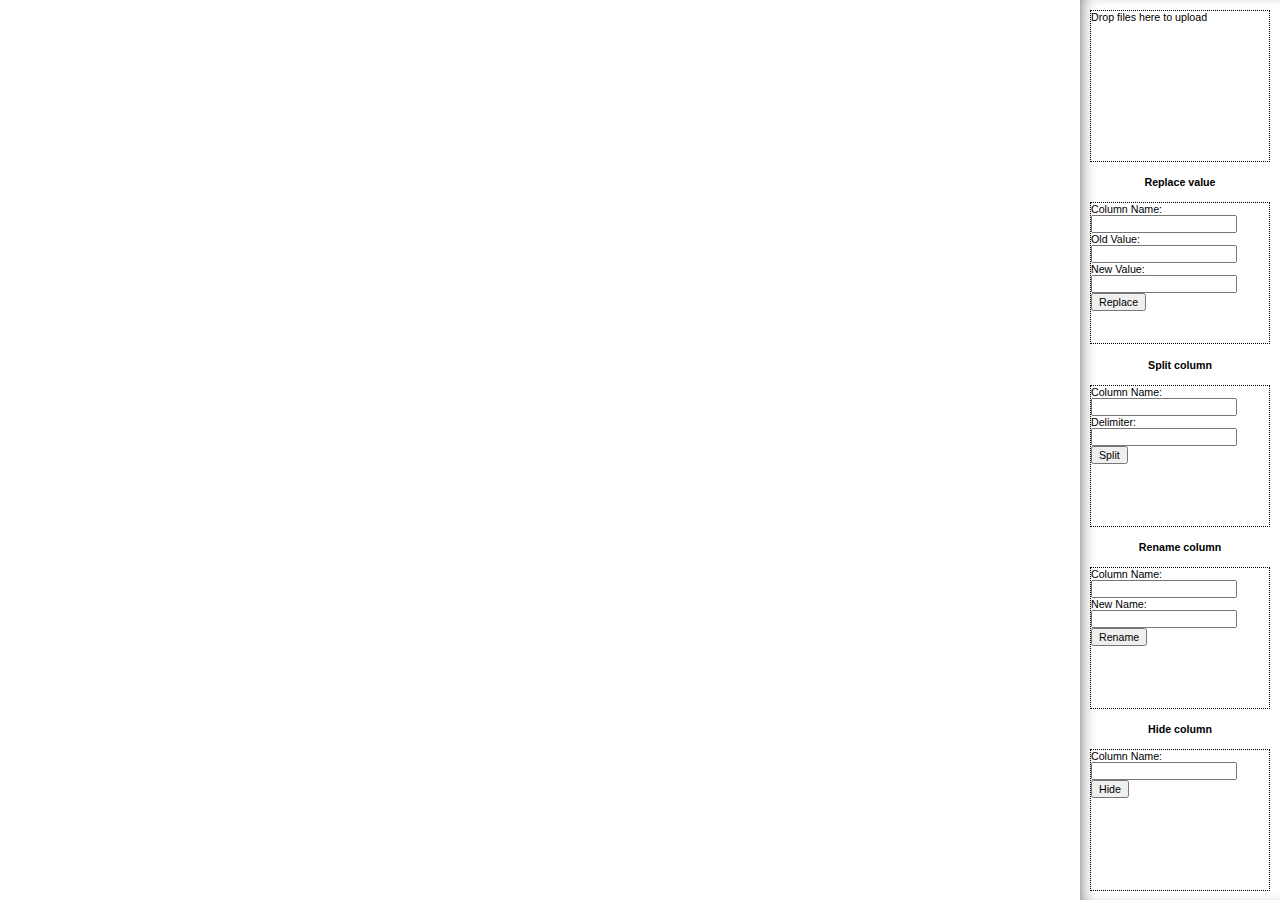
<file: index.html>
<!DOCTYPE html>
<html lang="en">
<head>
  <meta http-equiv="X-UA-Compatible" content="IE=edge"/>
  <meta http-equiv="Content-Type" content="text/html; charset=utf-8"/>
  <title>Tamr</title>
  <link rel="stylesheet" href="static/css/slick.grid.css" type="text/css"/>
  <link rel="stylesheet" href="static/css/index.css" type="text/css"/>
  <link rel="stylesheet" href="static/css/dropzone.css" type="text/css"/>
  <!-- <link rel="stylesheet" href="https://maxcdn.bootstrapcdn.com/bootstrap/3.3.5/css/bootstrap.min.css">
  <link rel="stylesheet" href="https://maxcdn.bootstrapcdn.com/bootstrap/3.3.5/css/bootstrap-theme.min.css"> 
  <script src="https://maxcdn.bootstrapcdn.com/bootstrap/3.3.5/js/bootstrap.min.js"></script>
  -->

  <script src="static/js/jquery.min.js"></script>
  <script src="static/js/dropzone.js"></script>
  <script src="lib/jquery.event.drag-2.2.js"></script>
  <script src="static/js/slick.core.js"></script>
  <script src="static/js/slick.grid.js"></script>
  


  <style>
    html, body {
      margin: 0;
      padding: 0;
      background-color: White;
      overflow: auto;
    }

    body {
      font: 11px Helvetica, Arial, sans-serif;
    }
  
   h4 {
    text-align: center
   }

    #slidebar {
      position: absolute;
      right: 0;
      width: 200px;
      top: 0px;
      bottom: 0;
      overflow-y: scroll;
      /*background-color: lightgrey;*/
      /*border: 2px solid #D3D3D3;*/
      -webkit-box-shadow: inset 10px 0px 20px -15px rgba(0, 0, 0, 1);
      -moz-box-shadow: inset 10px 0px 20px -15px rgba(0, 0, 0, 1);
      box-shadow: inset 10px 0px 20px -15px rgba(0,0,0,1);
    }

    #data {
      position: absolute;
      right: 200px;
      left: 0px;
      top: 0px;
      /*border: 2px solid #D3D3D3;*/
      bottom: 0;
    }

    .slick-header-column.ui-state-default {
      background:none ;
      background-color: #505050 ;
      color: #eeeeee;  
      /*border: none;  */
      padding: 0;
      text-shadow: none;
      text-align: center;
      font-family: Arial, Verdana, Helvetica, sans-serif;
      font-size: 13px;
      height: 40px;
      line-height: 40px;    
    }

/*    .slick-row.ui-widget-content, .slick-cell {
      background: none;
      background-color: #eeeeee;
      color: #666666;
      border: none;
      border-bottom: solid 1px #ffffff;
      font-size: 14px;
      height: 60px;
      line-height: 60px;
      padding: 0 5px;
    }*/
  </style>
</head>
<body>

<div id="data"></div>
<div id="slidebar">
  <div style="border: dotted 1px black; height: 150px; margin: 10px 10px 10px 10px; overflow: hidden">
    <form id="uploadFile" class="dropzone" action="http://172.20.13.197:8080/source/us">
        <!-- <input type="file" name="file" /> -->
    </form>
  </div>
  
  <h4>Replace value</h4>
  <form class="transformation" method="post" id="replace-form" style="border: dotted 1px black; height: 140px; margin: 10px 10px 10px 10px">
    Column Name:<br>
    <input id="col-name" type="text" name="attribute">
    <br>
    Old Value:<br>
    <input type="text" name="oldValue">
    <br>
    New Value:<br>
    <input type="text" name="newValue">
    <input type="submit" value="Replace">
    <input name="type" type="hidden" value="replace">
  </form>
  
  <h4>Split column</h4>
  <form class="transformation" id="split-form" style="border: dotted 1px black; height: 140px; margin: 10px 10px 10px 10px">
    Column Name:<br>
    <input id="col-name" type="text" name="attribute">
    <br>
    Delimiter:<br>
    <input type="text" name="delimiter">
    <input type="submit" value="Split">
    <input name="type" type="hidden" value="split">
  </form>

  <h4>Rename column</h4>
  <form class="transformation" id="rename-form" style="border: dotted 1px black; height: 140px; margin: 10px 10px 10px 10px">
    Column Name:<br>
    <input id="col-name" type="text" name="attribute">
    <br>
    New Name:<br>
    <input type="text" name="newValue">
    <input type="submit" value="Rename">
    <input name="type" type="hidden" value="rename">
  </form>

  <h4>Hide column</h4>
  <form class="transformation" id="hide-form" style="border: dotted 1px black; height: 140px; margin: 10px 10px 10px 10px">
    Column Name:<br>
    <input id="col-name" type="text" name="attribute">
    <input type="submit" value="Hide">
    <input name="type" type="hidden" value="hide">
  </form>
</div>


<script>
  var grid,
      size = 0,
      data = [],
      columns = [],
      options = {
                enableCellNavigation: false,
                enableColumnReorder: false
              };

  updateColumn = function(){
      $.ajax({
      url: "http://172.20.13.197:8080/source/us",
      type: "GET",
      async: false,
      success: function(response) {
        columns = response.columns;
        size = response.size;
      }
    });  
  };

  updateColumn();

  dataView = {
    getLength: function() {
      return 1000;
    },

    getItem: function(index) {
      var item = {};
      $.ajax({
        url: "http://172.20.13.197:8080/source/us/data/" + index,
        type: "GET",
        async: false,
        success: function (response) { 
          item = response;
        }
      });
      return item;
    }
  };
  grid = new Slick.Grid("#data", dataView, columns, options);

  grid.onHeaderClick.subscribe(function(e, args) {
    var columnID = args.column.id;
    $('.transformation').each(function(i, elem) {
      $($(elem).children()[1]).val(columnID)
    });
  });

  Dropzone.options.uploadFile = {
    init: function () {
      this.on("success", function (file) {
        updateColumn();
        grid.updateRowCount(size);
        grid.setColumns(columns);
      });
    }
  };

  $('#replace-form').submit(function() {
     var frm = $(this);
     var dat = frm.serializeArray();
     var request = {};
     for(var i = 0; i < dat.length; i++) {
      request[dat[i].name] = dat[i].value;
     }

     $.ajax({
         type: "POST",
         url: "http://172.20.13.197:8080/source/us/xform",
         data: JSON.stringify(request),
         success: function(){},
         dataType: "json",
         contentType : "application/json"
     });
  }); 

  $('#split-form').submit(function() {
     var frm = $(this);
     var dat = frm.serializeArray();
     var request = {};
     
     for(var i = 0; i < dat.length; i++) {
      request[dat[i].name] = dat[i].value;
     }

     $.ajax({
         type: "POST",
         url: "http://172.20.13.197:8080/source/us/xform",
         data: JSON.stringify(request),
         success: function(){
          updateColumn();
         },
         dataType: "json",
         contentType : "application/json"
     });
  }); 

  $('#rename-form').submit(function() {
     var frm = $(this);
     var dat = frm.serializeArray();
     var request = {};
     
     for(var i = 0; i < dat.length; i++) {
      request[dat[i].name] = dat[i].value;
     }

     $.ajax({
         type: "POST",
         url: "http://172.20.13.197:8080/source/us/xform",
         data: JSON.stringify(request),
         success: function(){
          updateColumn();
         },
         dataType: "json",
         contentType : "application/json"
     });
  }); 

  $('#hide-form').submit(function() {
   var frm = $(this);
   var dat = frm.serializeArray();
   var request = {};
   
   for(var i = 0; i < dat.length; i++) {
    request[dat[i].name] = dat[i].value;
   }

   $.ajax({
       type: "POST",
       url: "http://172.20.13.197:8080/source/us/xform",
       data: JSON.stringify(request),
       success: function(){
        updateColumn();
       },
       dataType: "json",
       contentType : "application/json"
   });
}); 

  // grid.autosizeColumns();
</script>
</body>
</html>
</file>
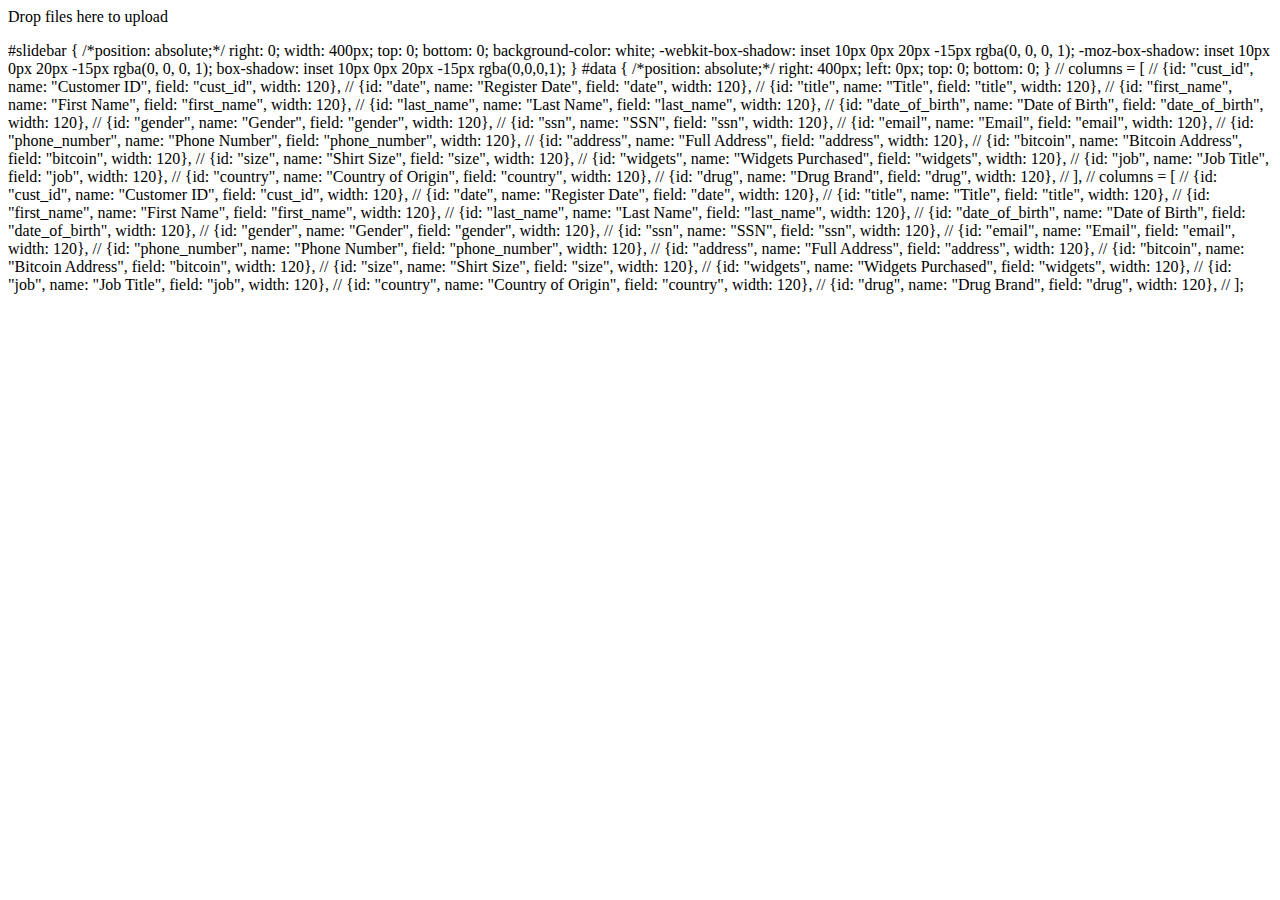
<file: dropzone.html>
<html lang="en">
  <head>
    <title>Dropzone</title>
    <link rel="stylesheet" href="static/css/dropzone.css" type="text/css"/>
    <link rel="stylesheet" href="static/css/basic.css" type="text/css"/>
    <script src="static/js/dropzone.js"></script>
    <script src="static/js/dropzone-amd-module.js"></script>
  </head>

  <body>
    <form class="dropzone" action="http://172.20.13.197:8080/source/test" method="post" enctype="multipart/form-data">
      <!-- <input type="file" name="file" /> -->
    </form>
  </body>

</html>



    #slidebar {
      /*position: absolute;*/
      right: 0;
      width: 400px;
      top: 0;
      bottom: 0;
      background-color: white;
      -webkit-box-shadow: inset 10px 0px 20px -15px rgba(0, 0, 0, 1);
      -moz-box-shadow: inset 10px 0px 20px -15px rgba(0, 0, 0, 1);
      box-shadow: inset 10px 0px 20px -15px rgba(0,0,0,1);
    }

    #data {
      /*position: absolute;*/
      right: 400px;
      left: 0px;
      top: 0;
      bottom: 0;
    }


          // columns = [
      //     {id: "cust_id", name: "Customer ID", field: "cust_id", width: 120},
      //     {id: "date", name: "Register Date", field: "date", width: 120},
      //     {id: "title", name: "Title", field: "title", width: 120},
      //     {id: "first_name", name: "First Name", field: "first_name", width: 120},
      //     {id: "last_name", name: "Last Name", field: "last_name", width: 120},
      //     {id: "date_of_birth", name: "Date of Birth", field: "date_of_birth", width: 120},
      //     {id: "gender", name: "Gender", field: "gender", width: 120},
      //     {id: "ssn", name: "SSN", field: "ssn", width: 120},
      //     {id: "email", name: "Email", field: "email", width: 120},
      //     {id: "phone_number", name: "Phone Number", field: "phone_number", width: 120},
      //     {id: "address", name: "Full Address", field: "address", width: 120},
      //     {id: "bitcoin", name: "Bitcoin Address", field: "bitcoin", width: 120},
      //     {id: "size", name: "Shirt Size", field: "size", width: 120},
      //     {id: "widgets", name: "Widgets Purchased", field: "widgets", width: 120},
      //     {id: "job", name: "Job Title", field: "job", width: 120},
      //     {id: "country", name: "Country of Origin", field: "country", width: 120},
      //     {id: "drug", name: "Drug Brand", field: "drug", width: 120},
      // ],


           // columns = [
      //       {id: "cust_id", name: "Customer ID", field: "cust_id", width: 120},
      //       {id: "date", name: "Register Date", field: "date", width: 120},
      //       {id: "title", name: "Title", field: "title", width: 120},
      //       {id: "first_name", name: "First Name", field: "first_name", width: 120},
      //       {id: "last_name", name: "Last Name", field: "last_name", width: 120},
      //       {id: "date_of_birth", name: "Date of Birth", field: "date_of_birth", width: 120},
      //       {id: "gender", name: "Gender", field: "gender", width: 120},
      //       {id: "ssn", name: "SSN", field: "ssn", width: 120},
      //       {id: "email", name: "Email", field: "email", width: 120},
      //       {id: "phone_number", name: "Phone Number", field: "phone_number", width: 120},
      //       {id: "address", name: "Full Address", field: "address", width: 120},
      //       {id: "bitcoin", name: "Bitcoin Address", field: "bitcoin", width: 120},
      //       {id: "size", name: "Shirt Size", field: "size", width: 120},
      //       {id: "widgets", name: "Widgets Purchased", field: "widgets", width: 120},
      //       {id: "job", name: "Job Title", field: "job", width: 120},
      //       {id: "country", name: "Country of Origin", field: "country", width: 120},
      //       {id: "drug", name: "Drug Brand", field: "drug", width: 120},
      //   ];
</file>
<file: static/css/dropzone.css>
<!DOCTYPE html>
<html lang="en" class="">
  <head prefix="og: http://ogp.me/ns# fb: http://ogp.me/ns/fb# object: http://ogp.me/ns/object# article: http://ogp.me/ns/article# profile: http://ogp.me/ns/profile#">
    <meta charset='utf-8'>
    <meta http-equiv="X-UA-Compatible" content="IE=edge">
    <meta http-equiv="Content-Language" content="en">
    <meta name="viewport" content="width=1020">
    
    
    <title>dropzone/dropzone.css at master · enyo/dropzone</title>
    <link rel="search" type="application/opensearchdescription+xml" href="/opensearch.xml" title="GitHub">
    <link rel="fluid-icon" href="https://github.com/fluidicon.png" title="GitHub">
    <link rel="apple-touch-icon" sizes="57x57" href="/apple-touch-icon-114.png">
    <link rel="apple-touch-icon" sizes="114x114" href="/apple-touch-icon-114.png">
    <link rel="apple-touch-icon" sizes="72x72" href="/apple-touch-icon-144.png">
    <link rel="apple-touch-icon" sizes="144x144" href="/apple-touch-icon-144.png">
    <meta property="fb:app_id" content="1401488693436528">

      <meta content="@github" name="twitter:site" /><meta content="summary" name="twitter:card" /><meta content="enyo/dropzone" name="twitter:title" /><meta content="dropzone - Dropzone is an easy to use drag&#39;n&#39;drop library. It supports image previews and shows nice progress bars." name="twitter:description" /><meta content="https://avatars2.githubusercontent.com/u/133277?v=3&amp;s=400" name="twitter:image:src" />
      <meta content="GitHub" property="og:site_name" /><meta content="object" property="og:type" /><meta content="https://avatars2.githubusercontent.com/u/133277?v=3&amp;s=400" property="og:image" /><meta content="enyo/dropzone" property="og:title" /><meta content="https://github.com/enyo/dropzone" property="og:url" /><meta content="dropzone - Dropzone is an easy to use drag&#39;n&#39;drop library. It supports image previews and shows nice progress bars." property="og:description" />
      <meta name="browser-stats-url" content="https://api.github.com/_private/browser/stats">
    <meta name="browser-errors-url" content="https://api.github.com/_private/browser/errors">
    <link rel="assets" href="https://assets-cdn.github.com/">
    <link rel="web-socket" href="wss://live.github.com/_sockets/MjQ2ODQwNTo0MWQ4Y2E1NDNkZWQyMGI4MjY3ZTRlYTU0MjZiM2E5ODpjM2Y3M2Q1OTIyNmFkMDhmYmRjYzA1MzcxMDYzMGMyNzkwZjc0YzdmNWQ2ZTI3NTgyZjFjZTkyOTliOTczYmI3--098ec6b0f5172e6d1e76a5cfa3818e669327d0ba">
    <meta name="pjax-timeout" content="1000">
    <link rel="sudo-modal" href="/sessions/sudo_modal">

    <meta name="msapplication-TileImage" content="/windows-tile.png">
    <meta name="msapplication-TileColor" content="#ffffff">
    <meta name="selected-link" value="repo_source" data-pjax-transient>

        <meta name="google-analytics" content="UA-3769691-2">

    <meta content="collector.githubapp.com" name="octolytics-host" /><meta content="collector-cdn.github.com" name="octolytics-script-host" /><meta content="github" name="octolytics-app-id" /><meta content="32C83DE6:411F:1C5B08B:55B113E6" name="octolytics-dimension-request_id" /><meta content="2468405" name="octolytics-actor-id" /><meta content="lamarck2008" name="octolytics-actor-login" /><meta content="f1f8e03d4c30a36e9f371dfddc07979c67f7294456472085c709073c48c014fa" name="octolytics-actor-hash" />
    
    <meta content="Rails, view, blob#show" data-pjax-transient="true" name="analytics-event" />
    <meta class="js-ga-set" name="dimension1" content="Logged In">
    <meta name="is-dotcom" content="true">
        <meta name="hostname" content="github.com">
    <meta name="user-login" content="lamarck2008">

      <link rel="icon" sizes="any" mask href="https://assets-cdn.github.com/pinned-octocat.svg">
      <meta name="theme-color" content="#4078c0">
      <link rel="icon" type="image/x-icon" href="https://assets-cdn.github.com/favicon.ico">


    <meta content="authenticity_token" name="csrf-param" />
<meta content="qoiNZ9Ow1vUI4dmuwildR3s9YOgHfR13dBXOhWcgZnuNiFC/ZV/NtblMRGsHBUj4x03uZhhsGYTutfIrP5E0Yg==" name="csrf-token" />

    <link crossorigin="anonymous" href="https://assets-cdn.github.com/assets/github/index-50695c5163ac470fa2c366bc981c3513f8feb7d6a55f8cb1c56501dc46585f0e.css" media="all" rel="stylesheet" />
    <link crossorigin="anonymous" href="https://assets-cdn.github.com/assets/github2/index-f69c2055d75c5046dfaa12ab0fa751dbf094e301fd31414294a6afef0d7d20c0.css" media="all" rel="stylesheet" />
    
    


    <meta http-equiv="x-pjax-version" content="de27752dca37038b4768b452fec835f7">

      
  <meta name="description" content="dropzone - Dropzone is an easy to use drag&#39;n&#39;drop library. It supports image previews and shows nice progress bars.">
  <meta name="go-import" content="github.com/enyo/dropzone git https://github.com/enyo/dropzone.git">

  <meta content="133277" name="octolytics-dimension-user_id" /><meta content="enyo" name="octolytics-dimension-user_login" /><meta content="3422939" name="octolytics-dimension-repository_id" /><meta content="enyo/dropzone" name="octolytics-dimension-repository_nwo" /><meta content="true" name="octolytics-dimension-repository_public" /><meta content="false" name="octolytics-dimension-repository_is_fork" /><meta content="3422939" name="octolytics-dimension-repository_network_root_id" /><meta content="enyo/dropzone" name="octolytics-dimension-repository_network_root_nwo" />
  <link href="https://github.com/enyo/dropzone/commits/master.atom" rel="alternate" title="Recent Commits to dropzone:master" type="application/atom+xml">

  </head>


  <body class="logged_in  env-production  vis-public page-blob">
    <a href="#start-of-content" tabindex="1" class="accessibility-aid js-skip-to-content">Skip to content</a>
    <div class="wrapper">
      
      
      



        <div class="header header-logged-in true" role="banner">
  <div class="container clearfix">

    <a class="header-logo-invertocat" href="https://github.com/" data-hotkey="g d" aria-label="Homepage" data-ga-click="Header, go to dashboard, icon:logo">
  <span class="mega-octicon octicon-mark-github"></span>
</a>


      <div class="site-search repo-scope js-site-search" role="search">
          <form accept-charset="UTF-8" action="/enyo/dropzone/search" class="js-site-search-form" data-global-search-url="/search" data-repo-search-url="/enyo/dropzone/search" method="get"><div style="margin:0;padding:0;display:inline"><input name="utf8" type="hidden" value="&#x2713;" /></div>
  <label class="js-chromeless-input-container form-control">
    <div class="scope-badge">This repository</div>
    <input type="text"
      class="js-site-search-focus js-site-search-field is-clearable chromeless-input"
      data-hotkey="s"
      name="q"
      placeholder="Search"
      data-global-scope-placeholder="Search GitHub"
      data-repo-scope-placeholder="Search"
      tabindex="1"
      autocapitalize="off">
  </label>
</form>
      </div>

      <ul class="header-nav left" role="navigation">
        <li class="header-nav-item">
          <a href="/pulls" class="js-selected-navigation-item header-nav-link" data-ga-click="Header, click, Nav menu - item:pulls context:user" data-hotkey="g p" data-selected-links="/pulls /pulls/assigned /pulls/mentioned /pulls">
            Pull requests
</a>        </li>
        <li class="header-nav-item">
          <a href="/issues" class="js-selected-navigation-item header-nav-link" data-ga-click="Header, click, Nav menu - item:issues context:user" data-hotkey="g i" data-selected-links="/issues /issues/assigned /issues/mentioned /issues">
            Issues
</a>        </li>
          <li class="header-nav-item">
            <a class="header-nav-link" href="https://gist.github.com/" data-ga-click="Header, go to gist, text:gist">Gist</a>
          </li>
      </ul>

    
<ul class="header-nav user-nav right" id="user-links">
  <li class="header-nav-item">
      <span class="js-socket-channel js-updatable-content"
        data-channel="notification-changed:lamarck2008"
        data-url="/notifications/header">
      <a href="/notifications" aria-label="You have unread notifications" class="header-nav-link notification-indicator tooltipped tooltipped-s" data-ga-click="Header, go to notifications, icon:unread" data-hotkey="g n">
          <span class="mail-status unread"></span>
          <span class="octicon octicon-inbox"></span>
</a>  </span>

  </li>

  <li class="header-nav-item dropdown js-menu-container">
    <a class="header-nav-link tooltipped tooltipped-s js-menu-target" href="/new"
       aria-label="Create new…"
       data-ga-click="Header, create new, icon:add">
      <span class="octicon octicon-plus left"></span>
      <span class="dropdown-caret"></span>
    </a>

    <div class="dropdown-menu-content js-menu-content">
      <ul class="dropdown-menu dropdown-menu-sw">
        
<a class="dropdown-item" href="/new" data-ga-click="Header, create new repository">
  New repository
</a>


  <a class="dropdown-item" href="/organizations/new" data-ga-click="Header, create new organization">
    New organization
  </a>



  <div class="dropdown-divider"></div>
  <div class="dropdown-header">
    <span title="enyo/dropzone">This repository</span>
  </div>
    <a class="dropdown-item" href="/enyo/dropzone/issues/new" data-ga-click="Header, create new issue">
      New issue
    </a>

      </ul>
    </div>
  </li>

  <li class="header-nav-item dropdown js-menu-container">
    <a class="header-nav-link name tooltipped tooltipped-s js-menu-target" href="/lamarck2008"
       aria-label="View profile and more"
       data-ga-click="Header, show menu, icon:avatar">
      <img alt="@lamarck2008" class="avatar" height="20" src="https://avatars3.githubusercontent.com/u/2468405?v=3&amp;s=40" width="20" />
      <span class="dropdown-caret"></span>
    </a>

    <div class="dropdown-menu-content js-menu-content">
      <div class="dropdown-menu dropdown-menu-sw">
        <div class="dropdown-header header-nav-current-user css-truncate">
          Signed in as <strong class="css-truncate-target">lamarck2008</strong>
        </div>
        <div class="dropdown-divider"></div>

        <a class="dropdown-item" href="/lamarck2008" data-ga-click="Header, go to profile, text:your profile">
          Your profile
        </a>
        <a class="dropdown-item" href="/stars" data-ga-click="Header, go to starred repos, text:your stars">
          Your stars
        </a>
        <a class="dropdown-item" href="/explore" data-ga-click="Header, go to explore, text:explore">
          Explore
        </a>
        <a class="dropdown-item" href="https://help.github.com" data-ga-click="Header, go to help, text:help">
          Help
        </a>
        <div class="dropdown-divider"></div>

        <a class="dropdown-item" href="/settings/profile" data-ga-click="Header, go to settings, icon:settings">
          Settings
        </a>

        <form accept-charset="UTF-8" action="/logout" class="logout-form" method="post"><div style="margin:0;padding:0;display:inline"><input name="utf8" type="hidden" value="&#x2713;" /><input name="authenticity_token" type="hidden" value="P5VGdSAh/4XTT4yKd3vg859UeavlBJi3L+UIZHhRoyKrzXrDlvq39v9I/5iQk1zVM0eEtFTr9XBiYtrv0s8rSA==" /></div>
          <button class="dropdown-item dropdown-signout" data-ga-click="Header, sign out, icon:logout">
            Sign out
          </button>
</form>      </div>
    </div>
  </li>
</ul>


    
  </div>
</div>

        

        


      <div id="start-of-content" class="accessibility-aid"></div>
          <div class="site" itemscope itemtype="http://schema.org/WebPage">
    <div id="js-flash-container">
      
    </div>
    <div class="pagehead repohead instapaper_ignore readability-menu">
      <div class="container">

        
<ul class="pagehead-actions">

  <li>
      <form accept-charset="UTF-8" action="/notifications/subscribe" class="js-social-container" data-autosubmit="true" data-remote="true" method="post"><div style="margin:0;padding:0;display:inline"><input name="utf8" type="hidden" value="&#x2713;" /><input name="authenticity_token" type="hidden" value="iFAUTqRqUTBsbI75NK5v6vPmxbYssecbOr5LbEPyGOjHT/6Kgz/QcSUHCCn7Ln7VlkrCkLUUGef8AUI8iFmW2w==" /></div>    <input id="repository_id" name="repository_id" type="hidden" value="3422939" />

      <div class="select-menu js-menu-container js-select-menu">
        <a href="/enyo/dropzone/subscription"
          class="btn btn-sm btn-with-count select-menu-button js-menu-target" role="button" tabindex="0" aria-haspopup="true"
          data-ga-click="Repository, click Watch settings, action:blob#show">
          <span class="js-select-button">
            <span class="octicon octicon-eye"></span>
            Watch
          </span>
        </a>
        <a class="social-count js-social-count" href="/enyo/dropzone/watchers">
          335
        </a>

        <div class="select-menu-modal-holder">
          <div class="select-menu-modal subscription-menu-modal js-menu-content" aria-hidden="true">
            <div class="select-menu-header">
              <span class="select-menu-title">Notifications</span>
              <span class="octicon octicon-x js-menu-close" role="button" aria-label="Close"></span>
            </div>

            <div class="select-menu-list js-navigation-container" role="menu">

              <div class="select-menu-item js-navigation-item selected" role="menuitem" tabindex="0">
                <span class="select-menu-item-icon octicon octicon-check"></span>
                <div class="select-menu-item-text">
                  <input checked="checked" id="do_included" name="do" type="radio" value="included" />
                  <span class="select-menu-item-heading">Not watching</span>
                  <span class="description">Be notified when participating or @mentioned.</span>
                  <span class="js-select-button-text hidden-select-button-text">
                    <span class="octicon octicon-eye"></span>
                    Watch
                  </span>
                </div>
              </div>

              <div class="select-menu-item js-navigation-item " role="menuitem" tabindex="0">
                <span class="select-menu-item-icon octicon octicon octicon-check"></span>
                <div class="select-menu-item-text">
                  <input id="do_subscribed" name="do" type="radio" value="subscribed" />
                  <span class="select-menu-item-heading">Watching</span>
                  <span class="description">Be notified of all conversations.</span>
                  <span class="js-select-button-text hidden-select-button-text">
                    <span class="octicon octicon-eye"></span>
                    Unwatch
                  </span>
                </div>
              </div>

              <div class="select-menu-item js-navigation-item " role="menuitem" tabindex="0">
                <span class="select-menu-item-icon octicon octicon-check"></span>
                <div class="select-menu-item-text">
                  <input id="do_ignore" name="do" type="radio" value="ignore" />
                  <span class="select-menu-item-heading">Ignoring</span>
                  <span class="description">Never be notified.</span>
                  <span class="js-select-button-text hidden-select-button-text">
                    <span class="octicon octicon-mute"></span>
                    Stop ignoring
                  </span>
                </div>
              </div>

            </div>

          </div>
        </div>
      </div>
</form>
  </li>

  <li>
    
  <div class="js-toggler-container js-social-container starring-container ">

    <form accept-charset="UTF-8" action="/enyo/dropzone/unstar" class="js-toggler-form starred js-unstar-button" data-remote="true" method="post"><div style="margin:0;padding:0;display:inline"><input name="utf8" type="hidden" value="&#x2713;" /><input name="authenticity_token" type="hidden" value="cjDVqWnn6pXEpTRO1rwA7UwuLnptfKlxa4DaP1VVqUzhGFMs+ArhZFDJNMPYy9pwuDjQaYD8Ud0veA3ue55FPA==" /></div>
      <button
        class="btn btn-sm btn-with-count js-toggler-target"
        aria-label="Unstar this repository" title="Unstar enyo/dropzone"
        data-ga-click="Repository, click unstar button, action:blob#show; text:Unstar">
        <span class="octicon octicon-star"></span>
        Unstar
      </button>
        <a class="social-count js-social-count" href="/enyo/dropzone/stargazers">
          8,249
        </a>
</form>
    <form accept-charset="UTF-8" action="/enyo/dropzone/star" class="js-toggler-form unstarred js-star-button" data-remote="true" method="post"><div style="margin:0;padding:0;display:inline"><input name="utf8" type="hidden" value="&#x2713;" /><input name="authenticity_token" type="hidden" value="O/GBv3kGL10ADTQ968p+hg4wGlFOHQ4/415TdlAS0WJdv3p3bD8vDtAe0IsM9nmvQbxa8/KvAo0ONTwOoGgoTA==" /></div>
      <button
        class="btn btn-sm btn-with-count js-toggler-target"
        aria-label="Star this repository" title="Star enyo/dropzone"
        data-ga-click="Repository, click star button, action:blob#show; text:Star">
        <span class="octicon octicon-star"></span>
        Star
      </button>
        <a class="social-count js-social-count" href="/enyo/dropzone/stargazers">
          8,249
        </a>
</form>  </div>

  </li>

        <li>
          <a href="#fork-destination-box" class="btn btn-sm btn-with-count"
              title="Fork your own copy of enyo/dropzone to your account"
              aria-label="Fork your own copy of enyo/dropzone to your account"
              rel="facebox"
              data-ga-click="Repository, show fork modal, action:blob#show; text:Fork">
            <span class="octicon octicon-repo-forked"></span>
            Fork
          </a>
          <a href="/enyo/dropzone/network" class="social-count">2,103</a>

          <div id="fork-destination-box" style="display: none;">
            <h2 class="facebox-header">Where should we fork this repository?</h2>
            <include-fragment src=""
                class="js-fork-select-fragment fork-select-fragment"
                data-url="/enyo/dropzone/fork?fragment=1">
              <img alt="Loading" height="64" src="https://assets-cdn.github.com/images/spinners/octocat-spinner-128.gif" width="64" />
            </include-fragment>
          </div>
        </li>

</ul>

        <h1 itemscope itemtype="http://data-vocabulary.org/Breadcrumb" class="entry-title public">
          <span class="mega-octicon octicon-repo"></span>
          <span class="author"><a href="/enyo" class="url fn" itemprop="url" rel="author"><span itemprop="title">enyo</span></a></span><!--
       --><span class="path-divider">/</span><!--
       --><strong><a href="/enyo/dropzone" data-pjax="#js-repo-pjax-container">dropzone</a></strong>

          <span class="page-context-loader">
            <img alt="" height="16" src="https://assets-cdn.github.com/images/spinners/octocat-spinner-32.gif" width="16" />
          </span>

        </h1>
      </div><!-- /.container -->
    </div><!-- /.repohead -->

    <div class="container">
      <div class="repository-with-sidebar repo-container new-discussion-timeline  ">
        <div class="repository-sidebar clearfix">
            
<nav class="sunken-menu repo-nav js-repo-nav js-sidenav-container-pjax js-octicon-loaders"
     role="navigation"
     data-pjax="#js-repo-pjax-container"
     data-issue-count-url="/enyo/dropzone/issues/counts">
  <ul class="sunken-menu-group">
    <li class="tooltipped tooltipped-w" aria-label="Code">
      <a href="/enyo/dropzone" aria-label="Code" aria-selected="true" class="js-selected-navigation-item selected sunken-menu-item" data-hotkey="g c" data-selected-links="repo_source repo_downloads repo_commits repo_releases repo_tags repo_branches /enyo/dropzone">
        <span class="octicon octicon-code"></span> <span class="full-word">Code</span>
        <img alt="" class="mini-loader" height="16" src="https://assets-cdn.github.com/images/spinners/octocat-spinner-32.gif" width="16" />
</a>    </li>

      <li class="tooltipped tooltipped-w" aria-label="Issues">
        <a href="/enyo/dropzone/issues" aria-label="Issues" class="js-selected-navigation-item sunken-menu-item" data-hotkey="g i" data-selected-links="repo_issues repo_labels repo_milestones /enyo/dropzone/issues">
          <span class="octicon octicon-issue-opened"></span> <span class="full-word">Issues</span>
          <span class="js-issue-replace-counter"></span>
          <img alt="" class="mini-loader" height="16" src="https://assets-cdn.github.com/images/spinners/octocat-spinner-32.gif" width="16" />
</a>      </li>

    <li class="tooltipped tooltipped-w" aria-label="Pull requests">
      <a href="/enyo/dropzone/pulls" aria-label="Pull requests" class="js-selected-navigation-item sunken-menu-item" data-hotkey="g p" data-selected-links="repo_pulls /enyo/dropzone/pulls">
          <span class="octicon octicon-git-pull-request"></span> <span class="full-word">Pull requests</span>
          <span class="js-pull-replace-counter"></span>
          <img alt="" class="mini-loader" height="16" src="https://assets-cdn.github.com/images/spinners/octocat-spinner-32.gif" width="16" />
</a>    </li>

      <li class="tooltipped tooltipped-w" aria-label="Wiki">
        <a href="/enyo/dropzone/wiki" aria-label="Wiki" class="js-selected-navigation-item sunken-menu-item" data-hotkey="g w" data-selected-links="repo_wiki /enyo/dropzone/wiki">
          <span class="octicon octicon-book"></span> <span class="full-word">Wiki</span>
          <img alt="" class="mini-loader" height="16" src="https://assets-cdn.github.com/images/spinners/octocat-spinner-32.gif" width="16" />
</a>      </li>
  </ul>
  <div class="sunken-menu-separator"></div>
  <ul class="sunken-menu-group">

    <li class="tooltipped tooltipped-w" aria-label="Pulse">
      <a href="/enyo/dropzone/pulse" aria-label="Pulse" class="js-selected-navigation-item sunken-menu-item" data-selected-links="pulse /enyo/dropzone/pulse">
        <span class="octicon octicon-pulse"></span> <span class="full-word">Pulse</span>
        <img alt="" class="mini-loader" height="16" src="https://assets-cdn.github.com/images/spinners/octocat-spinner-32.gif" width="16" />
</a>    </li>

    <li class="tooltipped tooltipped-w" aria-label="Graphs">
      <a href="/enyo/dropzone/graphs" aria-label="Graphs" class="js-selected-navigation-item sunken-menu-item" data-selected-links="repo_graphs repo_contributors /enyo/dropzone/graphs">
        <span class="octicon octicon-graph"></span> <span class="full-word">Graphs</span>
        <img alt="" class="mini-loader" height="16" src="https://assets-cdn.github.com/images/spinners/octocat-spinner-32.gif" width="16" />
</a>    </li>
  </ul>


</nav>

              <div class="only-with-full-nav">
                  
<div class="js-clone-url clone-url open"
  data-protocol-type="http">
  <h3><span class="text-emphasized">HTTPS</span> clone URL</h3>
  <div class="input-group js-zeroclipboard-container">
    <input type="text" class="input-mini input-monospace js-url-field js-zeroclipboard-target"
           value="https://github.com/enyo/dropzone.git" readonly="readonly" aria-label="HTTPS clone URL">
    <span class="input-group-button">
      <button aria-label="Copy to clipboard" class="js-zeroclipboard btn btn-sm zeroclipboard-button tooltipped tooltipped-s" data-copied-hint="Copied!" type="button"><span class="octicon octicon-clippy"></span></button>
    </span>
  </div>
</div>

  
<div class="js-clone-url clone-url "
  data-protocol-type="ssh">
  <h3><span class="text-emphasized">SSH</span> clone URL</h3>
  <div class="input-group js-zeroclipboard-container">
    <input type="text" class="input-mini input-monospace js-url-field js-zeroclipboard-target"
           value="git@github.com:enyo/dropzone.git" readonly="readonly" aria-label="SSH clone URL">
    <span class="input-group-button">
      <button aria-label="Copy to clipboard" class="js-zeroclipboard btn btn-sm zeroclipboard-button tooltipped tooltipped-s" data-copied-hint="Copied!" type="button"><span class="octicon octicon-clippy"></span></button>
    </span>
  </div>
</div>

  
<div class="js-clone-url clone-url "
  data-protocol-type="subversion">
  <h3><span class="text-emphasized">Subversion</span> checkout URL</h3>
  <div class="input-group js-zeroclipboard-container">
    <input type="text" class="input-mini input-monospace js-url-field js-zeroclipboard-target"
           value="https://github.com/enyo/dropzone" readonly="readonly" aria-label="Subversion checkout URL">
    <span class="input-group-button">
      <button aria-label="Copy to clipboard" class="js-zeroclipboard btn btn-sm zeroclipboard-button tooltipped tooltipped-s" data-copied-hint="Copied!" type="button"><span class="octicon octicon-clippy"></span></button>
    </span>
  </div>
</div>



<div class="clone-options">You can clone with
  <form accept-charset="UTF-8" action="/users/set_protocol?protocol_selector=http&amp;protocol_type=clone" class="inline-form js-clone-selector-form is-enabled" data-remote="true" method="post"><div style="margin:0;padding:0;display:inline"><input name="utf8" type="hidden" value="&#x2713;" /><input name="authenticity_token" type="hidden" value="92Cgy1rssz34TkSPT68THZtTgn/cOkP3tAEvXBvJT05H86siCU145AI799+xnDSMpxoy0iWGq4VX/99T8ULSSg==" /></div><button class="btn-link js-clone-selector" data-protocol="http" type="submit">HTTPS</button></form>, <form accept-charset="UTF-8" action="/users/set_protocol?protocol_selector=ssh&amp;protocol_type=clone" class="inline-form js-clone-selector-form is-enabled" data-remote="true" method="post"><div style="margin:0;padding:0;display:inline"><input name="utf8" type="hidden" value="&#x2713;" /><input name="authenticity_token" type="hidden" value="M9D9MIAVEWyV3wv7CuCf9JQ5XNvX6UX5UvkxN0L92iePhP1cNubnt86au+lt2/ZpEFA2Rq7AHETsmGqxUTAZaQ==" /></div><button class="btn-link js-clone-selector" data-protocol="ssh" type="submit">SSH</button></form>, or <form accept-charset="UTF-8" action="/users/set_protocol?protocol_selector=subversion&amp;protocol_type=clone" class="inline-form js-clone-selector-form is-enabled" data-remote="true" method="post"><div style="margin:0;padding:0;display:inline"><input name="utf8" type="hidden" value="&#x2713;" /><input name="authenticity_token" type="hidden" value="V9sIwKffDZmd761UKCjHbtiA2fIfz1eNJCEly1ZWIS8OTPpiWi/24cF9LTxu32LekqdWdqUj9tBPBIXanwkMaA==" /></div><button class="btn-link js-clone-selector" data-protocol="subversion" type="submit">Subversion</button></form>.
  <a href="https://help.github.com/articles/which-remote-url-should-i-use" class="help tooltipped tooltipped-n" aria-label="Get help on which URL is right for you.">
    <span class="octicon octicon-question"></span>
  </a>
</div>




                <a href="/enyo/dropzone/archive/master.zip"
                   class="btn btn-sm sidebar-button"
                   aria-label="Download the contents of enyo/dropzone as a zip file"
                   title="Download the contents of enyo/dropzone as a zip file"
                   rel="nofollow">
                  <span class="octicon octicon-cloud-download"></span>
                  Download ZIP
                </a>
              </div>
        </div><!-- /.repository-sidebar -->

        <div id="js-repo-pjax-container" class="repository-content context-loader-container" data-pjax-container>

          

<a href="/enyo/dropzone/blob/bbaa1046a4602782c1d24ae3a92dfc4cb6017bdc/dist/dropzone.css" class="hidden js-permalink-shortcut" data-hotkey="y">Permalink</a>

<!-- blob contrib key: blob_contributors:v21:d1d794021e0c8daa98f56847e38aacae -->

<div class="file-navigation js-zeroclipboard-container">
  
<div class="select-menu js-menu-container js-select-menu left">
  <span class="btn btn-sm select-menu-button js-menu-target css-truncate" data-hotkey="w"
    data-ref="master"
    title="master"
    role="button" aria-label="Switch branches or tags" tabindex="0" aria-haspopup="true">
    <span class="octicon octicon-git-branch"></span>
    <i>branch:</i>
    <span class="js-select-button css-truncate-target">master</span>
  </span>

  <div class="select-menu-modal-holder js-menu-content js-navigation-container" data-pjax aria-hidden="true">

    <div class="select-menu-modal">
      <div class="select-menu-header">
        <span class="select-menu-title">Switch branches/tags</span>
        <span class="octicon octicon-x js-menu-close" role="button" aria-label="Close"></span>
      </div>

      <div class="select-menu-filters">
        <div class="select-menu-text-filter">
          <input type="text" aria-label="Filter branches/tags" id="context-commitish-filter-field" class="js-filterable-field js-navigation-enable" placeholder="Filter branches/tags">
        </div>
        <div class="select-menu-tabs">
          <ul>
            <li class="select-menu-tab">
              <a href="#" data-tab-filter="branches" data-filter-placeholder="Filter branches/tags" class="js-select-menu-tab" role="tab">Branches</a>
            </li>
            <li class="select-menu-tab">
              <a href="#" data-tab-filter="tags" data-filter-placeholder="Find a tag…" class="js-select-menu-tab" role="tab">Tags</a>
            </li>
          </ul>
        </div>
      </div>

      <div class="select-menu-list select-menu-tab-bucket js-select-menu-tab-bucket" data-tab-filter="branches" role="menu">

        <div data-filterable-for="context-commitish-filter-field" data-filterable-type="substring">


            <a class="select-menu-item js-navigation-item js-navigation-open "
               href="/enyo/dropzone/blob/gh-pages/dist/dropzone.css"
               data-name="gh-pages"
               data-skip-pjax="true"
               rel="nofollow">
              <span class="select-menu-item-icon octicon octicon-check"></span>
              <span class="select-menu-item-text css-truncate-target" title="gh-pages">
                gh-pages
              </span>
            </a>
            <a class="select-menu-item js-navigation-item js-navigation-open "
               href="/enyo/dropzone/blob/gh-pages-nav/dist/dropzone.css"
               data-name="gh-pages-nav"
               data-skip-pjax="true"
               rel="nofollow">
              <span class="select-menu-item-icon octicon octicon-check"></span>
              <span class="select-menu-item-text css-truncate-target" title="gh-pages-nav">
                gh-pages-nav
              </span>
            </a>
            <a class="select-menu-item js-navigation-item js-navigation-open selected"
               href="/enyo/dropzone/blob/master/dist/dropzone.css"
               data-name="master"
               data-skip-pjax="true"
               rel="nofollow">
              <span class="select-menu-item-icon octicon octicon-check"></span>
              <span class="select-menu-item-text css-truncate-target" title="master">
                master
              </span>
            </a>
            <a class="select-menu-item js-navigation-item js-navigation-open "
               href="/enyo/dropzone/blob/new-drop/dist/dropzone.css"
               data-name="new-drop"
               data-skip-pjax="true"
               rel="nofollow">
              <span class="select-menu-item-icon octicon octicon-check"></span>
              <span class="select-menu-item-text css-truncate-target" title="new-drop">
                new-drop
              </span>
            </a>
            <a class="select-menu-item js-navigation-item js-navigation-open "
               href="/enyo/dropzone/blob/no-dep/dist/dropzone.css"
               data-name="no-dep"
               data-skip-pjax="true"
               rel="nofollow">
              <span class="select-menu-item-icon octicon octicon-check"></span>
              <span class="select-menu-item-text css-truncate-target" title="no-dep">
                no-dep
              </span>
            </a>
        </div>

          <div class="select-menu-no-results">Nothing to show</div>
      </div>

      <div class="select-menu-list select-menu-tab-bucket js-select-menu-tab-bucket" data-tab-filter="tags">
        <div data-filterable-for="context-commitish-filter-field" data-filterable-type="substring">


            <div class="select-menu-item js-navigation-item ">
              <span class="select-menu-item-icon octicon octicon-check"></span>
              <a href="/enyo/dropzone/tree/v4.0.1/dist/dropzone.css"
                 data-name="v4.0.1"
                 data-skip-pjax="true"
                 rel="nofollow"
                 class="js-navigation-open select-menu-item-text css-truncate-target"
                 title="v4.0.1">v4.0.1</a>
            </div>
            <div class="select-menu-item js-navigation-item ">
              <span class="select-menu-item-icon octicon octicon-check"></span>
              <a href="/enyo/dropzone/tree/v4.0.0/dist/dropzone.css"
                 data-name="v4.0.0"
                 data-skip-pjax="true"
                 rel="nofollow"
                 class="js-navigation-open select-menu-item-text css-truncate-target"
                 title="v4.0.0">v4.0.0</a>
            </div>
            <div class="select-menu-item js-navigation-item ">
              <span class="select-menu-item-icon octicon octicon-check"></span>
              <a href="/enyo/dropzone/tree/v3.12.0/dist/dropzone.css"
                 data-name="v3.12.0"
                 data-skip-pjax="true"
                 rel="nofollow"
                 class="js-navigation-open select-menu-item-text css-truncate-target"
                 title="v3.12.0">v3.12.0</a>
            </div>
            <div class="select-menu-item js-navigation-item ">
              <span class="select-menu-item-icon octicon octicon-check"></span>
              <a href="/enyo/dropzone/tree/v3.11.3/dist/dropzone.css"
                 data-name="v3.11.3"
                 data-skip-pjax="true"
                 rel="nofollow"
                 class="js-navigation-open select-menu-item-text css-truncate-target"
                 title="v3.11.3">v3.11.3</a>
            </div>
            <div class="select-menu-item js-navigation-item ">
              <span class="select-menu-item-icon octicon octicon-check"></span>
              <a href="/enyo/dropzone/tree/v3.11.2/dist/dropzone.css"
                 data-name="v3.11.2"
                 data-skip-pjax="true"
                 rel="nofollow"
                 class="js-navigation-open select-menu-item-text css-truncate-target"
                 title="v3.11.2">v3.11.2</a>
            </div>
            <div class="select-menu-item js-navigation-item ">
              <span class="select-menu-item-icon octicon octicon-check"></span>
              <a href="/enyo/dropzone/tree/v3.11.1/dist/dropzone.css"
                 data-name="v3.11.1"
                 data-skip-pjax="true"
                 rel="nofollow"
                 class="js-navigation-open select-menu-item-text css-truncate-target"
                 title="v3.11.1">v3.11.1</a>
            </div>
            <div class="select-menu-item js-navigation-item ">
              <span class="select-menu-item-icon octicon octicon-check"></span>
              <a href="/enyo/dropzone/tree/v3.11.0/dist/dropzone.css"
                 data-name="v3.11.0"
                 data-skip-pjax="true"
                 rel="nofollow"
                 class="js-navigation-open select-menu-item-text css-truncate-target"
                 title="v3.11.0">v3.11.0</a>
            </div>
            <div class="select-menu-item js-navigation-item ">
              <span class="select-menu-item-icon octicon octicon-check"></span>
              <a href="/enyo/dropzone/tree/v3.10.2/dist/dropzone.css"
                 data-name="v3.10.2"
                 data-skip-pjax="true"
                 rel="nofollow"
                 class="js-navigation-open select-menu-item-text css-truncate-target"
                 title="v3.10.2">v3.10.2</a>
            </div>
            <div class="select-menu-item js-navigation-item ">
              <span class="select-menu-item-icon octicon octicon-check"></span>
              <a href="/enyo/dropzone/tree/v3.10.1/dist/dropzone.css"
                 data-name="v3.10.1"
                 data-skip-pjax="true"
                 rel="nofollow"
                 class="js-navigation-open select-menu-item-text css-truncate-target"
                 title="v3.10.1">v3.10.1</a>
            </div>
            <div class="select-menu-item js-navigation-item ">
              <span class="select-menu-item-icon octicon octicon-check"></span>
              <a href="/enyo/dropzone/tree/v3.10.0/dist/dropzone.css"
                 data-name="v3.10.0"
                 data-skip-pjax="true"
                 rel="nofollow"
                 class="js-navigation-open select-menu-item-text css-truncate-target"
                 title="v3.10.0">v3.10.0</a>
            </div>
            <div class="select-menu-item js-navigation-item ">
              <span class="select-menu-item-icon octicon octicon-check"></span>
              <a href="/enyo/dropzone/tree/v3.9.0/dist/dropzone.css"
                 data-name="v3.9.0"
                 data-skip-pjax="true"
                 rel="nofollow"
                 class="js-navigation-open select-menu-item-text css-truncate-target"
                 title="v3.9.0">v3.9.0</a>
            </div>
            <div class="select-menu-item js-navigation-item ">
              <span class="select-menu-item-icon octicon octicon-check"></span>
              <a href="/enyo/dropzone/tree/v3.8.7/dist/dropzone.css"
                 data-name="v3.8.7"
                 data-skip-pjax="true"
                 rel="nofollow"
                 class="js-navigation-open select-menu-item-text css-truncate-target"
                 title="v3.8.7">v3.8.7</a>
            </div>
            <div class="select-menu-item js-navigation-item ">
              <span class="select-menu-item-icon octicon octicon-check"></span>
              <a href="/enyo/dropzone/tree/v3.8.6/dist/dropzone.css"
                 data-name="v3.8.6"
                 data-skip-pjax="true"
                 rel="nofollow"
                 class="js-navigation-open select-menu-item-text css-truncate-target"
                 title="v3.8.6">v3.8.6</a>
            </div>
            <div class="select-menu-item js-navigation-item ">
              <span class="select-menu-item-icon octicon octicon-check"></span>
              <a href="/enyo/dropzone/tree/v3.8.5/dist/dropzone.css"
                 data-name="v3.8.5"
                 data-skip-pjax="true"
                 rel="nofollow"
                 class="js-navigation-open select-menu-item-text css-truncate-target"
                 title="v3.8.5">v3.8.5</a>
            </div>
            <div class="select-menu-item js-navigation-item ">
              <span class="select-menu-item-icon octicon octicon-check"></span>
              <a href="/enyo/dropzone/tree/v3.8.4/dist/dropzone.css"
                 data-name="v3.8.4"
                 data-skip-pjax="true"
                 rel="nofollow"
                 class="js-navigation-open select-menu-item-text css-truncate-target"
                 title="v3.8.4">v3.8.4</a>
            </div>
            <div class="select-menu-item js-navigation-item ">
              <span class="select-menu-item-icon octicon octicon-check"></span>
              <a href="/enyo/dropzone/tree/v3.8.3/dist/dropzone.css"
                 data-name="v3.8.3"
                 data-skip-pjax="true"
                 rel="nofollow"
                 class="js-navigation-open select-menu-item-text css-truncate-target"
                 title="v3.8.3">v3.8.3</a>
            </div>
            <div class="select-menu-item js-navigation-item ">
              <span class="select-menu-item-icon octicon octicon-check"></span>
              <a href="/enyo/dropzone/tree/v3.8.2/dist/dropzone.css"
                 data-name="v3.8.2"
                 data-skip-pjax="true"
                 rel="nofollow"
                 class="js-navigation-open select-menu-item-text css-truncate-target"
                 title="v3.8.2">v3.8.2</a>
            </div>
            <div class="select-menu-item js-navigation-item ">
              <span class="select-menu-item-icon octicon octicon-check"></span>
              <a href="/enyo/dropzone/tree/v3.8.1/dist/dropzone.css"
                 data-name="v3.8.1"
                 data-skip-pjax="true"
                 rel="nofollow"
                 class="js-navigation-open select-menu-item-text css-truncate-target"
                 title="v3.8.1">v3.8.1</a>
            </div>
            <div class="select-menu-item js-navigation-item ">
              <span class="select-menu-item-icon octicon octicon-check"></span>
              <a href="/enyo/dropzone/tree/v3.8.0/dist/dropzone.css"
                 data-name="v3.8.0"
                 data-skip-pjax="true"
                 rel="nofollow"
                 class="js-navigation-open select-menu-item-text css-truncate-target"
                 title="v3.8.0">v3.8.0</a>
            </div>
            <div class="select-menu-item js-navigation-item ">
              <span class="select-menu-item-icon octicon octicon-check"></span>
              <a href="/enyo/dropzone/tree/v3.7.4/dist/dropzone.css"
                 data-name="v3.7.4"
                 data-skip-pjax="true"
                 rel="nofollow"
                 class="js-navigation-open select-menu-item-text css-truncate-target"
                 title="v3.7.4">v3.7.4</a>
            </div>
            <div class="select-menu-item js-navigation-item ">
              <span class="select-menu-item-icon octicon octicon-check"></span>
              <a href="/enyo/dropzone/tree/v3.7.3/dist/dropzone.css"
                 data-name="v3.7.3"
                 data-skip-pjax="true"
                 rel="nofollow"
                 class="js-navigation-open select-menu-item-text css-truncate-target"
                 title="v3.7.3">v3.7.3</a>
            </div>
            <div class="select-menu-item js-navigation-item ">
              <span class="select-menu-item-icon octicon octicon-check"></span>
              <a href="/enyo/dropzone/tree/v3.7.2/dist/dropzone.css"
                 data-name="v3.7.2"
                 data-skip-pjax="true"
                 rel="nofollow"
                 class="js-navigation-open select-menu-item-text css-truncate-target"
                 title="v3.7.2">v3.7.2</a>
            </div>
            <div class="select-menu-item js-navigation-item ">
              <span class="select-menu-item-icon octicon octicon-check"></span>
              <a href="/enyo/dropzone/tree/v3.7.1/dist/dropzone.css"
                 data-name="v3.7.1"
                 data-skip-pjax="true"
                 rel="nofollow"
                 class="js-navigation-open select-menu-item-text css-truncate-target"
                 title="v3.7.1">v3.7.1</a>
            </div>
            <div class="select-menu-item js-navigation-item ">
              <span class="select-menu-item-icon octicon octicon-check"></span>
              <a href="/enyo/dropzone/tree/v3.7.0/dist/dropzone.css"
                 data-name="v3.7.0"
                 data-skip-pjax="true"
                 rel="nofollow"
                 class="js-navigation-open select-menu-item-text css-truncate-target"
                 title="v3.7.0">v3.7.0</a>
            </div>
            <div class="select-menu-item js-navigation-item ">
              <span class="select-menu-item-icon octicon octicon-check"></span>
              <a href="/enyo/dropzone/tree/v3.6.2/dist/dropzone.css"
                 data-name="v3.6.2"
                 data-skip-pjax="true"
                 rel="nofollow"
                 class="js-navigation-open select-menu-item-text css-truncate-target"
                 title="v3.6.2">v3.6.2</a>
            </div>
            <div class="select-menu-item js-navigation-item ">
              <span class="select-menu-item-icon octicon octicon-check"></span>
              <a href="/enyo/dropzone/tree/v3.6.1/dist/dropzone.css"
                 data-name="v3.6.1"
                 data-skip-pjax="true"
                 rel="nofollow"
                 class="js-navigation-open select-menu-item-text css-truncate-target"
                 title="v3.6.1">v3.6.1</a>
            </div>
            <div class="select-menu-item js-navigation-item ">
              <span class="select-menu-item-icon octicon octicon-check"></span>
              <a href="/enyo/dropzone/tree/v3.6.0/dist/dropzone.css"
                 data-name="v3.6.0"
                 data-skip-pjax="true"
                 rel="nofollow"
                 class="js-navigation-open select-menu-item-text css-truncate-target"
                 title="v3.6.0">v3.6.0</a>
            </div>
            <div class="select-menu-item js-navigation-item ">
              <span class="select-menu-item-icon octicon octicon-check"></span>
              <a href="/enyo/dropzone/tree/v3.5.3/dist/dropzone.css"
                 data-name="v3.5.3"
                 data-skip-pjax="true"
                 rel="nofollow"
                 class="js-navigation-open select-menu-item-text css-truncate-target"
                 title="v3.5.3">v3.5.3</a>
            </div>
            <div class="select-menu-item js-navigation-item ">
              <span class="select-menu-item-icon octicon octicon-check"></span>
              <a href="/enyo/dropzone/tree/v3.5.2/dist/dropzone.css"
                 data-name="v3.5.2"
                 data-skip-pjax="true"
                 rel="nofollow"
                 class="js-navigation-open select-menu-item-text css-truncate-target"
                 title="v3.5.2">v3.5.2</a>
            </div>
            <div class="select-menu-item js-navigation-item ">
              <span class="select-menu-item-icon octicon octicon-check"></span>
              <a href="/enyo/dropzone/tree/v3.5.1/dist/dropzone.css"
                 data-name="v3.5.1"
                 data-skip-pjax="true"
                 rel="nofollow"
                 class="js-navigation-open select-menu-item-text css-truncate-target"
                 title="v3.5.1">v3.5.1</a>
            </div>
            <div class="select-menu-item js-navigation-item ">
              <span class="select-menu-item-icon octicon octicon-check"></span>
              <a href="/enyo/dropzone/tree/v3.5.0/dist/dropzone.css"
                 data-name="v3.5.0"
                 data-skip-pjax="true"
                 rel="nofollow"
                 class="js-navigation-open select-menu-item-text css-truncate-target"
                 title="v3.5.0">v3.5.0</a>
            </div>
            <div class="select-menu-item js-navigation-item ">
              <span class="select-menu-item-icon octicon octicon-check"></span>
              <a href="/enyo/dropzone/tree/v3.4.1/dist/dropzone.css"
                 data-name="v3.4.1"
                 data-skip-pjax="true"
                 rel="nofollow"
                 class="js-navigation-open select-menu-item-text css-truncate-target"
                 title="v3.4.1">v3.4.1</a>
            </div>
            <div class="select-menu-item js-navigation-item ">
              <span class="select-menu-item-icon octicon octicon-check"></span>
              <a href="/enyo/dropzone/tree/v3.4.0/dist/dropzone.css"
                 data-name="v3.4.0"
                 data-skip-pjax="true"
                 rel="nofollow"
                 class="js-navigation-open select-menu-item-text css-truncate-target"
                 title="v3.4.0">v3.4.0</a>
            </div>
            <div class="select-menu-item js-navigation-item ">
              <span class="select-menu-item-icon octicon octicon-check"></span>
              <a href="/enyo/dropzone/tree/v3.3.0/dist/dropzone.css"
                 data-name="v3.3.0"
                 data-skip-pjax="true"
                 rel="nofollow"
                 class="js-navigation-open select-menu-item-text css-truncate-target"
                 title="v3.3.0">v3.3.0</a>
            </div>
            <div class="select-menu-item js-navigation-item ">
              <span class="select-menu-item-icon octicon octicon-check"></span>
              <a href="/enyo/dropzone/tree/v3.2.0/dist/dropzone.css"
                 data-name="v3.2.0"
                 data-skip-pjax="true"
                 rel="nofollow"
                 class="js-navigation-open select-menu-item-text css-truncate-target"
                 title="v3.2.0">v3.2.0</a>
            </div>
            <div class="select-menu-item js-navigation-item ">
              <span class="select-menu-item-icon octicon octicon-check"></span>
              <a href="/enyo/dropzone/tree/v3.1.0/dist/dropzone.css"
                 data-name="v3.1.0"
                 data-skip-pjax="true"
                 rel="nofollow"
                 class="js-navigation-open select-menu-item-text css-truncate-target"
                 title="v3.1.0">v3.1.0</a>
            </div>
            <div class="select-menu-item js-navigation-item ">
              <span class="select-menu-item-icon octicon octicon-check"></span>
              <a href="/enyo/dropzone/tree/v3.0.1/dist/dropzone.css"
                 data-name="v3.0.1"
                 data-skip-pjax="true"
                 rel="nofollow"
                 class="js-navigation-open select-menu-item-text css-truncate-target"
                 title="v3.0.1">v3.0.1</a>
            </div>
            <div class="select-menu-item js-navigation-item ">
              <span class="select-menu-item-icon octicon octicon-check"></span>
              <a href="/enyo/dropzone/tree/v3.0.0/dist/dropzone.css"
                 data-name="v3.0.0"
                 data-skip-pjax="true"
                 rel="nofollow"
                 class="js-navigation-open select-menu-item-text css-truncate-target"
                 title="v3.0.0">v3.0.0</a>
            </div>
            <div class="select-menu-item js-navigation-item ">
              <span class="select-menu-item-icon octicon octicon-check"></span>
              <a href="/enyo/dropzone/tree/v2.0.16/dist/dropzone.css"
                 data-name="v2.0.16"
                 data-skip-pjax="true"
                 rel="nofollow"
                 class="js-navigation-open select-menu-item-text css-truncate-target"
                 title="v2.0.16">v2.0.16</a>
            </div>
            <div class="select-menu-item js-navigation-item ">
              <span class="select-menu-item-icon octicon octicon-check"></span>
              <a href="/enyo/dropzone/tree/v2.0.15/dist/dropzone.css"
                 data-name="v2.0.15"
                 data-skip-pjax="true"
                 rel="nofollow"
                 class="js-navigation-open select-menu-item-text css-truncate-target"
                 title="v2.0.15">v2.0.15</a>
            </div>
            <div class="select-menu-item js-navigation-item ">
              <span class="select-menu-item-icon octicon octicon-check"></span>
              <a href="/enyo/dropzone/tree/v2.0.14/dist/dropzone.css"
                 data-name="v2.0.14"
                 data-skip-pjax="true"
                 rel="nofollow"
                 class="js-navigation-open select-menu-item-text css-truncate-target"
                 title="v2.0.14">v2.0.14</a>
            </div>
            <div class="select-menu-item js-navigation-item ">
              <span class="select-menu-item-icon octicon octicon-check"></span>
              <a href="/enyo/dropzone/tree/v2.0.13/dist/dropzone.css"
                 data-name="v2.0.13"
                 data-skip-pjax="true"
                 rel="nofollow"
                 class="js-navigation-open select-menu-item-text css-truncate-target"
                 title="v2.0.13">v2.0.13</a>
            </div>
            <div class="select-menu-item js-navigation-item ">
              <span class="select-menu-item-icon octicon octicon-check"></span>
              <a href="/enyo/dropzone/tree/v2.0.12/dist/dropzone.css"
                 data-name="v2.0.12"
                 data-skip-pjax="true"
                 rel="nofollow"
                 class="js-navigation-open select-menu-item-text css-truncate-target"
                 title="v2.0.12">v2.0.12</a>
            </div>
            <div class="select-menu-item js-navigation-item ">
              <span class="select-menu-item-icon octicon octicon-check"></span>
              <a href="/enyo/dropzone/tree/v2.0.11/dist/dropzone.css"
                 data-name="v2.0.11"
                 data-skip-pjax="true"
                 rel="nofollow"
                 class="js-navigation-open select-menu-item-text css-truncate-target"
                 title="v2.0.11">v2.0.11</a>
            </div>
            <div class="select-menu-item js-navigation-item ">
              <span class="select-menu-item-icon octicon octicon-check"></span>
              <a href="/enyo/dropzone/tree/v2.0.10/dist/dropzone.css"
                 data-name="v2.0.10"
                 data-skip-pjax="true"
                 rel="nofollow"
                 class="js-navigation-open select-menu-item-text css-truncate-target"
                 title="v2.0.10">v2.0.10</a>
            </div>
            <div class="select-menu-item js-navigation-item ">
              <span class="select-menu-item-icon octicon octicon-check"></span>
              <a href="/enyo/dropzone/tree/v2.0.9/dist/dropzone.css"
                 data-name="v2.0.9"
                 data-skip-pjax="true"
                 rel="nofollow"
                 class="js-navigation-open select-menu-item-text css-truncate-target"
                 title="v2.0.9">v2.0.9</a>
            </div>
            <div class="select-menu-item js-navigation-item ">
              <span class="select-menu-item-icon octicon octicon-check"></span>
              <a href="/enyo/dropzone/tree/v2.0.8/dist/dropzone.css"
                 data-name="v2.0.8"
                 data-skip-pjax="true"
                 rel="nofollow"
                 class="js-navigation-open select-menu-item-text css-truncate-target"
                 title="v2.0.8">v2.0.8</a>
            </div>
            <div class="select-menu-item js-navigation-item ">
              <span class="select-menu-item-icon octicon octicon-check"></span>
              <a href="/enyo/dropzone/tree/v2.0.7/dist/dropzone.css"
                 data-name="v2.0.7"
                 data-skip-pjax="true"
                 rel="nofollow"
                 class="js-navigation-open select-menu-item-text css-truncate-target"
                 title="v2.0.7">v2.0.7</a>
            </div>
            <div class="select-menu-item js-navigation-item ">
              <span class="select-menu-item-icon octicon octicon-check"></span>
              <a href="/enyo/dropzone/tree/v2.0.6/dist/dropzone.css"
                 data-name="v2.0.6"
                 data-skip-pjax="true"
                 rel="nofollow"
                 class="js-navigation-open select-menu-item-text css-truncate-target"
                 title="v2.0.6">v2.0.6</a>
            </div>
            <div class="select-menu-item js-navigation-item ">
              <span class="select-menu-item-icon octicon octicon-check"></span>
              <a href="/enyo/dropzone/tree/v2.0.5/dist/dropzone.css"
                 data-name="v2.0.5"
                 data-skip-pjax="true"
                 rel="nofollow"
                 class="js-navigation-open select-menu-item-text css-truncate-target"
                 title="v2.0.5">v2.0.5</a>
            </div>
            <div class="select-menu-item js-navigation-item ">
              <span class="select-menu-item-icon octicon octicon-check"></span>
              <a href="/enyo/dropzone/tree/v2.0.4/dist/dropzone.css"
                 data-name="v2.0.4"
                 data-skip-pjax="true"
                 rel="nofollow"
                 class="js-navigation-open select-menu-item-text css-truncate-target"
                 title="v2.0.4">v2.0.4</a>
            </div>
            <div class="select-menu-item js-navigation-item ">
              <span class="select-menu-item-icon octicon octicon-check"></span>
              <a href="/enyo/dropzone/tree/v2.0.3/dist/dropzone.css"
                 data-name="v2.0.3"
                 data-skip-pjax="true"
                 rel="nofollow"
                 class="js-navigation-open select-menu-item-text css-truncate-target"
                 title="v2.0.3">v2.0.3</a>
            </div>
            <div class="select-menu-item js-navigation-item ">
              <span class="select-menu-item-icon octicon octicon-check"></span>
              <a href="/enyo/dropzone/tree/v2.0.2/dist/dropzone.css"
                 data-name="v2.0.2"
                 data-skip-pjax="true"
                 rel="nofollow"
                 class="js-navigation-open select-menu-item-text css-truncate-target"
                 title="v2.0.2">v2.0.2</a>
            </div>
            <div class="select-menu-item js-navigation-item ">
              <span class="select-menu-item-icon octicon octicon-check"></span>
              <a href="/enyo/dropzone/tree/v2.0.1/dist/dropzone.css"
                 data-name="v2.0.1"
                 data-skip-pjax="true"
                 rel="nofollow"
                 class="js-navigation-open select-menu-item-text css-truncate-target"
                 title="v2.0.1">v2.0.1</a>
            </div>
            <div class="select-menu-item js-navigation-item ">
              <span class="select-menu-item-icon octicon octicon-check"></span>
              <a href="/enyo/dropzone/tree/v2.0.0/dist/dropzone.css"
                 data-name="v2.0.0"
                 data-skip-pjax="true"
                 rel="nofollow"
                 class="js-navigation-open select-menu-item-text css-truncate-target"
                 title="v2.0.0">v2.0.0</a>
            </div>
            <div class="select-menu-item js-navigation-item ">
              <span class="select-menu-item-icon octicon octicon-check"></span>
              <a href="/enyo/dropzone/tree/v1.3.12/dist/dropzone.css"
                 data-name="v1.3.12"
                 data-skip-pjax="true"
                 rel="nofollow"
                 class="js-navigation-open select-menu-item-text css-truncate-target"
                 title="v1.3.12">v1.3.12</a>
            </div>
            <div class="select-menu-item js-navigation-item ">
              <span class="select-menu-item-icon octicon octicon-check"></span>
              <a href="/enyo/dropzone/tree/v1.3.11/dist/dropzone.css"
                 data-name="v1.3.11"
                 data-skip-pjax="true"
                 rel="nofollow"
                 class="js-navigation-open select-menu-item-text css-truncate-target"
                 title="v1.3.11">v1.3.11</a>
            </div>
            <div class="select-menu-item js-navigation-item ">
              <span class="select-menu-item-icon octicon octicon-check"></span>
              <a href="/enyo/dropzone/tree/v1.3.10/dist/dropzone.css"
                 data-name="v1.3.10"
                 data-skip-pjax="true"
                 rel="nofollow"
                 class="js-navigation-open select-menu-item-text css-truncate-target"
                 title="v1.3.10">v1.3.10</a>
            </div>
            <div class="select-menu-item js-navigation-item ">
              <span class="select-menu-item-icon octicon octicon-check"></span>
              <a href="/enyo/dropzone/tree/v1.3.9/dist/dropzone.css"
                 data-name="v1.3.9"
                 data-skip-pjax="true"
                 rel="nofollow"
                 class="js-navigation-open select-menu-item-text css-truncate-target"
                 title="v1.3.9">v1.3.9</a>
            </div>
            <div class="select-menu-item js-navigation-item ">
              <span class="select-menu-item-icon octicon octicon-check"></span>
              <a href="/enyo/dropzone/tree/v1.3.8/dist/dropzone.css"
                 data-name="v1.3.8"
                 data-skip-pjax="true"
                 rel="nofollow"
                 class="js-navigation-open select-menu-item-text css-truncate-target"
                 title="v1.3.8">v1.3.8</a>
            </div>
            <div class="select-menu-item js-navigation-item ">
              <span class="select-menu-item-icon octicon octicon-check"></span>
              <a href="/enyo/dropzone/tree/v1.3.7/dist/dropzone.css"
                 data-name="v1.3.7"
                 data-skip-pjax="true"
                 rel="nofollow"
                 class="js-navigation-open select-menu-item-text css-truncate-target"
                 title="v1.3.7">v1.3.7</a>
            </div>
            <div class="select-menu-item js-navigation-item ">
              <span class="select-menu-item-icon octicon octicon-check"></span>
              <a href="/enyo/dropzone/tree/v1.3.6/dist/dropzone.css"
                 data-name="v1.3.6"
                 data-skip-pjax="true"
                 rel="nofollow"
                 class="js-navigation-open select-menu-item-text css-truncate-target"
                 title="v1.3.6">v1.3.6</a>
            </div>
            <div class="select-menu-item js-navigation-item ">
              <span class="select-menu-item-icon octicon octicon-check"></span>
              <a href="/enyo/dropzone/tree/v1.3.5/dist/dropzone.css"
                 data-name="v1.3.5"
                 data-skip-pjax="true"
                 rel="nofollow"
                 class="js-navigation-open select-menu-item-text css-truncate-target"
                 title="v1.3.5">v1.3.5</a>
            </div>
            <div class="select-menu-item js-navigation-item ">
              <span class="select-menu-item-icon octicon octicon-check"></span>
              <a href="/enyo/dropzone/tree/v1.3.4/dist/dropzone.css"
                 data-name="v1.3.4"
                 data-skip-pjax="true"
                 rel="nofollow"
                 class="js-navigation-open select-menu-item-text css-truncate-target"
                 title="v1.3.4">v1.3.4</a>
            </div>
            <div class="select-menu-item js-navigation-item ">
              <span class="select-menu-item-icon octicon octicon-check"></span>
              <a href="/enyo/dropzone/tree/v1.3.3/dist/dropzone.css"
                 data-name="v1.3.3"
                 data-skip-pjax="true"
                 rel="nofollow"
                 class="js-navigation-open select-menu-item-text css-truncate-target"
                 title="v1.3.3">v1.3.3</a>
            </div>
            <div class="select-menu-item js-navigation-item ">
              <span class="select-menu-item-icon octicon octicon-check"></span>
              <a href="/enyo/dropzone/tree/v1.3.2/dist/dropzone.css"
                 data-name="v1.3.2"
                 data-skip-pjax="true"
                 rel="nofollow"
                 class="js-navigation-open select-menu-item-text css-truncate-target"
                 title="v1.3.2">v1.3.2</a>
            </div>
            <div class="select-menu-item js-navigation-item ">
              <span class="select-menu-item-icon octicon octicon-check"></span>
              <a href="/enyo/dropzone/tree/v1.3.1/dist/dropzone.css"
                 data-name="v1.3.1"
                 data-skip-pjax="true"
                 rel="nofollow"
                 class="js-navigation-open select-menu-item-text css-truncate-target"
                 title="v1.3.1">v1.3.1</a>
            </div>
            <div class="select-menu-item js-navigation-item ">
              <span class="select-menu-item-icon octicon octicon-check"></span>
              <a href="/enyo/dropzone/tree/v1.3.0/dist/dropzone.css"
                 data-name="v1.3.0"
                 data-skip-pjax="true"
                 rel="nofollow"
                 class="js-navigation-open select-menu-item-text css-truncate-target"
                 title="v1.3.0">v1.3.0</a>
            </div>
            <div class="select-menu-item js-navigation-item ">
              <span class="select-menu-item-icon octicon octicon-check"></span>
              <a href="/enyo/dropzone/tree/v1.2.6/dist/dropzone.css"
                 data-name="v1.2.6"
                 data-skip-pjax="true"
                 rel="nofollow"
                 class="js-navigation-open select-menu-item-text css-truncate-target"
                 title="v1.2.6">v1.2.6</a>
            </div>
            <div class="select-menu-item js-navigation-item ">
              <span class="select-menu-item-icon octicon octicon-check"></span>
              <a href="/enyo/dropzone/tree/v1.2.5/dist/dropzone.css"
                 data-name="v1.2.5"
                 data-skip-pjax="true"
                 rel="nofollow"
                 class="js-navigation-open select-menu-item-text css-truncate-target"
                 title="v1.2.5">v1.2.5</a>
            </div>
            <div class="select-menu-item js-navigation-item ">
              <span class="select-menu-item-icon octicon octicon-check"></span>
              <a href="/enyo/dropzone/tree/v1.2.4/dist/dropzone.css"
                 data-name="v1.2.4"
                 data-skip-pjax="true"
                 rel="nofollow"
                 class="js-navigation-open select-menu-item-text css-truncate-target"
                 title="v1.2.4">v1.2.4</a>
            </div>
            <div class="select-menu-item js-navigation-item ">
              <span class="select-menu-item-icon octicon octicon-check"></span>
              <a href="/enyo/dropzone/tree/v1.2.3/dist/dropzone.css"
                 data-name="v1.2.3"
                 data-skip-pjax="true"
                 rel="nofollow"
                 class="js-navigation-open select-menu-item-text css-truncate-target"
                 title="v1.2.3">v1.2.3</a>
            </div>
            <div class="select-menu-item js-navigation-item ">
              <span class="select-menu-item-icon octicon octicon-check"></span>
              <a href="/enyo/dropzone/tree/v1.2.2/dist/dropzone.css"
                 data-name="v1.2.2"
                 data-skip-pjax="true"
                 rel="nofollow"
                 class="js-navigation-open select-menu-item-text css-truncate-target"
                 title="v1.2.2">v1.2.2</a>
            </div>
            <div class="select-menu-item js-navigation-item ">
              <span class="select-menu-item-icon octicon octicon-check"></span>
              <a href="/enyo/dropzone/tree/v1.2.1/dist/dropzone.css"
                 data-name="v1.2.1"
                 data-skip-pjax="true"
                 rel="nofollow"
                 class="js-navigation-open select-menu-item-text css-truncate-target"
                 title="v1.2.1">v1.2.1</a>
            </div>
            <div class="select-menu-item js-navigation-item ">
              <span class="select-menu-item-icon octicon octicon-check"></span>
              <a href="/enyo/dropzone/tree/v1.2.0/dist/dropzone.css"
                 data-name="v1.2.0"
                 data-skip-pjax="true"
                 rel="nofollow"
                 class="js-navigation-open select-menu-item-text css-truncate-target"
                 title="v1.2.0">v1.2.0</a>
            </div>
            <div class="select-menu-item js-navigation-item ">
              <span class="select-menu-item-icon octicon octicon-check"></span>
              <a href="/enyo/dropzone/tree/v1.1.0/dist/dropzone.css"
                 data-name="v1.1.0"
                 data-skip-pjax="true"
                 rel="nofollow"
                 class="js-navigation-open select-menu-item-text css-truncate-target"
                 title="v1.1.0">v1.1.0</a>
            </div>
            <div class="select-menu-item js-navigation-item ">
              <span class="select-menu-item-icon octicon octicon-check"></span>
              <a href="/enyo/dropzone/tree/v1.0.0/dist/dropzone.css"
                 data-name="v1.0.0"
                 data-skip-pjax="true"
                 rel="nofollow"
                 class="js-navigation-open select-menu-item-text css-truncate-target"
                 title="v1.0.0">v1.0.0</a>
            </div>
            <div class="select-menu-item js-navigation-item ">
              <span class="select-menu-item-icon octicon octicon-check"></span>
              <a href="/enyo/dropzone/tree/v0.3.1/dist/dropzone.css"
                 data-name="v0.3.1"
                 data-skip-pjax="true"
                 rel="nofollow"
                 class="js-navigation-open select-menu-item-text css-truncate-target"
                 title="v0.3.1">v0.3.1</a>
            </div>
            <div class="select-menu-item js-navigation-item ">
              <span class="select-menu-item-icon octicon octicon-check"></span>
              <a href="/enyo/dropzone/tree/v0.3.0/dist/dropzone.css"
                 data-name="v0.3.0"
                 data-skip-pjax="true"
                 rel="nofollow"
                 class="js-navigation-open select-menu-item-text css-truncate-target"
                 title="v0.3.0">v0.3.0</a>
            </div>
            <div class="select-menu-item js-navigation-item ">
              <span class="select-menu-item-icon octicon octicon-check"></span>
              <a href="/enyo/dropzone/tree/v0.2.5/dist/dropzone.css"
                 data-name="v0.2.5"
                 data-skip-pjax="true"
                 rel="nofollow"
                 class="js-navigation-open select-menu-item-text css-truncate-target"
                 title="v0.2.5">v0.2.5</a>
            </div>
            <div class="select-menu-item js-navigation-item ">
              <span class="select-menu-item-icon octicon octicon-check"></span>
              <a href="/enyo/dropzone/tree/v0.2.4/dist/dropzone.css"
                 data-name="v0.2.4"
                 data-skip-pjax="true"
                 rel="nofollow"
                 class="js-navigation-open select-menu-item-text css-truncate-target"
                 title="v0.2.4">v0.2.4</a>
            </div>
            <div class="select-menu-item js-navigation-item ">
              <span class="select-menu-item-icon octicon octicon-check"></span>
              <a href="/enyo/dropzone/tree/v0.2.3/dist/dropzone.css"
                 data-name="v0.2.3"
                 data-skip-pjax="true"
                 rel="nofollow"
                 class="js-navigation-open select-menu-item-text css-truncate-target"
                 title="v0.2.3">v0.2.3</a>
            </div>
            <div class="select-menu-item js-navigation-item ">
              <span class="select-menu-item-icon octicon octicon-check"></span>
              <a href="/enyo/dropzone/tree/v0.2.2/dist/dropzone.css"
                 data-name="v0.2.2"
                 data-skip-pjax="true"
                 rel="nofollow"
                 class="js-navigation-open select-menu-item-text css-truncate-target"
                 title="v0.2.2">v0.2.2</a>
            </div>
            <div class="select-menu-item js-navigation-item ">
              <span class="select-menu-item-icon octicon octicon-check"></span>
              <a href="/enyo/dropzone/tree/v0.2.1/dist/dropzone.css"
                 data-name="v0.2.1"
                 data-skip-pjax="true"
                 rel="nofollow"
                 class="js-navigation-open select-menu-item-text css-truncate-target"
                 title="v0.2.1">v0.2.1</a>
            </div>
            <div class="select-menu-item js-navigation-item ">
              <span class="select-menu-item-icon octicon octicon-check"></span>
              <a href="/enyo/dropzone/tree/v0.2.0/dist/dropzone.css"
                 data-name="v0.2.0"
                 data-skip-pjax="true"
                 rel="nofollow"
                 class="js-navigation-open select-menu-item-text css-truncate-target"
                 title="v0.2.0">v0.2.0</a>
            </div>
            <div class="select-menu-item js-navigation-item ">
              <span class="select-menu-item-icon octicon octicon-check"></span>
              <a href="/enyo/dropzone/tree/v0.1.5/dist/dropzone.css"
                 data-name="v0.1.5"
                 data-skip-pjax="true"
                 rel="nofollow"
                 class="js-navigation-open select-menu-item-text css-truncate-target"
                 title="v0.1.5">v0.1.5</a>
            </div>
            <div class="select-menu-item js-navigation-item ">
              <span class="select-menu-item-icon octicon octicon-check"></span>
              <a href="/enyo/dropzone/tree/v0.1.4/dist/dropzone.css"
                 data-name="v0.1.4"
                 data-skip-pjax="true"
                 rel="nofollow"
                 class="js-navigation-open select-menu-item-text css-truncate-target"
                 title="v0.1.4">v0.1.4</a>
            </div>
            <div class="select-menu-item js-navigation-item ">
              <span class="select-menu-item-icon octicon octicon-check"></span>
              <a href="/enyo/dropzone/tree/v0.1.3/dist/dropzone.css"
                 data-name="v0.1.3"
                 data-skip-pjax="true"
                 rel="nofollow"
                 class="js-navigation-open select-menu-item-text css-truncate-target"
                 title="v0.1.3">v0.1.3</a>
            </div>
            <div class="select-menu-item js-navigation-item ">
              <span class="select-menu-item-icon octicon octicon-check"></span>
              <a href="/enyo/dropzone/tree/v0.1.2/dist/dropzone.css"
                 data-name="v0.1.2"
                 data-skip-pjax="true"
                 rel="nofollow"
                 class="js-navigation-open select-menu-item-text css-truncate-target"
                 title="v0.1.2">v0.1.2</a>
            </div>
            <div class="select-menu-item js-navigation-item ">
              <span class="select-menu-item-icon octicon octicon-check"></span>
              <a href="/enyo/dropzone/tree/v0.1.1/dist/dropzone.css"
                 data-name="v0.1.1"
                 data-skip-pjax="true"
                 rel="nofollow"
                 class="js-navigation-open select-menu-item-text css-truncate-target"
                 title="v0.1.1">v0.1.1</a>
            </div>
        </div>

        <div class="select-menu-no-results">Nothing to show</div>
      </div>

    </div>
  </div>
</div>

  <div class="btn-group right">
    <a href="/enyo/dropzone/find/master"
          class="js-show-file-finder btn btn-sm empty-icon tooltipped tooltipped-s"
          data-pjax
          data-hotkey="t"
          aria-label="Quickly jump between files">
      <span class="octicon octicon-list-unordered"></span>
    </a>
    <button aria-label="Copy file path to clipboard" class="js-zeroclipboard btn btn-sm zeroclipboard-button tooltipped tooltipped-s" data-copied-hint="Copied!" type="button"><span class="octicon octicon-clippy"></span></button>
  </div>

  <div class="breadcrumb js-zeroclipboard-target">
    <span class="repo-root js-repo-root"><span itemscope="" itemtype="http://data-vocabulary.org/Breadcrumb"><a href="/enyo/dropzone" class="" data-branch="master" data-pjax="true" itemscope="url"><span itemprop="title">dropzone</span></a></span></span><span class="separator">/</span><span itemscope="" itemtype="http://data-vocabulary.org/Breadcrumb"><a href="/enyo/dropzone/tree/master/dist" class="" data-branch="master" data-pjax="true" itemscope="url"><span itemprop="title">dist</span></a></span><span class="separator">/</span><strong class="final-path">dropzone.css</strong>
  </div>
</div>


  <div class="commit file-history-tease">
    <div class="file-history-tease-header">
        <img alt="@enyo" class="avatar" height="24" src="https://avatars2.githubusercontent.com/u/133277?v=3&amp;s=48" width="24" />
        <span class="author"><a href="/enyo" rel="author">enyo</a></span>
        <time datetime="2015-01-24T15:40:35Z" is="relative-time">Jan 24, 2015</time>
        <div class="commit-title">
            <a href="/enyo/dropzone/commit/0a5d84964436ccba8ed7831ee796aaaccd4d8149" class="message" data-pjax="true" title="chore: improve drop zone padding">chore: improve drop zone padding</a>
        </div>
    </div>

    <div class="participation">
      <p class="quickstat">
        <a href="#blob_contributors_box" rel="facebox">
          <strong>1</strong>
           contributor
        </a>
      </p>
      
    </div>
    <div id="blob_contributors_box" style="display:none">
      <h2 class="facebox-header">Users who have contributed to this file</h2>
      <ul class="facebox-user-list">
          <li class="facebox-user-list-item">
            <img alt="@enyo" height="24" src="https://avatars2.githubusercontent.com/u/133277?v=3&amp;s=48" width="24" />
            <a href="/enyo">enyo</a>
          </li>
      </ul>
    </div>
  </div>

<div class="file">
  <div class="file-header">
    <div class="file-actions">

      <div class="btn-group">
        <a href="/enyo/dropzone/raw/master/dist/dropzone.css" class="btn btn-sm " id="raw-url">Raw</a>
          <a href="/enyo/dropzone/blame/master/dist/dropzone.css" class="btn btn-sm js-update-url-with-hash">Blame</a>
        <a href="/enyo/dropzone/commits/master/dist/dropzone.css" class="btn btn-sm " rel="nofollow">History</a>
      </div>


            <form accept-charset="UTF-8" action="/enyo/dropzone/edit/master/dist/dropzone.css" class="inline-form" method="post"><div style="margin:0;padding:0;display:inline"><input name="utf8" type="hidden" value="&#x2713;" /><input name="authenticity_token" type="hidden" value="wzBpKOkRj/bdcALstqGnc79IAj1Uh6uT4mpix79fsDKJLR7SkvxLtc42LD0xlWXMAy3qKYVvGAFFcvaCY9WzjQ==" /></div>
              <button class="octicon-btn tooltipped tooltipped-n" type="submit" aria-label="Fork this project and edit the file" data-hotkey="e" data-disable-with>
                <span class="octicon octicon-pencil"></span>
              </button>
</form>
          <form accept-charset="UTF-8" action="/enyo/dropzone/delete/master/dist/dropzone.css" class="inline-form" method="post"><div style="margin:0;padding:0;display:inline"><input name="utf8" type="hidden" value="&#x2713;" /><input name="authenticity_token" type="hidden" value="DLhhTwuzkw+ldUKsF+e8rMW+EenNtVVVx4jwKojGHEuIXBuEBYqRLzHSIWYprhXnHZFTf2T4TxBpU9uzguoaTw==" /></div>
            <button class="octicon-btn octicon-btn-danger tooltipped tooltipped-n" type="submit" aria-label="Fork this project and delete this file" data-disable-with>
              <span class="octicon octicon-trashcan"></span>
            </button>
</form>    </div>

    <div class="file-info">
        389 lines (387 sloc)
        <span class="file-info-divider"></span>
      12.587 kB
    </div>
  </div>
  

  <div class="blob-wrapper data type-css">
      <table class="highlight tab-size js-file-line-container" data-tab-size="8">
      <tr>
        <td id="L1" class="blob-num js-line-number" data-line-number="1"></td>
        <td id="LC1" class="blob-code blob-code-inner js-file-line"><span class="pl-c">/*</span></td>
      </tr>
      <tr>
        <td id="L2" class="blob-num js-line-number" data-line-number="2"></td>
        <td id="LC2" class="blob-code blob-code-inner js-file-line"><span class="pl-c"> * The MIT License</span></td>
      </tr>
      <tr>
        <td id="L3" class="blob-num js-line-number" data-line-number="3"></td>
        <td id="LC3" class="blob-code blob-code-inner js-file-line"><span class="pl-c"> * Copyright (c) 2012 Matias Meno &lt;m@tias.me&gt;</span></td>
      </tr>
      <tr>
        <td id="L4" class="blob-num js-line-number" data-line-number="4"></td>
        <td id="LC4" class="blob-code blob-code-inner js-file-line"><span class="pl-c"> */</span></td>
      </tr>
      <tr>
        <td id="L5" class="blob-num js-line-number" data-line-number="5"></td>
        <td id="LC5" class="blob-code blob-code-inner js-file-line">@-webkit-keyframes passing-through {</td>
      </tr>
      <tr>
        <td id="L6" class="blob-num js-line-number" data-line-number="6"></td>
        <td id="LC6" class="blob-code blob-code-inner js-file-line">  0% {</td>
      </tr>
      <tr>
        <td id="L7" class="blob-num js-line-number" data-line-number="7"></td>
        <td id="LC7" class="blob-code blob-code-inner js-file-line">    <span class="pl-c1"><span class="pl-c1">opacity</span></span>: <span class="pl-c1">0</span>;</td>
      </tr>
      <tr>
        <td id="L8" class="blob-num js-line-number" data-line-number="8"></td>
        <td id="LC8" class="blob-code blob-code-inner js-file-line">    <span class="pl-c1">-webkit-<span class="pl-c1">transform</span></span>: translateY(<span class="pl-c1">40<span class="pl-k">px</span></span>);</td>
      </tr>
      <tr>
        <td id="L9" class="blob-num js-line-number" data-line-number="9"></td>
        <td id="LC9" class="blob-code blob-code-inner js-file-line">    <span class="pl-c1">-moz-<span class="pl-c1">transform</span></span>: translateY(<span class="pl-c1">40<span class="pl-k">px</span></span>);</td>
      </tr>
      <tr>
        <td id="L10" class="blob-num js-line-number" data-line-number="10"></td>
        <td id="LC10" class="blob-code blob-code-inner js-file-line">    <span class="pl-c1">-ms-<span class="pl-c1">transform</span></span>: translateY(<span class="pl-c1">40<span class="pl-k">px</span></span>);</td>
      </tr>
      <tr>
        <td id="L11" class="blob-num js-line-number" data-line-number="11"></td>
        <td id="LC11" class="blob-code blob-code-inner js-file-line">    <span class="pl-c1">-o-<span class="pl-c1">transform</span></span>: translateY(<span class="pl-c1">40<span class="pl-k">px</span></span>);</td>
      </tr>
      <tr>
        <td id="L12" class="blob-num js-line-number" data-line-number="12"></td>
        <td id="LC12" class="blob-code blob-code-inner js-file-line">    <span class="pl-c1"><span class="pl-c1">transform</span></span>: translateY(<span class="pl-c1">40<span class="pl-k">px</span></span>); }</td>
      </tr>
      <tr>
        <td id="L13" class="blob-num js-line-number" data-line-number="13"></td>
        <td id="LC13" class="blob-code blob-code-inner js-file-line">  30%, 70% {</td>
      </tr>
      <tr>
        <td id="L14" class="blob-num js-line-number" data-line-number="14"></td>
        <td id="LC14" class="blob-code blob-code-inner js-file-line">    <span class="pl-c1"><span class="pl-c1">opacity</span></span>: <span class="pl-c1">1</span>;</td>
      </tr>
      <tr>
        <td id="L15" class="blob-num js-line-number" data-line-number="15"></td>
        <td id="LC15" class="blob-code blob-code-inner js-file-line">    <span class="pl-c1">-webkit-<span class="pl-c1">transform</span></span>: translateY(<span class="pl-c1">0<span class="pl-k">px</span></span>);</td>
      </tr>
      <tr>
        <td id="L16" class="blob-num js-line-number" data-line-number="16"></td>
        <td id="LC16" class="blob-code blob-code-inner js-file-line">    <span class="pl-c1">-moz-<span class="pl-c1">transform</span></span>: translateY(<span class="pl-c1">0<span class="pl-k">px</span></span>);</td>
      </tr>
      <tr>
        <td id="L17" class="blob-num js-line-number" data-line-number="17"></td>
        <td id="LC17" class="blob-code blob-code-inner js-file-line">    <span class="pl-c1">-ms-<span class="pl-c1">transform</span></span>: translateY(<span class="pl-c1">0<span class="pl-k">px</span></span>);</td>
      </tr>
      <tr>
        <td id="L18" class="blob-num js-line-number" data-line-number="18"></td>
        <td id="LC18" class="blob-code blob-code-inner js-file-line">    <span class="pl-c1">-o-<span class="pl-c1">transform</span></span>: translateY(<span class="pl-c1">0<span class="pl-k">px</span></span>);</td>
      </tr>
      <tr>
        <td id="L19" class="blob-num js-line-number" data-line-number="19"></td>
        <td id="LC19" class="blob-code blob-code-inner js-file-line">    <span class="pl-c1"><span class="pl-c1">transform</span></span>: translateY(<span class="pl-c1">0<span class="pl-k">px</span></span>); }</td>
      </tr>
      <tr>
        <td id="L20" class="blob-num js-line-number" data-line-number="20"></td>
        <td id="LC20" class="blob-code blob-code-inner js-file-line">  100% {</td>
      </tr>
      <tr>
        <td id="L21" class="blob-num js-line-number" data-line-number="21"></td>
        <td id="LC21" class="blob-code blob-code-inner js-file-line">    <span class="pl-c1"><span class="pl-c1">opacity</span></span>: <span class="pl-c1">0</span>;</td>
      </tr>
      <tr>
        <td id="L22" class="blob-num js-line-number" data-line-number="22"></td>
        <td id="LC22" class="blob-code blob-code-inner js-file-line">    <span class="pl-c1">-webkit-<span class="pl-c1">transform</span></span>: translateY(<span class="pl-c1">-40<span class="pl-k">px</span></span>);</td>
      </tr>
      <tr>
        <td id="L23" class="blob-num js-line-number" data-line-number="23"></td>
        <td id="LC23" class="blob-code blob-code-inner js-file-line">    <span class="pl-c1">-moz-<span class="pl-c1">transform</span></span>: translateY(<span class="pl-c1">-40<span class="pl-k">px</span></span>);</td>
      </tr>
      <tr>
        <td id="L24" class="blob-num js-line-number" data-line-number="24"></td>
        <td id="LC24" class="blob-code blob-code-inner js-file-line">    <span class="pl-c1">-ms-<span class="pl-c1">transform</span></span>: translateY(<span class="pl-c1">-40<span class="pl-k">px</span></span>);</td>
      </tr>
      <tr>
        <td id="L25" class="blob-num js-line-number" data-line-number="25"></td>
        <td id="LC25" class="blob-code blob-code-inner js-file-line">    <span class="pl-c1">-o-<span class="pl-c1">transform</span></span>: translateY(<span class="pl-c1">-40<span class="pl-k">px</span></span>);</td>
      </tr>
      <tr>
        <td id="L26" class="blob-num js-line-number" data-line-number="26"></td>
        <td id="LC26" class="blob-code blob-code-inner js-file-line">    <span class="pl-c1"><span class="pl-c1">transform</span></span>: translateY(<span class="pl-c1">-40<span class="pl-k">px</span></span>); } }</td>
      </tr>
      <tr>
        <td id="L27" class="blob-num js-line-number" data-line-number="27"></td>
        <td id="LC27" class="blob-code blob-code-inner js-file-line">@-moz-keyframes passing-through {</td>
      </tr>
      <tr>
        <td id="L28" class="blob-num js-line-number" data-line-number="28"></td>
        <td id="LC28" class="blob-code blob-code-inner js-file-line">  0% {</td>
      </tr>
      <tr>
        <td id="L29" class="blob-num js-line-number" data-line-number="29"></td>
        <td id="LC29" class="blob-code blob-code-inner js-file-line">    <span class="pl-c1"><span class="pl-c1">opacity</span></span>: <span class="pl-c1">0</span>;</td>
      </tr>
      <tr>
        <td id="L30" class="blob-num js-line-number" data-line-number="30"></td>
        <td id="LC30" class="blob-code blob-code-inner js-file-line">    <span class="pl-c1">-webkit-<span class="pl-c1">transform</span></span>: translateY(<span class="pl-c1">40<span class="pl-k">px</span></span>);</td>
      </tr>
      <tr>
        <td id="L31" class="blob-num js-line-number" data-line-number="31"></td>
        <td id="LC31" class="blob-code blob-code-inner js-file-line">    <span class="pl-c1">-moz-<span class="pl-c1">transform</span></span>: translateY(<span class="pl-c1">40<span class="pl-k">px</span></span>);</td>
      </tr>
      <tr>
        <td id="L32" class="blob-num js-line-number" data-line-number="32"></td>
        <td id="LC32" class="blob-code blob-code-inner js-file-line">    <span class="pl-c1">-ms-<span class="pl-c1">transform</span></span>: translateY(<span class="pl-c1">40<span class="pl-k">px</span></span>);</td>
      </tr>
      <tr>
        <td id="L33" class="blob-num js-line-number" data-line-number="33"></td>
        <td id="LC33" class="blob-code blob-code-inner js-file-line">    <span class="pl-c1">-o-<span class="pl-c1">transform</span></span>: translateY(<span class="pl-c1">40<span class="pl-k">px</span></span>);</td>
      </tr>
      <tr>
        <td id="L34" class="blob-num js-line-number" data-line-number="34"></td>
        <td id="LC34" class="blob-code blob-code-inner js-file-line">    <span class="pl-c1"><span class="pl-c1">transform</span></span>: translateY(<span class="pl-c1">40<span class="pl-k">px</span></span>); }</td>
      </tr>
      <tr>
        <td id="L35" class="blob-num js-line-number" data-line-number="35"></td>
        <td id="LC35" class="blob-code blob-code-inner js-file-line">  30%, 70% {</td>
      </tr>
      <tr>
        <td id="L36" class="blob-num js-line-number" data-line-number="36"></td>
        <td id="LC36" class="blob-code blob-code-inner js-file-line">    <span class="pl-c1"><span class="pl-c1">opacity</span></span>: <span class="pl-c1">1</span>;</td>
      </tr>
      <tr>
        <td id="L37" class="blob-num js-line-number" data-line-number="37"></td>
        <td id="LC37" class="blob-code blob-code-inner js-file-line">    <span class="pl-c1">-webkit-<span class="pl-c1">transform</span></span>: translateY(<span class="pl-c1">0<span class="pl-k">px</span></span>);</td>
      </tr>
      <tr>
        <td id="L38" class="blob-num js-line-number" data-line-number="38"></td>
        <td id="LC38" class="blob-code blob-code-inner js-file-line">    <span class="pl-c1">-moz-<span class="pl-c1">transform</span></span>: translateY(<span class="pl-c1">0<span class="pl-k">px</span></span>);</td>
      </tr>
      <tr>
        <td id="L39" class="blob-num js-line-number" data-line-number="39"></td>
        <td id="LC39" class="blob-code blob-code-inner js-file-line">    <span class="pl-c1">-ms-<span class="pl-c1">transform</span></span>: translateY(<span class="pl-c1">0<span class="pl-k">px</span></span>);</td>
      </tr>
      <tr>
        <td id="L40" class="blob-num js-line-number" data-line-number="40"></td>
        <td id="LC40" class="blob-code blob-code-inner js-file-line">    <span class="pl-c1">-o-<span class="pl-c1">transform</span></span>: translateY(<span class="pl-c1">0<span class="pl-k">px</span></span>);</td>
      </tr>
      <tr>
        <td id="L41" class="blob-num js-line-number" data-line-number="41"></td>
        <td id="LC41" class="blob-code blob-code-inner js-file-line">    <span class="pl-c1"><span class="pl-c1">transform</span></span>: translateY(<span class="pl-c1">0<span class="pl-k">px</span></span>); }</td>
      </tr>
      <tr>
        <td id="L42" class="blob-num js-line-number" data-line-number="42"></td>
        <td id="LC42" class="blob-code blob-code-inner js-file-line">  100% {</td>
      </tr>
      <tr>
        <td id="L43" class="blob-num js-line-number" data-line-number="43"></td>
        <td id="LC43" class="blob-code blob-code-inner js-file-line">    <span class="pl-c1"><span class="pl-c1">opacity</span></span>: <span class="pl-c1">0</span>;</td>
      </tr>
      <tr>
        <td id="L44" class="blob-num js-line-number" data-line-number="44"></td>
        <td id="LC44" class="blob-code blob-code-inner js-file-line">    <span class="pl-c1">-webkit-<span class="pl-c1">transform</span></span>: translateY(<span class="pl-c1">-40<span class="pl-k">px</span></span>);</td>
      </tr>
      <tr>
        <td id="L45" class="blob-num js-line-number" data-line-number="45"></td>
        <td id="LC45" class="blob-code blob-code-inner js-file-line">    <span class="pl-c1">-moz-<span class="pl-c1">transform</span></span>: translateY(<span class="pl-c1">-40<span class="pl-k">px</span></span>);</td>
      </tr>
      <tr>
        <td id="L46" class="blob-num js-line-number" data-line-number="46"></td>
        <td id="LC46" class="blob-code blob-code-inner js-file-line">    <span class="pl-c1">-ms-<span class="pl-c1">transform</span></span>: translateY(<span class="pl-c1">-40<span class="pl-k">px</span></span>);</td>
      </tr>
      <tr>
        <td id="L47" class="blob-num js-line-number" data-line-number="47"></td>
        <td id="LC47" class="blob-code blob-code-inner js-file-line">    <span class="pl-c1">-o-<span class="pl-c1">transform</span></span>: translateY(<span class="pl-c1">-40<span class="pl-k">px</span></span>);</td>
      </tr>
      <tr>
        <td id="L48" class="blob-num js-line-number" data-line-number="48"></td>
        <td id="LC48" class="blob-code blob-code-inner js-file-line">    <span class="pl-c1"><span class="pl-c1">transform</span></span>: translateY(<span class="pl-c1">-40<span class="pl-k">px</span></span>); } }</td>
      </tr>
      <tr>
        <td id="L49" class="blob-num js-line-number" data-line-number="49"></td>
        <td id="LC49" class="blob-code blob-code-inner js-file-line">@keyframes passing-through {</td>
      </tr>
      <tr>
        <td id="L50" class="blob-num js-line-number" data-line-number="50"></td>
        <td id="LC50" class="blob-code blob-code-inner js-file-line">  0% {</td>
      </tr>
      <tr>
        <td id="L51" class="blob-num js-line-number" data-line-number="51"></td>
        <td id="LC51" class="blob-code blob-code-inner js-file-line">    <span class="pl-c1"><span class="pl-c1">opacity</span></span>: <span class="pl-c1">0</span>;</td>
      </tr>
      <tr>
        <td id="L52" class="blob-num js-line-number" data-line-number="52"></td>
        <td id="LC52" class="blob-code blob-code-inner js-file-line">    <span class="pl-c1">-webkit-<span class="pl-c1">transform</span></span>: translateY(<span class="pl-c1">40<span class="pl-k">px</span></span>);</td>
      </tr>
      <tr>
        <td id="L53" class="blob-num js-line-number" data-line-number="53"></td>
        <td id="LC53" class="blob-code blob-code-inner js-file-line">    <span class="pl-c1">-moz-<span class="pl-c1">transform</span></span>: translateY(<span class="pl-c1">40<span class="pl-k">px</span></span>);</td>
      </tr>
      <tr>
        <td id="L54" class="blob-num js-line-number" data-line-number="54"></td>
        <td id="LC54" class="blob-code blob-code-inner js-file-line">    <span class="pl-c1">-ms-<span class="pl-c1">transform</span></span>: translateY(<span class="pl-c1">40<span class="pl-k">px</span></span>);</td>
      </tr>
      <tr>
        <td id="L55" class="blob-num js-line-number" data-line-number="55"></td>
        <td id="LC55" class="blob-code blob-code-inner js-file-line">    <span class="pl-c1">-o-<span class="pl-c1">transform</span></span>: translateY(<span class="pl-c1">40<span class="pl-k">px</span></span>);</td>
      </tr>
      <tr>
        <td id="L56" class="blob-num js-line-number" data-line-number="56"></td>
        <td id="LC56" class="blob-code blob-code-inner js-file-line">    <span class="pl-c1"><span class="pl-c1">transform</span></span>: translateY(<span class="pl-c1">40<span class="pl-k">px</span></span>); }</td>
      </tr>
      <tr>
        <td id="L57" class="blob-num js-line-number" data-line-number="57"></td>
        <td id="LC57" class="blob-code blob-code-inner js-file-line">  30%, 70% {</td>
      </tr>
      <tr>
        <td id="L58" class="blob-num js-line-number" data-line-number="58"></td>
        <td id="LC58" class="blob-code blob-code-inner js-file-line">    <span class="pl-c1"><span class="pl-c1">opacity</span></span>: <span class="pl-c1">1</span>;</td>
      </tr>
      <tr>
        <td id="L59" class="blob-num js-line-number" data-line-number="59"></td>
        <td id="LC59" class="blob-code blob-code-inner js-file-line">    <span class="pl-c1">-webkit-<span class="pl-c1">transform</span></span>: translateY(<span class="pl-c1">0<span class="pl-k">px</span></span>);</td>
      </tr>
      <tr>
        <td id="L60" class="blob-num js-line-number" data-line-number="60"></td>
        <td id="LC60" class="blob-code blob-code-inner js-file-line">    <span class="pl-c1">-moz-<span class="pl-c1">transform</span></span>: translateY(<span class="pl-c1">0<span class="pl-k">px</span></span>);</td>
      </tr>
      <tr>
        <td id="L61" class="blob-num js-line-number" data-line-number="61"></td>
        <td id="LC61" class="blob-code blob-code-inner js-file-line">    <span class="pl-c1">-ms-<span class="pl-c1">transform</span></span>: translateY(<span class="pl-c1">0<span class="pl-k">px</span></span>);</td>
      </tr>
      <tr>
        <td id="L62" class="blob-num js-line-number" data-line-number="62"></td>
        <td id="LC62" class="blob-code blob-code-inner js-file-line">    <span class="pl-c1">-o-<span class="pl-c1">transform</span></span>: translateY(<span class="pl-c1">0<span class="pl-k">px</span></span>);</td>
      </tr>
      <tr>
        <td id="L63" class="blob-num js-line-number" data-line-number="63"></td>
        <td id="LC63" class="blob-code blob-code-inner js-file-line">    <span class="pl-c1"><span class="pl-c1">transform</span></span>: translateY(<span class="pl-c1">0<span class="pl-k">px</span></span>); }</td>
      </tr>
      <tr>
        <td id="L64" class="blob-num js-line-number" data-line-number="64"></td>
        <td id="LC64" class="blob-code blob-code-inner js-file-line">  100% {</td>
      </tr>
      <tr>
        <td id="L65" class="blob-num js-line-number" data-line-number="65"></td>
        <td id="LC65" class="blob-code blob-code-inner js-file-line">    <span class="pl-c1"><span class="pl-c1">opacity</span></span>: <span class="pl-c1">0</span>;</td>
      </tr>
      <tr>
        <td id="L66" class="blob-num js-line-number" data-line-number="66"></td>
        <td id="LC66" class="blob-code blob-code-inner js-file-line">    <span class="pl-c1">-webkit-<span class="pl-c1">transform</span></span>: translateY(<span class="pl-c1">-40<span class="pl-k">px</span></span>);</td>
      </tr>
      <tr>
        <td id="L67" class="blob-num js-line-number" data-line-number="67"></td>
        <td id="LC67" class="blob-code blob-code-inner js-file-line">    <span class="pl-c1">-moz-<span class="pl-c1">transform</span></span>: translateY(<span class="pl-c1">-40<span class="pl-k">px</span></span>);</td>
      </tr>
      <tr>
        <td id="L68" class="blob-num js-line-number" data-line-number="68"></td>
        <td id="LC68" class="blob-code blob-code-inner js-file-line">    <span class="pl-c1">-ms-<span class="pl-c1">transform</span></span>: translateY(<span class="pl-c1">-40<span class="pl-k">px</span></span>);</td>
      </tr>
      <tr>
        <td id="L69" class="blob-num js-line-number" data-line-number="69"></td>
        <td id="LC69" class="blob-code blob-code-inner js-file-line">    <span class="pl-c1">-o-<span class="pl-c1">transform</span></span>: translateY(<span class="pl-c1">-40<span class="pl-k">px</span></span>);</td>
      </tr>
      <tr>
        <td id="L70" class="blob-num js-line-number" data-line-number="70"></td>
        <td id="LC70" class="blob-code blob-code-inner js-file-line">    <span class="pl-c1"><span class="pl-c1">transform</span></span>: translateY(<span class="pl-c1">-40<span class="pl-k">px</span></span>); } }</td>
      </tr>
      <tr>
        <td id="L71" class="blob-num js-line-number" data-line-number="71"></td>
        <td id="LC71" class="blob-code blob-code-inner js-file-line">@-webkit-keyframes slide-in {</td>
      </tr>
      <tr>
        <td id="L72" class="blob-num js-line-number" data-line-number="72"></td>
        <td id="LC72" class="blob-code blob-code-inner js-file-line">  0% {</td>
      </tr>
      <tr>
        <td id="L73" class="blob-num js-line-number" data-line-number="73"></td>
        <td id="LC73" class="blob-code blob-code-inner js-file-line">    <span class="pl-c1"><span class="pl-c1">opacity</span></span>: <span class="pl-c1">0</span>;</td>
      </tr>
      <tr>
        <td id="L74" class="blob-num js-line-number" data-line-number="74"></td>
        <td id="LC74" class="blob-code blob-code-inner js-file-line">    <span class="pl-c1">-webkit-<span class="pl-c1">transform</span></span>: translateY(<span class="pl-c1">40<span class="pl-k">px</span></span>);</td>
      </tr>
      <tr>
        <td id="L75" class="blob-num js-line-number" data-line-number="75"></td>
        <td id="LC75" class="blob-code blob-code-inner js-file-line">    <span class="pl-c1">-moz-<span class="pl-c1">transform</span></span>: translateY(<span class="pl-c1">40<span class="pl-k">px</span></span>);</td>
      </tr>
      <tr>
        <td id="L76" class="blob-num js-line-number" data-line-number="76"></td>
        <td id="LC76" class="blob-code blob-code-inner js-file-line">    <span class="pl-c1">-ms-<span class="pl-c1">transform</span></span>: translateY(<span class="pl-c1">40<span class="pl-k">px</span></span>);</td>
      </tr>
      <tr>
        <td id="L77" class="blob-num js-line-number" data-line-number="77"></td>
        <td id="LC77" class="blob-code blob-code-inner js-file-line">    <span class="pl-c1">-o-<span class="pl-c1">transform</span></span>: translateY(<span class="pl-c1">40<span class="pl-k">px</span></span>);</td>
      </tr>
      <tr>
        <td id="L78" class="blob-num js-line-number" data-line-number="78"></td>
        <td id="LC78" class="blob-code blob-code-inner js-file-line">    <span class="pl-c1"><span class="pl-c1">transform</span></span>: translateY(<span class="pl-c1">40<span class="pl-k">px</span></span>); }</td>
      </tr>
      <tr>
        <td id="L79" class="blob-num js-line-number" data-line-number="79"></td>
        <td id="LC79" class="blob-code blob-code-inner js-file-line">  30% {</td>
      </tr>
      <tr>
        <td id="L80" class="blob-num js-line-number" data-line-number="80"></td>
        <td id="LC80" class="blob-code blob-code-inner js-file-line">    <span class="pl-c1"><span class="pl-c1">opacity</span></span>: <span class="pl-c1">1</span>;</td>
      </tr>
      <tr>
        <td id="L81" class="blob-num js-line-number" data-line-number="81"></td>
        <td id="LC81" class="blob-code blob-code-inner js-file-line">    <span class="pl-c1">-webkit-<span class="pl-c1">transform</span></span>: translateY(<span class="pl-c1">0<span class="pl-k">px</span></span>);</td>
      </tr>
      <tr>
        <td id="L82" class="blob-num js-line-number" data-line-number="82"></td>
        <td id="LC82" class="blob-code blob-code-inner js-file-line">    <span class="pl-c1">-moz-<span class="pl-c1">transform</span></span>: translateY(<span class="pl-c1">0<span class="pl-k">px</span></span>);</td>
      </tr>
      <tr>
        <td id="L83" class="blob-num js-line-number" data-line-number="83"></td>
        <td id="LC83" class="blob-code blob-code-inner js-file-line">    <span class="pl-c1">-ms-<span class="pl-c1">transform</span></span>: translateY(<span class="pl-c1">0<span class="pl-k">px</span></span>);</td>
      </tr>
      <tr>
        <td id="L84" class="blob-num js-line-number" data-line-number="84"></td>
        <td id="LC84" class="blob-code blob-code-inner js-file-line">    <span class="pl-c1">-o-<span class="pl-c1">transform</span></span>: translateY(<span class="pl-c1">0<span class="pl-k">px</span></span>);</td>
      </tr>
      <tr>
        <td id="L85" class="blob-num js-line-number" data-line-number="85"></td>
        <td id="LC85" class="blob-code blob-code-inner js-file-line">    <span class="pl-c1"><span class="pl-c1">transform</span></span>: translateY(<span class="pl-c1">0<span class="pl-k">px</span></span>); } }</td>
      </tr>
      <tr>
        <td id="L86" class="blob-num js-line-number" data-line-number="86"></td>
        <td id="LC86" class="blob-code blob-code-inner js-file-line">@-moz-keyframes slide-in {</td>
      </tr>
      <tr>
        <td id="L87" class="blob-num js-line-number" data-line-number="87"></td>
        <td id="LC87" class="blob-code blob-code-inner js-file-line">  0% {</td>
      </tr>
      <tr>
        <td id="L88" class="blob-num js-line-number" data-line-number="88"></td>
        <td id="LC88" class="blob-code blob-code-inner js-file-line">    <span class="pl-c1"><span class="pl-c1">opacity</span></span>: <span class="pl-c1">0</span>;</td>
      </tr>
      <tr>
        <td id="L89" class="blob-num js-line-number" data-line-number="89"></td>
        <td id="LC89" class="blob-code blob-code-inner js-file-line">    <span class="pl-c1">-webkit-<span class="pl-c1">transform</span></span>: translateY(<span class="pl-c1">40<span class="pl-k">px</span></span>);</td>
      </tr>
      <tr>
        <td id="L90" class="blob-num js-line-number" data-line-number="90"></td>
        <td id="LC90" class="blob-code blob-code-inner js-file-line">    <span class="pl-c1">-moz-<span class="pl-c1">transform</span></span>: translateY(<span class="pl-c1">40<span class="pl-k">px</span></span>);</td>
      </tr>
      <tr>
        <td id="L91" class="blob-num js-line-number" data-line-number="91"></td>
        <td id="LC91" class="blob-code blob-code-inner js-file-line">    <span class="pl-c1">-ms-<span class="pl-c1">transform</span></span>: translateY(<span class="pl-c1">40<span class="pl-k">px</span></span>);</td>
      </tr>
      <tr>
        <td id="L92" class="blob-num js-line-number" data-line-number="92"></td>
        <td id="LC92" class="blob-code blob-code-inner js-file-line">    <span class="pl-c1">-o-<span class="pl-c1">transform</span></span>: translateY(<span class="pl-c1">40<span class="pl-k">px</span></span>);</td>
      </tr>
      <tr>
        <td id="L93" class="blob-num js-line-number" data-line-number="93"></td>
        <td id="LC93" class="blob-code blob-code-inner js-file-line">    <span class="pl-c1"><span class="pl-c1">transform</span></span>: translateY(<span class="pl-c1">40<span class="pl-k">px</span></span>); }</td>
      </tr>
      <tr>
        <td id="L94" class="blob-num js-line-number" data-line-number="94"></td>
        <td id="LC94" class="blob-code blob-code-inner js-file-line">  30% {</td>
      </tr>
      <tr>
        <td id="L95" class="blob-num js-line-number" data-line-number="95"></td>
        <td id="LC95" class="blob-code blob-code-inner js-file-line">    <span class="pl-c1"><span class="pl-c1">opacity</span></span>: <span class="pl-c1">1</span>;</td>
      </tr>
      <tr>
        <td id="L96" class="blob-num js-line-number" data-line-number="96"></td>
        <td id="LC96" class="blob-code blob-code-inner js-file-line">    <span class="pl-c1">-webkit-<span class="pl-c1">transform</span></span>: translateY(<span class="pl-c1">0<span class="pl-k">px</span></span>);</td>
      </tr>
      <tr>
        <td id="L97" class="blob-num js-line-number" data-line-number="97"></td>
        <td id="LC97" class="blob-code blob-code-inner js-file-line">    <span class="pl-c1">-moz-<span class="pl-c1">transform</span></span>: translateY(<span class="pl-c1">0<span class="pl-k">px</span></span>);</td>
      </tr>
      <tr>
        <td id="L98" class="blob-num js-line-number" data-line-number="98"></td>
        <td id="LC98" class="blob-code blob-code-inner js-file-line">    <span class="pl-c1">-ms-<span class="pl-c1">transform</span></span>: translateY(<span class="pl-c1">0<span class="pl-k">px</span></span>);</td>
      </tr>
      <tr>
        <td id="L99" class="blob-num js-line-number" data-line-number="99"></td>
        <td id="LC99" class="blob-code blob-code-inner js-file-line">    <span class="pl-c1">-o-<span class="pl-c1">transform</span></span>: translateY(<span class="pl-c1">0<span class="pl-k">px</span></span>);</td>
      </tr>
      <tr>
        <td id="L100" class="blob-num js-line-number" data-line-number="100"></td>
        <td id="LC100" class="blob-code blob-code-inner js-file-line">    <span class="pl-c1"><span class="pl-c1">transform</span></span>: translateY(<span class="pl-c1">0<span class="pl-k">px</span></span>); } }</td>
      </tr>
      <tr>
        <td id="L101" class="blob-num js-line-number" data-line-number="101"></td>
        <td id="LC101" class="blob-code blob-code-inner js-file-line">@keyframes slide-in {</td>
      </tr>
      <tr>
        <td id="L102" class="blob-num js-line-number" data-line-number="102"></td>
        <td id="LC102" class="blob-code blob-code-inner js-file-line">  0% {</td>
      </tr>
      <tr>
        <td id="L103" class="blob-num js-line-number" data-line-number="103"></td>
        <td id="LC103" class="blob-code blob-code-inner js-file-line">    <span class="pl-c1"><span class="pl-c1">opacity</span></span>: <span class="pl-c1">0</span>;</td>
      </tr>
      <tr>
        <td id="L104" class="blob-num js-line-number" data-line-number="104"></td>
        <td id="LC104" class="blob-code blob-code-inner js-file-line">    <span class="pl-c1">-webkit-<span class="pl-c1">transform</span></span>: translateY(<span class="pl-c1">40<span class="pl-k">px</span></span>);</td>
      </tr>
      <tr>
        <td id="L105" class="blob-num js-line-number" data-line-number="105"></td>
        <td id="LC105" class="blob-code blob-code-inner js-file-line">    <span class="pl-c1">-moz-<span class="pl-c1">transform</span></span>: translateY(<span class="pl-c1">40<span class="pl-k">px</span></span>);</td>
      </tr>
      <tr>
        <td id="L106" class="blob-num js-line-number" data-line-number="106"></td>
        <td id="LC106" class="blob-code blob-code-inner js-file-line">    <span class="pl-c1">-ms-<span class="pl-c1">transform</span></span>: translateY(<span class="pl-c1">40<span class="pl-k">px</span></span>);</td>
      </tr>
      <tr>
        <td id="L107" class="blob-num js-line-number" data-line-number="107"></td>
        <td id="LC107" class="blob-code blob-code-inner js-file-line">    <span class="pl-c1">-o-<span class="pl-c1">transform</span></span>: translateY(<span class="pl-c1">40<span class="pl-k">px</span></span>);</td>
      </tr>
      <tr>
        <td id="L108" class="blob-num js-line-number" data-line-number="108"></td>
        <td id="LC108" class="blob-code blob-code-inner js-file-line">    <span class="pl-c1"><span class="pl-c1">transform</span></span>: translateY(<span class="pl-c1">40<span class="pl-k">px</span></span>); }</td>
      </tr>
      <tr>
        <td id="L109" class="blob-num js-line-number" data-line-number="109"></td>
        <td id="LC109" class="blob-code blob-code-inner js-file-line">  30% {</td>
      </tr>
      <tr>
        <td id="L110" class="blob-num js-line-number" data-line-number="110"></td>
        <td id="LC110" class="blob-code blob-code-inner js-file-line">    <span class="pl-c1"><span class="pl-c1">opacity</span></span>: <span class="pl-c1">1</span>;</td>
      </tr>
      <tr>
        <td id="L111" class="blob-num js-line-number" data-line-number="111"></td>
        <td id="LC111" class="blob-code blob-code-inner js-file-line">    <span class="pl-c1">-webkit-<span class="pl-c1">transform</span></span>: translateY(<span class="pl-c1">0<span class="pl-k">px</span></span>);</td>
      </tr>
      <tr>
        <td id="L112" class="blob-num js-line-number" data-line-number="112"></td>
        <td id="LC112" class="blob-code blob-code-inner js-file-line">    <span class="pl-c1">-moz-<span class="pl-c1">transform</span></span>: translateY(<span class="pl-c1">0<span class="pl-k">px</span></span>);</td>
      </tr>
      <tr>
        <td id="L113" class="blob-num js-line-number" data-line-number="113"></td>
        <td id="LC113" class="blob-code blob-code-inner js-file-line">    <span class="pl-c1">-ms-<span class="pl-c1">transform</span></span>: translateY(<span class="pl-c1">0<span class="pl-k">px</span></span>);</td>
      </tr>
      <tr>
        <td id="L114" class="blob-num js-line-number" data-line-number="114"></td>
        <td id="LC114" class="blob-code blob-code-inner js-file-line">    <span class="pl-c1">-o-<span class="pl-c1">transform</span></span>: translateY(<span class="pl-c1">0<span class="pl-k">px</span></span>);</td>
      </tr>
      <tr>
        <td id="L115" class="blob-num js-line-number" data-line-number="115"></td>
        <td id="LC115" class="blob-code blob-code-inner js-file-line">    <span class="pl-c1"><span class="pl-c1">transform</span></span>: translateY(<span class="pl-c1">0<span class="pl-k">px</span></span>); } }</td>
      </tr>
      <tr>
        <td id="L116" class="blob-num js-line-number" data-line-number="116"></td>
        <td id="LC116" class="blob-code blob-code-inner js-file-line">@-webkit-keyframes pulse {</td>
      </tr>
      <tr>
        <td id="L117" class="blob-num js-line-number" data-line-number="117"></td>
        <td id="LC117" class="blob-code blob-code-inner js-file-line">  0% {</td>
      </tr>
      <tr>
        <td id="L118" class="blob-num js-line-number" data-line-number="118"></td>
        <td id="LC118" class="blob-code blob-code-inner js-file-line">    <span class="pl-c1">-webkit-<span class="pl-c1">transform</span></span>: scale(<span class="pl-c1">1</span>);</td>
      </tr>
      <tr>
        <td id="L119" class="blob-num js-line-number" data-line-number="119"></td>
        <td id="LC119" class="blob-code blob-code-inner js-file-line">    <span class="pl-c1">-moz-<span class="pl-c1">transform</span></span>: scale(<span class="pl-c1">1</span>);</td>
      </tr>
      <tr>
        <td id="L120" class="blob-num js-line-number" data-line-number="120"></td>
        <td id="LC120" class="blob-code blob-code-inner js-file-line">    <span class="pl-c1">-ms-<span class="pl-c1">transform</span></span>: scale(<span class="pl-c1">1</span>);</td>
      </tr>
      <tr>
        <td id="L121" class="blob-num js-line-number" data-line-number="121"></td>
        <td id="LC121" class="blob-code blob-code-inner js-file-line">    <span class="pl-c1">-o-<span class="pl-c1">transform</span></span>: scale(<span class="pl-c1">1</span>);</td>
      </tr>
      <tr>
        <td id="L122" class="blob-num js-line-number" data-line-number="122"></td>
        <td id="LC122" class="blob-code blob-code-inner js-file-line">    <span class="pl-c1"><span class="pl-c1">transform</span></span>: scale(<span class="pl-c1">1</span>); }</td>
      </tr>
      <tr>
        <td id="L123" class="blob-num js-line-number" data-line-number="123"></td>
        <td id="LC123" class="blob-code blob-code-inner js-file-line">  10% {</td>
      </tr>
      <tr>
        <td id="L124" class="blob-num js-line-number" data-line-number="124"></td>
        <td id="LC124" class="blob-code blob-code-inner js-file-line">    <span class="pl-c1">-webkit-<span class="pl-c1">transform</span></span>: scale(<span class="pl-c1">1.1</span>);</td>
      </tr>
      <tr>
        <td id="L125" class="blob-num js-line-number" data-line-number="125"></td>
        <td id="LC125" class="blob-code blob-code-inner js-file-line">    <span class="pl-c1">-moz-<span class="pl-c1">transform</span></span>: scale(<span class="pl-c1">1.1</span>);</td>
      </tr>
      <tr>
        <td id="L126" class="blob-num js-line-number" data-line-number="126"></td>
        <td id="LC126" class="blob-code blob-code-inner js-file-line">    <span class="pl-c1">-ms-<span class="pl-c1">transform</span></span>: scale(<span class="pl-c1">1.1</span>);</td>
      </tr>
      <tr>
        <td id="L127" class="blob-num js-line-number" data-line-number="127"></td>
        <td id="LC127" class="blob-code blob-code-inner js-file-line">    <span class="pl-c1">-o-<span class="pl-c1">transform</span></span>: scale(<span class="pl-c1">1.1</span>);</td>
      </tr>
      <tr>
        <td id="L128" class="blob-num js-line-number" data-line-number="128"></td>
        <td id="LC128" class="blob-code blob-code-inner js-file-line">    <span class="pl-c1"><span class="pl-c1">transform</span></span>: scale(<span class="pl-c1">1.1</span>); }</td>
      </tr>
      <tr>
        <td id="L129" class="blob-num js-line-number" data-line-number="129"></td>
        <td id="LC129" class="blob-code blob-code-inner js-file-line">  20% {</td>
      </tr>
      <tr>
        <td id="L130" class="blob-num js-line-number" data-line-number="130"></td>
        <td id="LC130" class="blob-code blob-code-inner js-file-line">    <span class="pl-c1">-webkit-<span class="pl-c1">transform</span></span>: scale(<span class="pl-c1">1</span>);</td>
      </tr>
      <tr>
        <td id="L131" class="blob-num js-line-number" data-line-number="131"></td>
        <td id="LC131" class="blob-code blob-code-inner js-file-line">    <span class="pl-c1">-moz-<span class="pl-c1">transform</span></span>: scale(<span class="pl-c1">1</span>);</td>
      </tr>
      <tr>
        <td id="L132" class="blob-num js-line-number" data-line-number="132"></td>
        <td id="LC132" class="blob-code blob-code-inner js-file-line">    <span class="pl-c1">-ms-<span class="pl-c1">transform</span></span>: scale(<span class="pl-c1">1</span>);</td>
      </tr>
      <tr>
        <td id="L133" class="blob-num js-line-number" data-line-number="133"></td>
        <td id="LC133" class="blob-code blob-code-inner js-file-line">    <span class="pl-c1">-o-<span class="pl-c1">transform</span></span>: scale(<span class="pl-c1">1</span>);</td>
      </tr>
      <tr>
        <td id="L134" class="blob-num js-line-number" data-line-number="134"></td>
        <td id="LC134" class="blob-code blob-code-inner js-file-line">    <span class="pl-c1"><span class="pl-c1">transform</span></span>: scale(<span class="pl-c1">1</span>); } }</td>
      </tr>
      <tr>
        <td id="L135" class="blob-num js-line-number" data-line-number="135"></td>
        <td id="LC135" class="blob-code blob-code-inner js-file-line">@-moz-keyframes pulse {</td>
      </tr>
      <tr>
        <td id="L136" class="blob-num js-line-number" data-line-number="136"></td>
        <td id="LC136" class="blob-code blob-code-inner js-file-line">  0% {</td>
      </tr>
      <tr>
        <td id="L137" class="blob-num js-line-number" data-line-number="137"></td>
        <td id="LC137" class="blob-code blob-code-inner js-file-line">    <span class="pl-c1">-webkit-<span class="pl-c1">transform</span></span>: scale(<span class="pl-c1">1</span>);</td>
      </tr>
      <tr>
        <td id="L138" class="blob-num js-line-number" data-line-number="138"></td>
        <td id="LC138" class="blob-code blob-code-inner js-file-line">    <span class="pl-c1">-moz-<span class="pl-c1">transform</span></span>: scale(<span class="pl-c1">1</span>);</td>
      </tr>
      <tr>
        <td id="L139" class="blob-num js-line-number" data-line-number="139"></td>
        <td id="LC139" class="blob-code blob-code-inner js-file-line">    <span class="pl-c1">-ms-<span class="pl-c1">transform</span></span>: scale(<span class="pl-c1">1</span>);</td>
      </tr>
      <tr>
        <td id="L140" class="blob-num js-line-number" data-line-number="140"></td>
        <td id="LC140" class="blob-code blob-code-inner js-file-line">    <span class="pl-c1">-o-<span class="pl-c1">transform</span></span>: scale(<span class="pl-c1">1</span>);</td>
      </tr>
      <tr>
        <td id="L141" class="blob-num js-line-number" data-line-number="141"></td>
        <td id="LC141" class="blob-code blob-code-inner js-file-line">    <span class="pl-c1"><span class="pl-c1">transform</span></span>: scale(<span class="pl-c1">1</span>); }</td>
      </tr>
      <tr>
        <td id="L142" class="blob-num js-line-number" data-line-number="142"></td>
        <td id="LC142" class="blob-code blob-code-inner js-file-line">  10% {</td>
      </tr>
      <tr>
        <td id="L143" class="blob-num js-line-number" data-line-number="143"></td>
        <td id="LC143" class="blob-code blob-code-inner js-file-line">    <span class="pl-c1">-webkit-<span class="pl-c1">transform</span></span>: scale(<span class="pl-c1">1.1</span>);</td>
      </tr>
      <tr>
        <td id="L144" class="blob-num js-line-number" data-line-number="144"></td>
        <td id="LC144" class="blob-code blob-code-inner js-file-line">    <span class="pl-c1">-moz-<span class="pl-c1">transform</span></span>: scale(<span class="pl-c1">1.1</span>);</td>
      </tr>
      <tr>
        <td id="L145" class="blob-num js-line-number" data-line-number="145"></td>
        <td id="LC145" class="blob-code blob-code-inner js-file-line">    <span class="pl-c1">-ms-<span class="pl-c1">transform</span></span>: scale(<span class="pl-c1">1.1</span>);</td>
      </tr>
      <tr>
        <td id="L146" class="blob-num js-line-number" data-line-number="146"></td>
        <td id="LC146" class="blob-code blob-code-inner js-file-line">    <span class="pl-c1">-o-<span class="pl-c1">transform</span></span>: scale(<span class="pl-c1">1.1</span>);</td>
      </tr>
      <tr>
        <td id="L147" class="blob-num js-line-number" data-line-number="147"></td>
        <td id="LC147" class="blob-code blob-code-inner js-file-line">    <span class="pl-c1"><span class="pl-c1">transform</span></span>: scale(<span class="pl-c1">1.1</span>); }</td>
      </tr>
      <tr>
        <td id="L148" class="blob-num js-line-number" data-line-number="148"></td>
        <td id="LC148" class="blob-code blob-code-inner js-file-line">  20% {</td>
      </tr>
      <tr>
        <td id="L149" class="blob-num js-line-number" data-line-number="149"></td>
        <td id="LC149" class="blob-code blob-code-inner js-file-line">    <span class="pl-c1">-webkit-<span class="pl-c1">transform</span></span>: scale(<span class="pl-c1">1</span>);</td>
      </tr>
      <tr>
        <td id="L150" class="blob-num js-line-number" data-line-number="150"></td>
        <td id="LC150" class="blob-code blob-code-inner js-file-line">    <span class="pl-c1">-moz-<span class="pl-c1">transform</span></span>: scale(<span class="pl-c1">1</span>);</td>
      </tr>
      <tr>
        <td id="L151" class="blob-num js-line-number" data-line-number="151"></td>
        <td id="LC151" class="blob-code blob-code-inner js-file-line">    <span class="pl-c1">-ms-<span class="pl-c1">transform</span></span>: scale(<span class="pl-c1">1</span>);</td>
      </tr>
      <tr>
        <td id="L152" class="blob-num js-line-number" data-line-number="152"></td>
        <td id="LC152" class="blob-code blob-code-inner js-file-line">    <span class="pl-c1">-o-<span class="pl-c1">transform</span></span>: scale(<span class="pl-c1">1</span>);</td>
      </tr>
      <tr>
        <td id="L153" class="blob-num js-line-number" data-line-number="153"></td>
        <td id="LC153" class="blob-code blob-code-inner js-file-line">    <span class="pl-c1"><span class="pl-c1">transform</span></span>: scale(<span class="pl-c1">1</span>); } }</td>
      </tr>
      <tr>
        <td id="L154" class="blob-num js-line-number" data-line-number="154"></td>
        <td id="LC154" class="blob-code blob-code-inner js-file-line">@keyframes pulse {</td>
      </tr>
      <tr>
        <td id="L155" class="blob-num js-line-number" data-line-number="155"></td>
        <td id="LC155" class="blob-code blob-code-inner js-file-line">  0% {</td>
      </tr>
      <tr>
        <td id="L156" class="blob-num js-line-number" data-line-number="156"></td>
        <td id="LC156" class="blob-code blob-code-inner js-file-line">    <span class="pl-c1">-webkit-<span class="pl-c1">transform</span></span>: scale(<span class="pl-c1">1</span>);</td>
      </tr>
      <tr>
        <td id="L157" class="blob-num js-line-number" data-line-number="157"></td>
        <td id="LC157" class="blob-code blob-code-inner js-file-line">    <span class="pl-c1">-moz-<span class="pl-c1">transform</span></span>: scale(<span class="pl-c1">1</span>);</td>
      </tr>
      <tr>
        <td id="L158" class="blob-num js-line-number" data-line-number="158"></td>
        <td id="LC158" class="blob-code blob-code-inner js-file-line">    <span class="pl-c1">-ms-<span class="pl-c1">transform</span></span>: scale(<span class="pl-c1">1</span>);</td>
      </tr>
      <tr>
        <td id="L159" class="blob-num js-line-number" data-line-number="159"></td>
        <td id="LC159" class="blob-code blob-code-inner js-file-line">    <span class="pl-c1">-o-<span class="pl-c1">transform</span></span>: scale(<span class="pl-c1">1</span>);</td>
      </tr>
      <tr>
        <td id="L160" class="blob-num js-line-number" data-line-number="160"></td>
        <td id="LC160" class="blob-code blob-code-inner js-file-line">    <span class="pl-c1"><span class="pl-c1">transform</span></span>: scale(<span class="pl-c1">1</span>); }</td>
      </tr>
      <tr>
        <td id="L161" class="blob-num js-line-number" data-line-number="161"></td>
        <td id="LC161" class="blob-code blob-code-inner js-file-line">  10% {</td>
      </tr>
      <tr>
        <td id="L162" class="blob-num js-line-number" data-line-number="162"></td>
        <td id="LC162" class="blob-code blob-code-inner js-file-line">    <span class="pl-c1">-webkit-<span class="pl-c1">transform</span></span>: scale(<span class="pl-c1">1.1</span>);</td>
      </tr>
      <tr>
        <td id="L163" class="blob-num js-line-number" data-line-number="163"></td>
        <td id="LC163" class="blob-code blob-code-inner js-file-line">    <span class="pl-c1">-moz-<span class="pl-c1">transform</span></span>: scale(<span class="pl-c1">1.1</span>);</td>
      </tr>
      <tr>
        <td id="L164" class="blob-num js-line-number" data-line-number="164"></td>
        <td id="LC164" class="blob-code blob-code-inner js-file-line">    <span class="pl-c1">-ms-<span class="pl-c1">transform</span></span>: scale(<span class="pl-c1">1.1</span>);</td>
      </tr>
      <tr>
        <td id="L165" class="blob-num js-line-number" data-line-number="165"></td>
        <td id="LC165" class="blob-code blob-code-inner js-file-line">    <span class="pl-c1">-o-<span class="pl-c1">transform</span></span>: scale(<span class="pl-c1">1.1</span>);</td>
      </tr>
      <tr>
        <td id="L166" class="blob-num js-line-number" data-line-number="166"></td>
        <td id="LC166" class="blob-code blob-code-inner js-file-line">    <span class="pl-c1"><span class="pl-c1">transform</span></span>: scale(<span class="pl-c1">1.1</span>); }</td>
      </tr>
      <tr>
        <td id="L167" class="blob-num js-line-number" data-line-number="167"></td>
        <td id="LC167" class="blob-code blob-code-inner js-file-line">  20% {</td>
      </tr>
      <tr>
        <td id="L168" class="blob-num js-line-number" data-line-number="168"></td>
        <td id="LC168" class="blob-code blob-code-inner js-file-line">    <span class="pl-c1">-webkit-<span class="pl-c1">transform</span></span>: scale(<span class="pl-c1">1</span>);</td>
      </tr>
      <tr>
        <td id="L169" class="blob-num js-line-number" data-line-number="169"></td>
        <td id="LC169" class="blob-code blob-code-inner js-file-line">    <span class="pl-c1">-moz-<span class="pl-c1">transform</span></span>: scale(<span class="pl-c1">1</span>);</td>
      </tr>
      <tr>
        <td id="L170" class="blob-num js-line-number" data-line-number="170"></td>
        <td id="LC170" class="blob-code blob-code-inner js-file-line">    <span class="pl-c1">-ms-<span class="pl-c1">transform</span></span>: scale(<span class="pl-c1">1</span>);</td>
      </tr>
      <tr>
        <td id="L171" class="blob-num js-line-number" data-line-number="171"></td>
        <td id="LC171" class="blob-code blob-code-inner js-file-line">    <span class="pl-c1">-o-<span class="pl-c1">transform</span></span>: scale(<span class="pl-c1">1</span>);</td>
      </tr>
      <tr>
        <td id="L172" class="blob-num js-line-number" data-line-number="172"></td>
        <td id="LC172" class="blob-code blob-code-inner js-file-line">    <span class="pl-c1"><span class="pl-c1">transform</span></span>: scale(<span class="pl-c1">1</span>); } }</td>
      </tr>
      <tr>
        <td id="L173" class="blob-num js-line-number" data-line-number="173"></td>
        <td id="LC173" class="blob-code blob-code-inner js-file-line"><span class="pl-e">.dropzone</span>, <span class="pl-e">.dropzone</span> <span class="pl-ent">*</span> {</td>
      </tr>
      <tr>
        <td id="L174" class="blob-num js-line-number" data-line-number="174"></td>
        <td id="LC174" class="blob-code blob-code-inner js-file-line">  <span class="pl-c1"><span class="pl-c1">box-sizing</span></span>: border-box; }</td>
      </tr>
      <tr>
        <td id="L175" class="blob-num js-line-number" data-line-number="175"></td>
        <td id="LC175" class="blob-code blob-code-inner js-file-line">
</td>
      </tr>
      <tr>
        <td id="L176" class="blob-num js-line-number" data-line-number="176"></td>
        <td id="LC176" class="blob-code blob-code-inner js-file-line"><span class="pl-e">.dropzone</span> {</td>
      </tr>
      <tr>
        <td id="L177" class="blob-num js-line-number" data-line-number="177"></td>
        <td id="LC177" class="blob-code blob-code-inner js-file-line">  <span class="pl-c1"><span class="pl-c1">min-height</span></span>: <span class="pl-c1">150<span class="pl-k">px</span></span>;</td>
      </tr>
      <tr>
        <td id="L178" class="blob-num js-line-number" data-line-number="178"></td>
        <td id="LC178" class="blob-code blob-code-inner js-file-line">  <span class="pl-c1"><span class="pl-c1">border</span></span>: <span class="pl-c1">2<span class="pl-k">px</span></span> <span class="pl-c1">solid</span> <span class="pl-c1">rgba</span>(<span class="pl-c1">0, 0, 0, 0.3</span>);</td>
      </tr>
      <tr>
        <td id="L179" class="blob-num js-line-number" data-line-number="179"></td>
        <td id="LC179" class="blob-code blob-code-inner js-file-line">  <span class="pl-c1"><span class="pl-c1">background</span></span>: <span class="pl-c1">white</span>;</td>
      </tr>
      <tr>
        <td id="L180" class="blob-num js-line-number" data-line-number="180"></td>
        <td id="LC180" class="blob-code blob-code-inner js-file-line">  <span class="pl-c1"><span class="pl-c1">padding</span></span>: <span class="pl-c1">20<span class="pl-k">px</span></span> <span class="pl-c1">20<span class="pl-k">px</span></span>; }</td>
      </tr>
      <tr>
        <td id="L181" class="blob-num js-line-number" data-line-number="181"></td>
        <td id="LC181" class="blob-code blob-code-inner js-file-line">  <span class="pl-e">.dropzone.dz-clickable</span> {</td>
      </tr>
      <tr>
        <td id="L182" class="blob-num js-line-number" data-line-number="182"></td>
        <td id="LC182" class="blob-code blob-code-inner js-file-line">    <span class="pl-c1"><span class="pl-c1">cursor</span></span>: <span class="pl-c1">pointer</span>; }</td>
      </tr>
      <tr>
        <td id="L183" class="blob-num js-line-number" data-line-number="183"></td>
        <td id="LC183" class="blob-code blob-code-inner js-file-line">    <span class="pl-e">.dropzone.dz-clickable</span> <span class="pl-ent">*</span> {</td>
      </tr>
      <tr>
        <td id="L184" class="blob-num js-line-number" data-line-number="184"></td>
        <td id="LC184" class="blob-code blob-code-inner js-file-line">      <span class="pl-c1"><span class="pl-c1">cursor</span></span>: <span class="pl-c1">default</span>; }</td>
      </tr>
      <tr>
        <td id="L185" class="blob-num js-line-number" data-line-number="185"></td>
        <td id="LC185" class="blob-code blob-code-inner js-file-line">    <span class="pl-e">.dropzone.dz-clickable</span> <span class="pl-e">.dz-message</span>, <span class="pl-e">.dropzone.dz-clickable</span> <span class="pl-e">.dz-message</span> <span class="pl-ent">*</span> {</td>
      </tr>
      <tr>
        <td id="L186" class="blob-num js-line-number" data-line-number="186"></td>
        <td id="LC186" class="blob-code blob-code-inner js-file-line">      <span class="pl-c1"><span class="pl-c1">cursor</span></span>: <span class="pl-c1">pointer</span>; }</td>
      </tr>
      <tr>
        <td id="L187" class="blob-num js-line-number" data-line-number="187"></td>
        <td id="LC187" class="blob-code blob-code-inner js-file-line">  <span class="pl-e">.dropzone.dz-started</span> <span class="pl-e">.dz-message</span> {</td>
      </tr>
      <tr>
        <td id="L188" class="blob-num js-line-number" data-line-number="188"></td>
        <td id="LC188" class="blob-code blob-code-inner js-file-line">    <span class="pl-c1"><span class="pl-c1">display</span></span>: <span class="pl-c1">none</span>; }</td>
      </tr>
      <tr>
        <td id="L189" class="blob-num js-line-number" data-line-number="189"></td>
        <td id="LC189" class="blob-code blob-code-inner js-file-line">  <span class="pl-e">.dropzone.dz-drag-hover</span> {</td>
      </tr>
      <tr>
        <td id="L190" class="blob-num js-line-number" data-line-number="190"></td>
        <td id="LC190" class="blob-code blob-code-inner js-file-line">    <span class="pl-c1"><span class="pl-c1">border-style</span></span>: <span class="pl-c1">solid</span>; }</td>
      </tr>
      <tr>
        <td id="L191" class="blob-num js-line-number" data-line-number="191"></td>
        <td id="LC191" class="blob-code blob-code-inner js-file-line">    <span class="pl-e">.dropzone.dz-drag-hover</span> <span class="pl-e">.dz-message</span> {</td>
      </tr>
      <tr>
        <td id="L192" class="blob-num js-line-number" data-line-number="192"></td>
        <td id="LC192" class="blob-code blob-code-inner js-file-line">      <span class="pl-c1"><span class="pl-c1">opacity</span></span>: <span class="pl-c1">0.5</span>; }</td>
      </tr>
      <tr>
        <td id="L193" class="blob-num js-line-number" data-line-number="193"></td>
        <td id="LC193" class="blob-code blob-code-inner js-file-line">  <span class="pl-e">.dropzone</span> <span class="pl-e">.dz-message</span> {</td>
      </tr>
      <tr>
        <td id="L194" class="blob-num js-line-number" data-line-number="194"></td>
        <td id="LC194" class="blob-code blob-code-inner js-file-line">    <span class="pl-c1"><span class="pl-c1">text-align</span></span>: <span class="pl-c1">center</span>;</td>
      </tr>
      <tr>
        <td id="L195" class="blob-num js-line-number" data-line-number="195"></td>
        <td id="LC195" class="blob-code blob-code-inner js-file-line">    <span class="pl-c1"><span class="pl-c1">margin</span></span>: <span class="pl-c1">2<span class="pl-k">em</span></span> <span class="pl-c1">0</span>; }</td>
      </tr>
      <tr>
        <td id="L196" class="blob-num js-line-number" data-line-number="196"></td>
        <td id="LC196" class="blob-code blob-code-inner js-file-line">  <span class="pl-e">.dropzone</span> <span class="pl-e">.dz-preview</span> {</td>
      </tr>
      <tr>
        <td id="L197" class="blob-num js-line-number" data-line-number="197"></td>
        <td id="LC197" class="blob-code blob-code-inner js-file-line">    <span class="pl-c1"><span class="pl-c1">position</span></span>: <span class="pl-c1">relative</span>;</td>
      </tr>
      <tr>
        <td id="L198" class="blob-num js-line-number" data-line-number="198"></td>
        <td id="LC198" class="blob-code blob-code-inner js-file-line">    <span class="pl-c1"><span class="pl-c1">display</span></span>: <span class="pl-c1">inline-block</span>;</td>
      </tr>
      <tr>
        <td id="L199" class="blob-num js-line-number" data-line-number="199"></td>
        <td id="LC199" class="blob-code blob-code-inner js-file-line">    <span class="pl-c1"><span class="pl-c1">vertical-align</span></span>: <span class="pl-c1">top</span>;</td>
      </tr>
      <tr>
        <td id="L200" class="blob-num js-line-number" data-line-number="200"></td>
        <td id="LC200" class="blob-code blob-code-inner js-file-line">    <span class="pl-c1"><span class="pl-c1">margin</span></span>: <span class="pl-c1">16<span class="pl-k">px</span></span>;</td>
      </tr>
      <tr>
        <td id="L201" class="blob-num js-line-number" data-line-number="201"></td>
        <td id="LC201" class="blob-code blob-code-inner js-file-line">    <span class="pl-c1"><span class="pl-c1">min-height</span></span>: <span class="pl-c1">100<span class="pl-k">px</span></span>; }</td>
      </tr>
      <tr>
        <td id="L202" class="blob-num js-line-number" data-line-number="202"></td>
        <td id="LC202" class="blob-code blob-code-inner js-file-line">    <span class="pl-e">.dropzone</span> <span class="pl-e">.dz-preview</span><span class="pl-e">:hover</span> {</td>
      </tr>
      <tr>
        <td id="L203" class="blob-num js-line-number" data-line-number="203"></td>
        <td id="LC203" class="blob-code blob-code-inner js-file-line">      <span class="pl-c1"><span class="pl-c1">z-index</span></span>: <span class="pl-c1">1000</span>; }</td>
      </tr>
      <tr>
        <td id="L204" class="blob-num js-line-number" data-line-number="204"></td>
        <td id="LC204" class="blob-code blob-code-inner js-file-line">      <span class="pl-e">.dropzone</span> <span class="pl-e">.dz-preview</span><span class="pl-e">:hover</span> <span class="pl-e">.dz-details</span> {</td>
      </tr>
      <tr>
        <td id="L205" class="blob-num js-line-number" data-line-number="205"></td>
        <td id="LC205" class="blob-code blob-code-inner js-file-line">        <span class="pl-c1"><span class="pl-c1">opacity</span></span>: <span class="pl-c1">1</span>; }</td>
      </tr>
      <tr>
        <td id="L206" class="blob-num js-line-number" data-line-number="206"></td>
        <td id="LC206" class="blob-code blob-code-inner js-file-line">    <span class="pl-e">.dropzone</span> <span class="pl-e">.dz-preview.dz-file-preview</span> <span class="pl-e">.dz-image</span> {</td>
      </tr>
      <tr>
        <td id="L207" class="blob-num js-line-number" data-line-number="207"></td>
        <td id="LC207" class="blob-code blob-code-inner js-file-line">      <span class="pl-c1"><span class="pl-c1">border-radius</span></span>: <span class="pl-c1">20<span class="pl-k">px</span></span>;</td>
      </tr>
      <tr>
        <td id="L208" class="blob-num js-line-number" data-line-number="208"></td>
        <td id="LC208" class="blob-code blob-code-inner js-file-line">      <span class="pl-c1"><span class="pl-c1">background</span></span>: <span class="pl-c1">#999</span>;</td>
      </tr>
      <tr>
        <td id="L209" class="blob-num js-line-number" data-line-number="209"></td>
        <td id="LC209" class="blob-code blob-code-inner js-file-line">      <span class="pl-c1"><span class="pl-c1">background</span></span>: linear-gradient(to <span class="pl-c1">bottom</span>, <span class="pl-c1">#eee</span>, <span class="pl-c1">#ddd</span>); }</td>
      </tr>
      <tr>
        <td id="L210" class="blob-num js-line-number" data-line-number="210"></td>
        <td id="LC210" class="blob-code blob-code-inner js-file-line">    <span class="pl-e">.dropzone</span> <span class="pl-e">.dz-preview.dz-file-preview</span> <span class="pl-e">.dz-details</span> {</td>
      </tr>
      <tr>
        <td id="L211" class="blob-num js-line-number" data-line-number="211"></td>
        <td id="LC211" class="blob-code blob-code-inner js-file-line">      <span class="pl-c1"><span class="pl-c1">opacity</span></span>: <span class="pl-c1">1</span>; }</td>
      </tr>
      <tr>
        <td id="L212" class="blob-num js-line-number" data-line-number="212"></td>
        <td id="LC212" class="blob-code blob-code-inner js-file-line">    <span class="pl-e">.dropzone</span> <span class="pl-e">.dz-preview.dz-image-preview</span> {</td>
      </tr>
      <tr>
        <td id="L213" class="blob-num js-line-number" data-line-number="213"></td>
        <td id="LC213" class="blob-code blob-code-inner js-file-line">      <span class="pl-c1"><span class="pl-c1">background</span></span>: <span class="pl-c1">white</span>; }</td>
      </tr>
      <tr>
        <td id="L214" class="blob-num js-line-number" data-line-number="214"></td>
        <td id="LC214" class="blob-code blob-code-inner js-file-line">      <span class="pl-e">.dropzone</span> <span class="pl-e">.dz-preview.dz-image-preview</span> <span class="pl-e">.dz-details</span> {</td>
      </tr>
      <tr>
        <td id="L215" class="blob-num js-line-number" data-line-number="215"></td>
        <td id="LC215" class="blob-code blob-code-inner js-file-line">        <span class="pl-c1">-webkit-<span class="pl-c1">transition</span></span>: opacity <span class="pl-c1">0.2<span class="pl-k">s</span></span> linear;</td>
      </tr>
      <tr>
        <td id="L216" class="blob-num js-line-number" data-line-number="216"></td>
        <td id="LC216" class="blob-code blob-code-inner js-file-line">        <span class="pl-c1">-moz-<span class="pl-c1">transition</span></span>: opacity <span class="pl-c1">0.2<span class="pl-k">s</span></span> linear;</td>
      </tr>
      <tr>
        <td id="L217" class="blob-num js-line-number" data-line-number="217"></td>
        <td id="LC217" class="blob-code blob-code-inner js-file-line">        <span class="pl-c1">-ms-<span class="pl-c1">transition</span></span>: opacity <span class="pl-c1">0.2<span class="pl-k">s</span></span> linear;</td>
      </tr>
      <tr>
        <td id="L218" class="blob-num js-line-number" data-line-number="218"></td>
        <td id="LC218" class="blob-code blob-code-inner js-file-line">        <span class="pl-c1">-o-<span class="pl-c1">transition</span></span>: opacity <span class="pl-c1">0.2<span class="pl-k">s</span></span> linear;</td>
      </tr>
      <tr>
        <td id="L219" class="blob-num js-line-number" data-line-number="219"></td>
        <td id="LC219" class="blob-code blob-code-inner js-file-line">        <span class="pl-c1"><span class="pl-c1">transition</span></span>: opacity <span class="pl-c1">0.2<span class="pl-k">s</span></span> linear; }</td>
      </tr>
      <tr>
        <td id="L220" class="blob-num js-line-number" data-line-number="220"></td>
        <td id="LC220" class="blob-code blob-code-inner js-file-line">    <span class="pl-e">.dropzone</span> <span class="pl-e">.dz-preview</span> <span class="pl-e">.dz-remove</span> {</td>
      </tr>
      <tr>
        <td id="L221" class="blob-num js-line-number" data-line-number="221"></td>
        <td id="LC221" class="blob-code blob-code-inner js-file-line">      <span class="pl-c1"><span class="pl-c1">font-size</span></span>: <span class="pl-c1">14<span class="pl-k">px</span></span>;</td>
      </tr>
      <tr>
        <td id="L222" class="blob-num js-line-number" data-line-number="222"></td>
        <td id="LC222" class="blob-code blob-code-inner js-file-line">      <span class="pl-c1"><span class="pl-c1">text-align</span></span>: <span class="pl-c1">center</span>;</td>
      </tr>
      <tr>
        <td id="L223" class="blob-num js-line-number" data-line-number="223"></td>
        <td id="LC223" class="blob-code blob-code-inner js-file-line">      <span class="pl-c1"><span class="pl-c1">display</span></span>: <span class="pl-c1">block</span>;</td>
      </tr>
      <tr>
        <td id="L224" class="blob-num js-line-number" data-line-number="224"></td>
        <td id="LC224" class="blob-code blob-code-inner js-file-line">      <span class="pl-c1"><span class="pl-c1">cursor</span></span>: <span class="pl-c1">pointer</span>;</td>
      </tr>
      <tr>
        <td id="L225" class="blob-num js-line-number" data-line-number="225"></td>
        <td id="LC225" class="blob-code blob-code-inner js-file-line">      <span class="pl-c1"><span class="pl-c1">border</span></span>: <span class="pl-c1">none</span>; }</td>
      </tr>
      <tr>
        <td id="L226" class="blob-num js-line-number" data-line-number="226"></td>
        <td id="LC226" class="blob-code blob-code-inner js-file-line">      <span class="pl-e">.dropzone</span> <span class="pl-e">.dz-preview</span> <span class="pl-e">.dz-remove</span><span class="pl-e">:hover</span> {</td>
      </tr>
      <tr>
        <td id="L227" class="blob-num js-line-number" data-line-number="227"></td>
        <td id="LC227" class="blob-code blob-code-inner js-file-line">        <span class="pl-c1"><span class="pl-c1">text-decoration</span></span>: <span class="pl-c1">underline</span>; }</td>
      </tr>
      <tr>
        <td id="L228" class="blob-num js-line-number" data-line-number="228"></td>
        <td id="LC228" class="blob-code blob-code-inner js-file-line">    <span class="pl-e">.dropzone</span> <span class="pl-e">.dz-preview</span><span class="pl-e">:hover</span> <span class="pl-e">.dz-details</span> {</td>
      </tr>
      <tr>
        <td id="L229" class="blob-num js-line-number" data-line-number="229"></td>
        <td id="LC229" class="blob-code blob-code-inner js-file-line">      <span class="pl-c1"><span class="pl-c1">opacity</span></span>: <span class="pl-c1">1</span>; }</td>
      </tr>
      <tr>
        <td id="L230" class="blob-num js-line-number" data-line-number="230"></td>
        <td id="LC230" class="blob-code blob-code-inner js-file-line">    <span class="pl-e">.dropzone</span> <span class="pl-e">.dz-preview</span> <span class="pl-e">.dz-details</span> {</td>
      </tr>
      <tr>
        <td id="L231" class="blob-num js-line-number" data-line-number="231"></td>
        <td id="LC231" class="blob-code blob-code-inner js-file-line">      <span class="pl-c1"><span class="pl-c1">z-index</span></span>: <span class="pl-c1">20</span>;</td>
      </tr>
      <tr>
        <td id="L232" class="blob-num js-line-number" data-line-number="232"></td>
        <td id="LC232" class="blob-code blob-code-inner js-file-line">      <span class="pl-c1"><span class="pl-c1">position</span></span>: <span class="pl-c1">absolute</span>;</td>
      </tr>
      <tr>
        <td id="L233" class="blob-num js-line-number" data-line-number="233"></td>
        <td id="LC233" class="blob-code blob-code-inner js-file-line">      <span class="pl-c1"><span class="pl-c1">top</span></span>: <span class="pl-c1">0</span>;</td>
      </tr>
      <tr>
        <td id="L234" class="blob-num js-line-number" data-line-number="234"></td>
        <td id="LC234" class="blob-code blob-code-inner js-file-line">      <span class="pl-c1"><span class="pl-c1">left</span></span>: <span class="pl-c1">0</span>;</td>
      </tr>
      <tr>
        <td id="L235" class="blob-num js-line-number" data-line-number="235"></td>
        <td id="LC235" class="blob-code blob-code-inner js-file-line">      <span class="pl-c1"><span class="pl-c1">opacity</span></span>: <span class="pl-c1">0</span>;</td>
      </tr>
      <tr>
        <td id="L236" class="blob-num js-line-number" data-line-number="236"></td>
        <td id="LC236" class="blob-code blob-code-inner js-file-line">      <span class="pl-c1"><span class="pl-c1">font-size</span></span>: <span class="pl-c1">13<span class="pl-k">px</span></span>;</td>
      </tr>
      <tr>
        <td id="L237" class="blob-num js-line-number" data-line-number="237"></td>
        <td id="LC237" class="blob-code blob-code-inner js-file-line">      <span class="pl-c1"><span class="pl-c1">min-width</span></span>: <span class="pl-c1">100<span class="pl-k">%</span></span>;</td>
      </tr>
      <tr>
        <td id="L238" class="blob-num js-line-number" data-line-number="238"></td>
        <td id="LC238" class="blob-code blob-code-inner js-file-line">      <span class="pl-c1"><span class="pl-c1">max-width</span></span>: <span class="pl-c1">100<span class="pl-k">%</span></span>;</td>
      </tr>
      <tr>
        <td id="L239" class="blob-num js-line-number" data-line-number="239"></td>
        <td id="LC239" class="blob-code blob-code-inner js-file-line">      <span class="pl-c1"><span class="pl-c1">padding</span></span>: <span class="pl-c1">2<span class="pl-k">em</span></span> <span class="pl-c1">1<span class="pl-k">em</span></span>;</td>
      </tr>
      <tr>
        <td id="L240" class="blob-num js-line-number" data-line-number="240"></td>
        <td id="LC240" class="blob-code blob-code-inner js-file-line">      <span class="pl-c1"><span class="pl-c1">text-align</span></span>: <span class="pl-c1">center</span>;</td>
      </tr>
      <tr>
        <td id="L241" class="blob-num js-line-number" data-line-number="241"></td>
        <td id="LC241" class="blob-code blob-code-inner js-file-line">      <span class="pl-c1"><span class="pl-c1">color</span></span>: <span class="pl-c1">rgba</span>(<span class="pl-c1">0, 0, 0, 0.9</span>);</td>
      </tr>
      <tr>
        <td id="L242" class="blob-num js-line-number" data-line-number="242"></td>
        <td id="LC242" class="blob-code blob-code-inner js-file-line">      <span class="pl-c1"><span class="pl-c1">line-height</span></span>: <span class="pl-c1">150<span class="pl-k">%</span></span>; }</td>
      </tr>
      <tr>
        <td id="L243" class="blob-num js-line-number" data-line-number="243"></td>
        <td id="LC243" class="blob-code blob-code-inner js-file-line">      <span class="pl-e">.dropzone</span> <span class="pl-e">.dz-preview</span> <span class="pl-e">.dz-details</span> <span class="pl-e">.dz-size</span> {</td>
      </tr>
      <tr>
        <td id="L244" class="blob-num js-line-number" data-line-number="244"></td>
        <td id="LC244" class="blob-code blob-code-inner js-file-line">        <span class="pl-c1"><span class="pl-c1">margin-bottom</span></span>: <span class="pl-c1">1<span class="pl-k">em</span></span>;</td>
      </tr>
      <tr>
        <td id="L245" class="blob-num js-line-number" data-line-number="245"></td>
        <td id="LC245" class="blob-code blob-code-inner js-file-line">        <span class="pl-c1"><span class="pl-c1">font-size</span></span>: <span class="pl-c1">16<span class="pl-k">px</span></span>; }</td>
      </tr>
      <tr>
        <td id="L246" class="blob-num js-line-number" data-line-number="246"></td>
        <td id="LC246" class="blob-code blob-code-inner js-file-line">      <span class="pl-e">.dropzone</span> <span class="pl-e">.dz-preview</span> <span class="pl-e">.dz-details</span> <span class="pl-e">.dz-filename</span> {</td>
      </tr>
      <tr>
        <td id="L247" class="blob-num js-line-number" data-line-number="247"></td>
        <td id="LC247" class="blob-code blob-code-inner js-file-line">        <span class="pl-c1"><span class="pl-c1">white-space</span></span>: <span class="pl-c1">nowrap</span>; }</td>
      </tr>
      <tr>
        <td id="L248" class="blob-num js-line-number" data-line-number="248"></td>
        <td id="LC248" class="blob-code blob-code-inner js-file-line">        <span class="pl-e">.dropzone</span> <span class="pl-e">.dz-preview</span> <span class="pl-e">.dz-details</span> <span class="pl-e">.dz-filename</span><span class="pl-e">:hover</span> <span class="pl-ent">span</span> {</td>
      </tr>
      <tr>
        <td id="L249" class="blob-num js-line-number" data-line-number="249"></td>
        <td id="LC249" class="blob-code blob-code-inner js-file-line">          <span class="pl-c1"><span class="pl-c1">border</span></span>: <span class="pl-c1">1<span class="pl-k">px</span></span> <span class="pl-c1">solid</span> <span class="pl-c1">rgba</span>(<span class="pl-c1">200, 200, 200, 0.8</span>);</td>
      </tr>
      <tr>
        <td id="L250" class="blob-num js-line-number" data-line-number="250"></td>
        <td id="LC250" class="blob-code blob-code-inner js-file-line">          <span class="pl-c1"><span class="pl-c1">background-color</span></span>: <span class="pl-c1">rgba</span>(<span class="pl-c1">255, 255, 255, 0.8</span>); }</td>
      </tr>
      <tr>
        <td id="L251" class="blob-num js-line-number" data-line-number="251"></td>
        <td id="LC251" class="blob-code blob-code-inner js-file-line">        <span class="pl-e">.dropzone</span> <span class="pl-e">.dz-preview</span> <span class="pl-e">.dz-details</span> <span class="pl-e">.dz-filename</span><span class="pl-e">:not</span>(<span class="pl-e">:hover</span>) {</td>
      </tr>
      <tr>
        <td id="L252" class="blob-num js-line-number" data-line-number="252"></td>
        <td id="LC252" class="blob-code blob-code-inner js-file-line">          <span class="pl-c1"><span class="pl-c1">overflow</span></span>: <span class="pl-c1">hidden</span>;</td>
      </tr>
      <tr>
        <td id="L253" class="blob-num js-line-number" data-line-number="253"></td>
        <td id="LC253" class="blob-code blob-code-inner js-file-line">          <span class="pl-c1"><span class="pl-c1">text</span>-<span class="pl-c1">overflow</span></span>: <span class="pl-c1">ellipsis</span>; }</td>
      </tr>
      <tr>
        <td id="L254" class="blob-num js-line-number" data-line-number="254"></td>
        <td id="LC254" class="blob-code blob-code-inner js-file-line">          <span class="pl-e">.dropzone</span> <span class="pl-e">.dz-preview</span> <span class="pl-e">.dz-details</span> <span class="pl-e">.dz-filename</span><span class="pl-e">:not</span>(<span class="pl-e">:hover</span>) <span class="pl-ent">span</span> {</td>
      </tr>
      <tr>
        <td id="L255" class="blob-num js-line-number" data-line-number="255"></td>
        <td id="LC255" class="blob-code blob-code-inner js-file-line">            <span class="pl-c1"><span class="pl-c1">border</span></span>: <span class="pl-c1">1<span class="pl-k">px</span></span> <span class="pl-c1">solid</span> <span class="pl-c1">transparent</span>; }</td>
      </tr>
      <tr>
        <td id="L256" class="blob-num js-line-number" data-line-number="256"></td>
        <td id="LC256" class="blob-code blob-code-inner js-file-line">      <span class="pl-e">.dropzone</span> <span class="pl-e">.dz-preview</span> <span class="pl-e">.dz-details</span> <span class="pl-e">.dz-filename</span> <span class="pl-ent">span</span>, <span class="pl-e">.dropzone</span> <span class="pl-e">.dz-preview</span> <span class="pl-e">.dz-details</span> <span class="pl-e">.dz-size</span> <span class="pl-ent">span</span> {</td>
      </tr>
      <tr>
        <td id="L257" class="blob-num js-line-number" data-line-number="257"></td>
        <td id="LC257" class="blob-code blob-code-inner js-file-line">        <span class="pl-c1"><span class="pl-c1">background-color</span></span>: <span class="pl-c1">rgba</span>(<span class="pl-c1">255, 255, 255, 0.4</span>);</td>
      </tr>
      <tr>
        <td id="L258" class="blob-num js-line-number" data-line-number="258"></td>
        <td id="LC258" class="blob-code blob-code-inner js-file-line">        <span class="pl-c1"><span class="pl-c1">padding</span></span>: <span class="pl-c1">0</span> <span class="pl-c1">0.4<span class="pl-k">em</span></span>;</td>
      </tr>
      <tr>
        <td id="L259" class="blob-num js-line-number" data-line-number="259"></td>
        <td id="LC259" class="blob-code blob-code-inner js-file-line">        <span class="pl-c1"><span class="pl-c1">border-radius</span></span>: <span class="pl-c1">3<span class="pl-k">px</span></span>; }</td>
      </tr>
      <tr>
        <td id="L260" class="blob-num js-line-number" data-line-number="260"></td>
        <td id="LC260" class="blob-code blob-code-inner js-file-line">    <span class="pl-e">.dropzone</span> <span class="pl-e">.dz-preview</span><span class="pl-e">:hover</span> <span class="pl-e">.dz-image</span> <span class="pl-ent">img</span> {</td>
      </tr>
      <tr>
        <td id="L261" class="blob-num js-line-number" data-line-number="261"></td>
        <td id="LC261" class="blob-code blob-code-inner js-file-line">      <span class="pl-c1">-webkit-<span class="pl-c1">transform</span></span>: scale(<span class="pl-c1">1.05</span>, <span class="pl-c1">1.05</span>);</td>
      </tr>
      <tr>
        <td id="L262" class="blob-num js-line-number" data-line-number="262"></td>
        <td id="LC262" class="blob-code blob-code-inner js-file-line">      <span class="pl-c1">-moz-<span class="pl-c1">transform</span></span>: scale(<span class="pl-c1">1.05</span>, <span class="pl-c1">1.05</span>);</td>
      </tr>
      <tr>
        <td id="L263" class="blob-num js-line-number" data-line-number="263"></td>
        <td id="LC263" class="blob-code blob-code-inner js-file-line">      <span class="pl-c1">-ms-<span class="pl-c1">transform</span></span>: scale(<span class="pl-c1">1.05</span>, <span class="pl-c1">1.05</span>);</td>
      </tr>
      <tr>
        <td id="L264" class="blob-num js-line-number" data-line-number="264"></td>
        <td id="LC264" class="blob-code blob-code-inner js-file-line">      <span class="pl-c1">-o-<span class="pl-c1">transform</span></span>: scale(<span class="pl-c1">1.05</span>, <span class="pl-c1">1.05</span>);</td>
      </tr>
      <tr>
        <td id="L265" class="blob-num js-line-number" data-line-number="265"></td>
        <td id="LC265" class="blob-code blob-code-inner js-file-line">      <span class="pl-c1"><span class="pl-c1">transform</span></span>: scale(<span class="pl-c1">1.05</span>, <span class="pl-c1">1.05</span>);</td>
      </tr>
      <tr>
        <td id="L266" class="blob-num js-line-number" data-line-number="266"></td>
        <td id="LC266" class="blob-code blob-code-inner js-file-line">      <span class="pl-c1">-webkit-<span class="pl-c1">filter</span></span>: blur(<span class="pl-c1">8<span class="pl-k">px</span></span>);</td>
      </tr>
      <tr>
        <td id="L267" class="blob-num js-line-number" data-line-number="267"></td>
        <td id="LC267" class="blob-code blob-code-inner js-file-line">      <span class="pl-c1"><span class="pl-c1">filter</span></span>: blur(<span class="pl-c1">8<span class="pl-k">px</span></span>); }</td>
      </tr>
      <tr>
        <td id="L268" class="blob-num js-line-number" data-line-number="268"></td>
        <td id="LC268" class="blob-code blob-code-inner js-file-line">    <span class="pl-e">.dropzone</span> <span class="pl-e">.dz-preview</span> <span class="pl-e">.dz-image</span> {</td>
      </tr>
      <tr>
        <td id="L269" class="blob-num js-line-number" data-line-number="269"></td>
        <td id="LC269" class="blob-code blob-code-inner js-file-line">      <span class="pl-c1"><span class="pl-c1">border-radius</span></span>: <span class="pl-c1">20<span class="pl-k">px</span></span>;</td>
      </tr>
      <tr>
        <td id="L270" class="blob-num js-line-number" data-line-number="270"></td>
        <td id="LC270" class="blob-code blob-code-inner js-file-line">      <span class="pl-c1"><span class="pl-c1">overflow</span></span>: <span class="pl-c1">hidden</span>;</td>
      </tr>
      <tr>
        <td id="L271" class="blob-num js-line-number" data-line-number="271"></td>
        <td id="LC271" class="blob-code blob-code-inner js-file-line">      <span class="pl-c1"><span class="pl-c1">width</span></span>: <span class="pl-c1">120<span class="pl-k">px</span></span>;</td>
      </tr>
      <tr>
        <td id="L272" class="blob-num js-line-number" data-line-number="272"></td>
        <td id="LC272" class="blob-code blob-code-inner js-file-line">      <span class="pl-c1"><span class="pl-c1">height</span></span>: <span class="pl-c1">120<span class="pl-k">px</span></span>;</td>
      </tr>
      <tr>
        <td id="L273" class="blob-num js-line-number" data-line-number="273"></td>
        <td id="LC273" class="blob-code blob-code-inner js-file-line">      <span class="pl-c1"><span class="pl-c1">position</span></span>: <span class="pl-c1">relative</span>;</td>
      </tr>
      <tr>
        <td id="L274" class="blob-num js-line-number" data-line-number="274"></td>
        <td id="LC274" class="blob-code blob-code-inner js-file-line">      <span class="pl-c1"><span class="pl-c1">display</span></span>: <span class="pl-c1">block</span>;</td>
      </tr>
      <tr>
        <td id="L275" class="blob-num js-line-number" data-line-number="275"></td>
        <td id="LC275" class="blob-code blob-code-inner js-file-line">      <span class="pl-c1"><span class="pl-c1">z-index</span></span>: <span class="pl-c1">10</span>; }</td>
      </tr>
      <tr>
        <td id="L276" class="blob-num js-line-number" data-line-number="276"></td>
        <td id="LC276" class="blob-code blob-code-inner js-file-line">      <span class="pl-e">.dropzone</span> <span class="pl-e">.dz-preview</span> <span class="pl-e">.dz-image</span> <span class="pl-ent">img</span> {</td>
      </tr>
      <tr>
        <td id="L277" class="blob-num js-line-number" data-line-number="277"></td>
        <td id="LC277" class="blob-code blob-code-inner js-file-line">        <span class="pl-c1"><span class="pl-c1">display</span></span>: <span class="pl-c1">block</span>; }</td>
      </tr>
      <tr>
        <td id="L278" class="blob-num js-line-number" data-line-number="278"></td>
        <td id="LC278" class="blob-code blob-code-inner js-file-line">    <span class="pl-e">.dropzone</span> <span class="pl-e">.dz-preview.dz-success</span> <span class="pl-e">.dz-success-mark</span> {</td>
      </tr>
      <tr>
        <td id="L279" class="blob-num js-line-number" data-line-number="279"></td>
        <td id="LC279" class="blob-code blob-code-inner js-file-line">      <span class="pl-c1">-webkit-<span class="pl-c1">animation</span></span>: passing-through <span class="pl-c1">3<span class="pl-k">s</span></span> cubic-bezier(<span class="pl-c1">0.77</span>, <span class="pl-c1">0</span>, <span class="pl-c1">0.175</span>, <span class="pl-c1">1</span>);</td>
      </tr>
      <tr>
        <td id="L280" class="blob-num js-line-number" data-line-number="280"></td>
        <td id="LC280" class="blob-code blob-code-inner js-file-line">      <span class="pl-c1">-moz-<span class="pl-c1">animation</span></span>: passing-through <span class="pl-c1">3<span class="pl-k">s</span></span> cubic-bezier(<span class="pl-c1">0.77</span>, <span class="pl-c1">0</span>, <span class="pl-c1">0.175</span>, <span class="pl-c1">1</span>);</td>
      </tr>
      <tr>
        <td id="L281" class="blob-num js-line-number" data-line-number="281"></td>
        <td id="LC281" class="blob-code blob-code-inner js-file-line">      <span class="pl-c1">-ms-<span class="pl-c1">animation</span></span>: passing-through <span class="pl-c1">3<span class="pl-k">s</span></span> cubic-bezier(<span class="pl-c1">0.77</span>, <span class="pl-c1">0</span>, <span class="pl-c1">0.175</span>, <span class="pl-c1">1</span>);</td>
      </tr>
      <tr>
        <td id="L282" class="blob-num js-line-number" data-line-number="282"></td>
        <td id="LC282" class="blob-code blob-code-inner js-file-line">      <span class="pl-c1">-o-<span class="pl-c1">animation</span></span>: passing-through <span class="pl-c1">3<span class="pl-k">s</span></span> cubic-bezier(<span class="pl-c1">0.77</span>, <span class="pl-c1">0</span>, <span class="pl-c1">0.175</span>, <span class="pl-c1">1</span>);</td>
      </tr>
      <tr>
        <td id="L283" class="blob-num js-line-number" data-line-number="283"></td>
        <td id="LC283" class="blob-code blob-code-inner js-file-line">      <span class="pl-c1"><span class="pl-c1">animation</span></span>: passing-through <span class="pl-c1">3<span class="pl-k">s</span></span> cubic-bezier(<span class="pl-c1">0.77</span>, <span class="pl-c1">0</span>, <span class="pl-c1">0.175</span>, <span class="pl-c1">1</span>); }</td>
      </tr>
      <tr>
        <td id="L284" class="blob-num js-line-number" data-line-number="284"></td>
        <td id="LC284" class="blob-code blob-code-inner js-file-line">    <span class="pl-e">.dropzone</span> <span class="pl-e">.dz-preview.dz-error</span> <span class="pl-e">.dz-error-mark</span> {</td>
      </tr>
      <tr>
        <td id="L285" class="blob-num js-line-number" data-line-number="285"></td>
        <td id="LC285" class="blob-code blob-code-inner js-file-line">      <span class="pl-c1"><span class="pl-c1">opacity</span></span>: <span class="pl-c1">1</span>;</td>
      </tr>
      <tr>
        <td id="L286" class="blob-num js-line-number" data-line-number="286"></td>
        <td id="LC286" class="blob-code blob-code-inner js-file-line">      <span class="pl-c1">-webkit-<span class="pl-c1">animation</span></span>: slide-in <span class="pl-c1">3<span class="pl-k">s</span></span> cubic-bezier(<span class="pl-c1">0.77</span>, <span class="pl-c1">0</span>, <span class="pl-c1">0.175</span>, <span class="pl-c1">1</span>);</td>
      </tr>
      <tr>
        <td id="L287" class="blob-num js-line-number" data-line-number="287"></td>
        <td id="LC287" class="blob-code blob-code-inner js-file-line">      <span class="pl-c1">-moz-<span class="pl-c1">animation</span></span>: slide-in <span class="pl-c1">3<span class="pl-k">s</span></span> cubic-bezier(<span class="pl-c1">0.77</span>, <span class="pl-c1">0</span>, <span class="pl-c1">0.175</span>, <span class="pl-c1">1</span>);</td>
      </tr>
      <tr>
        <td id="L288" class="blob-num js-line-number" data-line-number="288"></td>
        <td id="LC288" class="blob-code blob-code-inner js-file-line">      <span class="pl-c1">-ms-<span class="pl-c1">animation</span></span>: slide-in <span class="pl-c1">3<span class="pl-k">s</span></span> cubic-bezier(<span class="pl-c1">0.77</span>, <span class="pl-c1">0</span>, <span class="pl-c1">0.175</span>, <span class="pl-c1">1</span>);</td>
      </tr>
      <tr>
        <td id="L289" class="blob-num js-line-number" data-line-number="289"></td>
        <td id="LC289" class="blob-code blob-code-inner js-file-line">      <span class="pl-c1">-o-<span class="pl-c1">animation</span></span>: slide-in <span class="pl-c1">3<span class="pl-k">s</span></span> cubic-bezier(<span class="pl-c1">0.77</span>, <span class="pl-c1">0</span>, <span class="pl-c1">0.175</span>, <span class="pl-c1">1</span>);</td>
      </tr>
      <tr>
        <td id="L290" class="blob-num js-line-number" data-line-number="290"></td>
        <td id="LC290" class="blob-code blob-code-inner js-file-line">      <span class="pl-c1"><span class="pl-c1">animation</span></span>: slide-in <span class="pl-c1">3<span class="pl-k">s</span></span> cubic-bezier(<span class="pl-c1">0.77</span>, <span class="pl-c1">0</span>, <span class="pl-c1">0.175</span>, <span class="pl-c1">1</span>); }</td>
      </tr>
      <tr>
        <td id="L291" class="blob-num js-line-number" data-line-number="291"></td>
        <td id="LC291" class="blob-code blob-code-inner js-file-line">    <span class="pl-e">.dropzone</span> <span class="pl-e">.dz-preview</span> <span class="pl-e">.dz-success-mark</span>, <span class="pl-e">.dropzone</span> <span class="pl-e">.dz-preview</span> <span class="pl-e">.dz-error-mark</span> {</td>
      </tr>
      <tr>
        <td id="L292" class="blob-num js-line-number" data-line-number="292"></td>
        <td id="LC292" class="blob-code blob-code-inner js-file-line">      <span class="pl-c1"><span class="pl-c1">pointer-events</span></span>: <span class="pl-c1">none</span>;</td>
      </tr>
      <tr>
        <td id="L293" class="blob-num js-line-number" data-line-number="293"></td>
        <td id="LC293" class="blob-code blob-code-inner js-file-line">      <span class="pl-c1"><span class="pl-c1">opacity</span></span>: <span class="pl-c1">0</span>;</td>
      </tr>
      <tr>
        <td id="L294" class="blob-num js-line-number" data-line-number="294"></td>
        <td id="LC294" class="blob-code blob-code-inner js-file-line">      <span class="pl-c1"><span class="pl-c1">z-index</span></span>: <span class="pl-c1">500</span>;</td>
      </tr>
      <tr>
        <td id="L295" class="blob-num js-line-number" data-line-number="295"></td>
        <td id="LC295" class="blob-code blob-code-inner js-file-line">      <span class="pl-c1"><span class="pl-c1">position</span></span>: <span class="pl-c1">absolute</span>;</td>
      </tr>
      <tr>
        <td id="L296" class="blob-num js-line-number" data-line-number="296"></td>
        <td id="LC296" class="blob-code blob-code-inner js-file-line">      <span class="pl-c1"><span class="pl-c1">display</span></span>: <span class="pl-c1">block</span>;</td>
      </tr>
      <tr>
        <td id="L297" class="blob-num js-line-number" data-line-number="297"></td>
        <td id="LC297" class="blob-code blob-code-inner js-file-line">      <span class="pl-c1"><span class="pl-c1">top</span></span>: <span class="pl-c1">50<span class="pl-k">%</span></span>;</td>
      </tr>
      <tr>
        <td id="L298" class="blob-num js-line-number" data-line-number="298"></td>
        <td id="LC298" class="blob-code blob-code-inner js-file-line">      <span class="pl-c1"><span class="pl-c1">left</span></span>: <span class="pl-c1">50<span class="pl-k">%</span></span>;</td>
      </tr>
      <tr>
        <td id="L299" class="blob-num js-line-number" data-line-number="299"></td>
        <td id="LC299" class="blob-code blob-code-inner js-file-line">      <span class="pl-c1"><span class="pl-c1">margin-left</span></span>: <span class="pl-c1">-27<span class="pl-k">px</span></span>;</td>
      </tr>
      <tr>
        <td id="L300" class="blob-num js-line-number" data-line-number="300"></td>
        <td id="LC300" class="blob-code blob-code-inner js-file-line">      <span class="pl-c1"><span class="pl-c1">margin-top</span></span>: <span class="pl-c1">-27<span class="pl-k">px</span></span>; }</td>
      </tr>
      <tr>
        <td id="L301" class="blob-num js-line-number" data-line-number="301"></td>
        <td id="LC301" class="blob-code blob-code-inner js-file-line">      <span class="pl-e">.dropzone</span> <span class="pl-e">.dz-preview</span> <span class="pl-e">.dz-success-mark</span> svg, <span class="pl-e">.dropzone</span> <span class="pl-e">.dz-preview</span> <span class="pl-e">.dz-error-mark</span> svg {</td>
      </tr>
      <tr>
        <td id="L302" class="blob-num js-line-number" data-line-number="302"></td>
        <td id="LC302" class="blob-code blob-code-inner js-file-line">        <span class="pl-c1"><span class="pl-c1">display</span></span>: <span class="pl-c1">block</span>;</td>
      </tr>
      <tr>
        <td id="L303" class="blob-num js-line-number" data-line-number="303"></td>
        <td id="LC303" class="blob-code blob-code-inner js-file-line">        <span class="pl-c1"><span class="pl-c1">width</span></span>: <span class="pl-c1">54<span class="pl-k">px</span></span>;</td>
      </tr>
      <tr>
        <td id="L304" class="blob-num js-line-number" data-line-number="304"></td>
        <td id="LC304" class="blob-code blob-code-inner js-file-line">        <span class="pl-c1"><span class="pl-c1">height</span></span>: <span class="pl-c1">54<span class="pl-k">px</span></span>; }</td>
      </tr>
      <tr>
        <td id="L305" class="blob-num js-line-number" data-line-number="305"></td>
        <td id="LC305" class="blob-code blob-code-inner js-file-line">    <span class="pl-e">.dropzone</span> <span class="pl-e">.dz-preview.dz-processing</span> <span class="pl-e">.dz-progress</span> {</td>
      </tr>
      <tr>
        <td id="L306" class="blob-num js-line-number" data-line-number="306"></td>
        <td id="LC306" class="blob-code blob-code-inner js-file-line">      <span class="pl-c1"><span class="pl-c1">opacity</span></span>: <span class="pl-c1">1</span>;</td>
      </tr>
      <tr>
        <td id="L307" class="blob-num js-line-number" data-line-number="307"></td>
        <td id="LC307" class="blob-code blob-code-inner js-file-line">      <span class="pl-c1">-webkit-<span class="pl-c1">transition</span></span>: <span class="pl-c1">all</span> <span class="pl-c1">0.2<span class="pl-k">s</span></span> linear;</td>
      </tr>
      <tr>
        <td id="L308" class="blob-num js-line-number" data-line-number="308"></td>
        <td id="LC308" class="blob-code blob-code-inner js-file-line">      <span class="pl-c1">-moz-<span class="pl-c1">transition</span></span>: <span class="pl-c1">all</span> <span class="pl-c1">0.2<span class="pl-k">s</span></span> linear;</td>
      </tr>
      <tr>
        <td id="L309" class="blob-num js-line-number" data-line-number="309"></td>
        <td id="LC309" class="blob-code blob-code-inner js-file-line">      <span class="pl-c1">-ms-<span class="pl-c1">transition</span></span>: <span class="pl-c1">all</span> <span class="pl-c1">0.2<span class="pl-k">s</span></span> linear;</td>
      </tr>
      <tr>
        <td id="L310" class="blob-num js-line-number" data-line-number="310"></td>
        <td id="LC310" class="blob-code blob-code-inner js-file-line">      <span class="pl-c1">-o-<span class="pl-c1">transition</span></span>: <span class="pl-c1">all</span> <span class="pl-c1">0.2<span class="pl-k">s</span></span> linear;</td>
      </tr>
      <tr>
        <td id="L311" class="blob-num js-line-number" data-line-number="311"></td>
        <td id="LC311" class="blob-code blob-code-inner js-file-line">      <span class="pl-c1"><span class="pl-c1">transition</span></span>: <span class="pl-c1">all</span> <span class="pl-c1">0.2<span class="pl-k">s</span></span> linear; }</td>
      </tr>
      <tr>
        <td id="L312" class="blob-num js-line-number" data-line-number="312"></td>
        <td id="LC312" class="blob-code blob-code-inner js-file-line">    <span class="pl-e">.dropzone</span> <span class="pl-e">.dz-preview.dz-complete</span> <span class="pl-e">.dz-progress</span> {</td>
      </tr>
      <tr>
        <td id="L313" class="blob-num js-line-number" data-line-number="313"></td>
        <td id="LC313" class="blob-code blob-code-inner js-file-line">      <span class="pl-c1"><span class="pl-c1">opacity</span></span>: <span class="pl-c1">0</span>;</td>
      </tr>
      <tr>
        <td id="L314" class="blob-num js-line-number" data-line-number="314"></td>
        <td id="LC314" class="blob-code blob-code-inner js-file-line">      <span class="pl-c1">-webkit-<span class="pl-c1">transition</span></span>: opacity <span class="pl-c1">0.4<span class="pl-k">s</span></span> ease-in;</td>
      </tr>
      <tr>
        <td id="L315" class="blob-num js-line-number" data-line-number="315"></td>
        <td id="LC315" class="blob-code blob-code-inner js-file-line">      <span class="pl-c1">-moz-<span class="pl-c1">transition</span></span>: opacity <span class="pl-c1">0.4<span class="pl-k">s</span></span> ease-in;</td>
      </tr>
      <tr>
        <td id="L316" class="blob-num js-line-number" data-line-number="316"></td>
        <td id="LC316" class="blob-code blob-code-inner js-file-line">      <span class="pl-c1">-ms-<span class="pl-c1">transition</span></span>: opacity <span class="pl-c1">0.4<span class="pl-k">s</span></span> ease-in;</td>
      </tr>
      <tr>
        <td id="L317" class="blob-num js-line-number" data-line-number="317"></td>
        <td id="LC317" class="blob-code blob-code-inner js-file-line">      <span class="pl-c1">-o-<span class="pl-c1">transition</span></span>: opacity <span class="pl-c1">0.4<span class="pl-k">s</span></span> ease-in;</td>
      </tr>
      <tr>
        <td id="L318" class="blob-num js-line-number" data-line-number="318"></td>
        <td id="LC318" class="blob-code blob-code-inner js-file-line">      <span class="pl-c1"><span class="pl-c1">transition</span></span>: opacity <span class="pl-c1">0.4<span class="pl-k">s</span></span> ease-in; }</td>
      </tr>
      <tr>
        <td id="L319" class="blob-num js-line-number" data-line-number="319"></td>
        <td id="LC319" class="blob-code blob-code-inner js-file-line">    <span class="pl-e">.dropzone</span> <span class="pl-e">.dz-preview</span><span class="pl-e">:not</span>(<span class="pl-e">.dz-processing</span>) <span class="pl-e">.dz-progress</span> {</td>
      </tr>
      <tr>
        <td id="L320" class="blob-num js-line-number" data-line-number="320"></td>
        <td id="LC320" class="blob-code blob-code-inner js-file-line">      <span class="pl-c1">-webkit-<span class="pl-c1">animation</span></span>: pulse <span class="pl-c1">6<span class="pl-k">s</span></span> ease infinite;</td>
      </tr>
      <tr>
        <td id="L321" class="blob-num js-line-number" data-line-number="321"></td>
        <td id="LC321" class="blob-code blob-code-inner js-file-line">      <span class="pl-c1">-moz-<span class="pl-c1">animation</span></span>: pulse <span class="pl-c1">6<span class="pl-k">s</span></span> ease infinite;</td>
      </tr>
      <tr>
        <td id="L322" class="blob-num js-line-number" data-line-number="322"></td>
        <td id="LC322" class="blob-code blob-code-inner js-file-line">      <span class="pl-c1">-ms-<span class="pl-c1">animation</span></span>: pulse <span class="pl-c1">6<span class="pl-k">s</span></span> ease infinite;</td>
      </tr>
      <tr>
        <td id="L323" class="blob-num js-line-number" data-line-number="323"></td>
        <td id="LC323" class="blob-code blob-code-inner js-file-line">      <span class="pl-c1">-o-<span class="pl-c1">animation</span></span>: pulse <span class="pl-c1">6<span class="pl-k">s</span></span> ease infinite;</td>
      </tr>
      <tr>
        <td id="L324" class="blob-num js-line-number" data-line-number="324"></td>
        <td id="LC324" class="blob-code blob-code-inner js-file-line">      <span class="pl-c1"><span class="pl-c1">animation</span></span>: pulse <span class="pl-c1">6<span class="pl-k">s</span></span> ease infinite; }</td>
      </tr>
      <tr>
        <td id="L325" class="blob-num js-line-number" data-line-number="325"></td>
        <td id="LC325" class="blob-code blob-code-inner js-file-line">    <span class="pl-e">.dropzone</span> <span class="pl-e">.dz-preview</span> <span class="pl-e">.dz-progress</span> {</td>
      </tr>
      <tr>
        <td id="L326" class="blob-num js-line-number" data-line-number="326"></td>
        <td id="LC326" class="blob-code blob-code-inner js-file-line">      <span class="pl-c1"><span class="pl-c1">opacity</span></span>: <span class="pl-c1">1</span>;</td>
      </tr>
      <tr>
        <td id="L327" class="blob-num js-line-number" data-line-number="327"></td>
        <td id="LC327" class="blob-code blob-code-inner js-file-line">      <span class="pl-c1"><span class="pl-c1">z-index</span></span>: <span class="pl-c1">1000</span>;</td>
      </tr>
      <tr>
        <td id="L328" class="blob-num js-line-number" data-line-number="328"></td>
        <td id="LC328" class="blob-code blob-code-inner js-file-line">      <span class="pl-c1"><span class="pl-c1">pointer-events</span></span>: <span class="pl-c1">none</span>;</td>
      </tr>
      <tr>
        <td id="L329" class="blob-num js-line-number" data-line-number="329"></td>
        <td id="LC329" class="blob-code blob-code-inner js-file-line">      <span class="pl-c1"><span class="pl-c1">position</span></span>: <span class="pl-c1">absolute</span>;</td>
      </tr>
      <tr>
        <td id="L330" class="blob-num js-line-number" data-line-number="330"></td>
        <td id="LC330" class="blob-code blob-code-inner js-file-line">      <span class="pl-c1"><span class="pl-c1">height</span></span>: <span class="pl-c1">16<span class="pl-k">px</span></span>;</td>
      </tr>
      <tr>
        <td id="L331" class="blob-num js-line-number" data-line-number="331"></td>
        <td id="LC331" class="blob-code blob-code-inner js-file-line">      <span class="pl-c1"><span class="pl-c1">left</span></span>: <span class="pl-c1">50<span class="pl-k">%</span></span>;</td>
      </tr>
      <tr>
        <td id="L332" class="blob-num js-line-number" data-line-number="332"></td>
        <td id="LC332" class="blob-code blob-code-inner js-file-line">      <span class="pl-c1"><span class="pl-c1">top</span></span>: <span class="pl-c1">50<span class="pl-k">%</span></span>;</td>
      </tr>
      <tr>
        <td id="L333" class="blob-num js-line-number" data-line-number="333"></td>
        <td id="LC333" class="blob-code blob-code-inner js-file-line">      <span class="pl-c1"><span class="pl-c1">margin-top</span></span>: <span class="pl-c1">-8<span class="pl-k">px</span></span>;</td>
      </tr>
      <tr>
        <td id="L334" class="blob-num js-line-number" data-line-number="334"></td>
        <td id="LC334" class="blob-code blob-code-inner js-file-line">      <span class="pl-c1"><span class="pl-c1">width</span></span>: <span class="pl-c1">80<span class="pl-k">px</span></span>;</td>
      </tr>
      <tr>
        <td id="L335" class="blob-num js-line-number" data-line-number="335"></td>
        <td id="LC335" class="blob-code blob-code-inner js-file-line">      <span class="pl-c1"><span class="pl-c1">margin-left</span></span>: <span class="pl-c1">-40<span class="pl-k">px</span></span>;</td>
      </tr>
      <tr>
        <td id="L336" class="blob-num js-line-number" data-line-number="336"></td>
        <td id="LC336" class="blob-code blob-code-inner js-file-line">      <span class="pl-c1"><span class="pl-c1">background</span></span>: <span class="pl-c1">rgba</span>(<span class="pl-c1">255, 255, 255, 0.9</span>);</td>
      </tr>
      <tr>
        <td id="L337" class="blob-num js-line-number" data-line-number="337"></td>
        <td id="LC337" class="blob-code blob-code-inner js-file-line">      <span class="pl-c1">-webkit-<span class="pl-c1">transform</span></span>: scale(<span class="pl-c1">1</span>);</td>
      </tr>
      <tr>
        <td id="L338" class="blob-num js-line-number" data-line-number="338"></td>
        <td id="LC338" class="blob-code blob-code-inner js-file-line">      <span class="pl-c1"><span class="pl-c1">border-radius</span></span>: <span class="pl-c1">8<span class="pl-k">px</span></span>;</td>
      </tr>
      <tr>
        <td id="L339" class="blob-num js-line-number" data-line-number="339"></td>
        <td id="LC339" class="blob-code blob-code-inner js-file-line">      <span class="pl-c1"><span class="pl-c1">overflow</span></span>: <span class="pl-c1">hidden</span>; }</td>
      </tr>
      <tr>
        <td id="L340" class="blob-num js-line-number" data-line-number="340"></td>
        <td id="LC340" class="blob-code blob-code-inner js-file-line">      <span class="pl-e">.dropzone</span> <span class="pl-e">.dz-preview</span> <span class="pl-e">.dz-progress</span> <span class="pl-e">.dz-upload</span> {</td>
      </tr>
      <tr>
        <td id="L341" class="blob-num js-line-number" data-line-number="341"></td>
        <td id="LC341" class="blob-code blob-code-inner js-file-line">        <span class="pl-c1"><span class="pl-c1">background</span></span>: <span class="pl-c1">#333</span>;</td>
      </tr>
      <tr>
        <td id="L342" class="blob-num js-line-number" data-line-number="342"></td>
        <td id="LC342" class="blob-code blob-code-inner js-file-line">        <span class="pl-c1"><span class="pl-c1">background</span></span>: linear-gradient(to <span class="pl-c1">bottom</span>, <span class="pl-c1">#666</span>, <span class="pl-c1">#444</span>);</td>
      </tr>
      <tr>
        <td id="L343" class="blob-num js-line-number" data-line-number="343"></td>
        <td id="LC343" class="blob-code blob-code-inner js-file-line">        <span class="pl-c1"><span class="pl-c1">position</span></span>: <span class="pl-c1">absolute</span>;</td>
      </tr>
      <tr>
        <td id="L344" class="blob-num js-line-number" data-line-number="344"></td>
        <td id="LC344" class="blob-code blob-code-inner js-file-line">        <span class="pl-c1"><span class="pl-c1">top</span></span>: <span class="pl-c1">0</span>;</td>
      </tr>
      <tr>
        <td id="L345" class="blob-num js-line-number" data-line-number="345"></td>
        <td id="LC345" class="blob-code blob-code-inner js-file-line">        <span class="pl-c1"><span class="pl-c1">left</span></span>: <span class="pl-c1">0</span>;</td>
      </tr>
      <tr>
        <td id="L346" class="blob-num js-line-number" data-line-number="346"></td>
        <td id="LC346" class="blob-code blob-code-inner js-file-line">        <span class="pl-c1"><span class="pl-c1">bottom</span></span>: <span class="pl-c1">0</span>;</td>
      </tr>
      <tr>
        <td id="L347" class="blob-num js-line-number" data-line-number="347"></td>
        <td id="LC347" class="blob-code blob-code-inner js-file-line">        <span class="pl-c1"><span class="pl-c1">width</span></span>: <span class="pl-c1">0</span>;</td>
      </tr>
      <tr>
        <td id="L348" class="blob-num js-line-number" data-line-number="348"></td>
        <td id="LC348" class="blob-code blob-code-inner js-file-line">        <span class="pl-c1">-webkit-<span class="pl-c1">transition</span></span>: width <span class="pl-c1">300</span>ms ease-in-out;</td>
      </tr>
      <tr>
        <td id="L349" class="blob-num js-line-number" data-line-number="349"></td>
        <td id="LC349" class="blob-code blob-code-inner js-file-line">        <span class="pl-c1">-moz-<span class="pl-c1">transition</span></span>: width <span class="pl-c1">300</span>ms ease-in-out;</td>
      </tr>
      <tr>
        <td id="L350" class="blob-num js-line-number" data-line-number="350"></td>
        <td id="LC350" class="blob-code blob-code-inner js-file-line">        <span class="pl-c1">-ms-<span class="pl-c1">transition</span></span>: width <span class="pl-c1">300</span>ms ease-in-out;</td>
      </tr>
      <tr>
        <td id="L351" class="blob-num js-line-number" data-line-number="351"></td>
        <td id="LC351" class="blob-code blob-code-inner js-file-line">        <span class="pl-c1">-o-<span class="pl-c1">transition</span></span>: width <span class="pl-c1">300</span>ms ease-in-out;</td>
      </tr>
      <tr>
        <td id="L352" class="blob-num js-line-number" data-line-number="352"></td>
        <td id="LC352" class="blob-code blob-code-inner js-file-line">        <span class="pl-c1"><span class="pl-c1">transition</span></span>: width <span class="pl-c1">300</span>ms ease-in-out; }</td>
      </tr>
      <tr>
        <td id="L353" class="blob-num js-line-number" data-line-number="353"></td>
        <td id="LC353" class="blob-code blob-code-inner js-file-line">    <span class="pl-e">.dropzone</span> <span class="pl-e">.dz-preview.dz-error</span> <span class="pl-e">.dz-error-message</span> {</td>
      </tr>
      <tr>
        <td id="L354" class="blob-num js-line-number" data-line-number="354"></td>
        <td id="LC354" class="blob-code blob-code-inner js-file-line">      <span class="pl-c1"><span class="pl-c1">display</span></span>: <span class="pl-c1">block</span>; }</td>
      </tr>
      <tr>
        <td id="L355" class="blob-num js-line-number" data-line-number="355"></td>
        <td id="LC355" class="blob-code blob-code-inner js-file-line">    <span class="pl-e">.dropzone</span> <span class="pl-e">.dz-preview.dz-error</span><span class="pl-e">:hover</span> <span class="pl-e">.dz-error-message</span> {</td>
      </tr>
      <tr>
        <td id="L356" class="blob-num js-line-number" data-line-number="356"></td>
        <td id="LC356" class="blob-code blob-code-inner js-file-line">      <span class="pl-c1"><span class="pl-c1">opacity</span></span>: <span class="pl-c1">1</span>;</td>
      </tr>
      <tr>
        <td id="L357" class="blob-num js-line-number" data-line-number="357"></td>
        <td id="LC357" class="blob-code blob-code-inner js-file-line">      <span class="pl-c1"><span class="pl-c1">pointer-events</span></span>: <span class="pl-c1">auto</span>; }</td>
      </tr>
      <tr>
        <td id="L358" class="blob-num js-line-number" data-line-number="358"></td>
        <td id="LC358" class="blob-code blob-code-inner js-file-line">    <span class="pl-e">.dropzone</span> <span class="pl-e">.dz-preview</span> <span class="pl-e">.dz-error-message</span> {</td>
      </tr>
      <tr>
        <td id="L359" class="blob-num js-line-number" data-line-number="359"></td>
        <td id="LC359" class="blob-code blob-code-inner js-file-line">      <span class="pl-c1"><span class="pl-c1">pointer-events</span></span>: <span class="pl-c1">none</span>;</td>
      </tr>
      <tr>
        <td id="L360" class="blob-num js-line-number" data-line-number="360"></td>
        <td id="LC360" class="blob-code blob-code-inner js-file-line">      <span class="pl-c1"><span class="pl-c1">z-index</span></span>: <span class="pl-c1">1000</span>;</td>
      </tr>
      <tr>
        <td id="L361" class="blob-num js-line-number" data-line-number="361"></td>
        <td id="LC361" class="blob-code blob-code-inner js-file-line">      <span class="pl-c1"><span class="pl-c1">position</span></span>: <span class="pl-c1">absolute</span>;</td>
      </tr>
      <tr>
        <td id="L362" class="blob-num js-line-number" data-line-number="362"></td>
        <td id="LC362" class="blob-code blob-code-inner js-file-line">      <span class="pl-c1"><span class="pl-c1">display</span></span>: <span class="pl-c1">block</span>;</td>
      </tr>
      <tr>
        <td id="L363" class="blob-num js-line-number" data-line-number="363"></td>
        <td id="LC363" class="blob-code blob-code-inner js-file-line">      <span class="pl-c1"><span class="pl-c1">display</span></span>: <span class="pl-c1">none</span>;</td>
      </tr>
      <tr>
        <td id="L364" class="blob-num js-line-number" data-line-number="364"></td>
        <td id="LC364" class="blob-code blob-code-inner js-file-line">      <span class="pl-c1"><span class="pl-c1">opacity</span></span>: <span class="pl-c1">0</span>;</td>
      </tr>
      <tr>
        <td id="L365" class="blob-num js-line-number" data-line-number="365"></td>
        <td id="LC365" class="blob-code blob-code-inner js-file-line">      <span class="pl-c1">-webkit-<span class="pl-c1">transition</span></span>: opacity <span class="pl-c1">0.3<span class="pl-k">s</span></span> ease;</td>
      </tr>
      <tr>
        <td id="L366" class="blob-num js-line-number" data-line-number="366"></td>
        <td id="LC366" class="blob-code blob-code-inner js-file-line">      <span class="pl-c1">-moz-<span class="pl-c1">transition</span></span>: opacity <span class="pl-c1">0.3<span class="pl-k">s</span></span> ease;</td>
      </tr>
      <tr>
        <td id="L367" class="blob-num js-line-number" data-line-number="367"></td>
        <td id="LC367" class="blob-code blob-code-inner js-file-line">      <span class="pl-c1">-ms-<span class="pl-c1">transition</span></span>: opacity <span class="pl-c1">0.3<span class="pl-k">s</span></span> ease;</td>
      </tr>
      <tr>
        <td id="L368" class="blob-num js-line-number" data-line-number="368"></td>
        <td id="LC368" class="blob-code blob-code-inner js-file-line">      <span class="pl-c1">-o-<span class="pl-c1">transition</span></span>: opacity <span class="pl-c1">0.3<span class="pl-k">s</span></span> ease;</td>
      </tr>
      <tr>
        <td id="L369" class="blob-num js-line-number" data-line-number="369"></td>
        <td id="LC369" class="blob-code blob-code-inner js-file-line">      <span class="pl-c1"><span class="pl-c1">transition</span></span>: opacity <span class="pl-c1">0.3<span class="pl-k">s</span></span> ease;</td>
      </tr>
      <tr>
        <td id="L370" class="blob-num js-line-number" data-line-number="370"></td>
        <td id="LC370" class="blob-code blob-code-inner js-file-line">      <span class="pl-c1"><span class="pl-c1">border-radius</span></span>: <span class="pl-c1">8<span class="pl-k">px</span></span>;</td>
      </tr>
      <tr>
        <td id="L371" class="blob-num js-line-number" data-line-number="371"></td>
        <td id="LC371" class="blob-code blob-code-inner js-file-line">      <span class="pl-c1"><span class="pl-c1">font-size</span></span>: <span class="pl-c1">13<span class="pl-k">px</span></span>;</td>
      </tr>
      <tr>
        <td id="L372" class="blob-num js-line-number" data-line-number="372"></td>
        <td id="LC372" class="blob-code blob-code-inner js-file-line">      <span class="pl-c1"><span class="pl-c1">top</span></span>: <span class="pl-c1">130<span class="pl-k">px</span></span>;</td>
      </tr>
      <tr>
        <td id="L373" class="blob-num js-line-number" data-line-number="373"></td>
        <td id="LC373" class="blob-code blob-code-inner js-file-line">      <span class="pl-c1"><span class="pl-c1">left</span></span>: <span class="pl-c1">-10<span class="pl-k">px</span></span>;</td>
      </tr>
      <tr>
        <td id="L374" class="blob-num js-line-number" data-line-number="374"></td>
        <td id="LC374" class="blob-code blob-code-inner js-file-line">      <span class="pl-c1"><span class="pl-c1">width</span></span>: <span class="pl-c1">140<span class="pl-k">px</span></span>;</td>
      </tr>
      <tr>
        <td id="L375" class="blob-num js-line-number" data-line-number="375"></td>
        <td id="LC375" class="blob-code blob-code-inner js-file-line">      <span class="pl-c1"><span class="pl-c1">background</span></span>: <span class="pl-c1">#be2626</span>;</td>
      </tr>
      <tr>
        <td id="L376" class="blob-num js-line-number" data-line-number="376"></td>
        <td id="LC376" class="blob-code blob-code-inner js-file-line">      <span class="pl-c1"><span class="pl-c1">background</span></span>: linear-gradient(to <span class="pl-c1">bottom</span>, <span class="pl-c1">#be2626</span>, <span class="pl-c1">#a92222</span>);</td>
      </tr>
      <tr>
        <td id="L377" class="blob-num js-line-number" data-line-number="377"></td>
        <td id="LC377" class="blob-code blob-code-inner js-file-line">      <span class="pl-c1"><span class="pl-c1">padding</span></span>: <span class="pl-c1">0.5<span class="pl-k">em</span></span> <span class="pl-c1">1.2<span class="pl-k">em</span></span>;</td>
      </tr>
      <tr>
        <td id="L378" class="blob-num js-line-number" data-line-number="378"></td>
        <td id="LC378" class="blob-code blob-code-inner js-file-line">      <span class="pl-c1"><span class="pl-c1">color</span></span>: <span class="pl-c1">white</span>; }</td>
      </tr>
      <tr>
        <td id="L379" class="blob-num js-line-number" data-line-number="379"></td>
        <td id="LC379" class="blob-code blob-code-inner js-file-line">      <span class="pl-e">.dropzone</span> <span class="pl-e">.dz-preview</span> <span class="pl-e">.dz-error-message</span><span class="pl-e">:after</span> {</td>
      </tr>
      <tr>
        <td id="L380" class="blob-num js-line-number" data-line-number="380"></td>
        <td id="LC380" class="blob-code blob-code-inner js-file-line">        <span class="pl-c1"><span class="pl-c1">content</span></span>: <span class="pl-s"><span class="pl-pds">&#39;</span><span class="pl-pds">&#39;</span></span>;</td>
      </tr>
      <tr>
        <td id="L381" class="blob-num js-line-number" data-line-number="381"></td>
        <td id="LC381" class="blob-code blob-code-inner js-file-line">        <span class="pl-c1"><span class="pl-c1">position</span></span>: <span class="pl-c1">absolute</span>;</td>
      </tr>
      <tr>
        <td id="L382" class="blob-num js-line-number" data-line-number="382"></td>
        <td id="LC382" class="blob-code blob-code-inner js-file-line">        <span class="pl-c1"><span class="pl-c1">top</span></span>: <span class="pl-c1">-6<span class="pl-k">px</span></span>;</td>
      </tr>
      <tr>
        <td id="L383" class="blob-num js-line-number" data-line-number="383"></td>
        <td id="LC383" class="blob-code blob-code-inner js-file-line">        <span class="pl-c1"><span class="pl-c1">left</span></span>: <span class="pl-c1">64<span class="pl-k">px</span></span>;</td>
      </tr>
      <tr>
        <td id="L384" class="blob-num js-line-number" data-line-number="384"></td>
        <td id="LC384" class="blob-code blob-code-inner js-file-line">        <span class="pl-c1"><span class="pl-c1">width</span></span>: <span class="pl-c1">0</span>;</td>
      </tr>
      <tr>
        <td id="L385" class="blob-num js-line-number" data-line-number="385"></td>
        <td id="LC385" class="blob-code blob-code-inner js-file-line">        <span class="pl-c1"><span class="pl-c1">height</span></span>: <span class="pl-c1">0</span>;</td>
      </tr>
      <tr>
        <td id="L386" class="blob-num js-line-number" data-line-number="386"></td>
        <td id="LC386" class="blob-code blob-code-inner js-file-line">        <span class="pl-c1"><span class="pl-c1">border-left</span></span>: <span class="pl-c1">6<span class="pl-k">px</span></span> <span class="pl-c1">solid</span> <span class="pl-c1">transparent</span>;</td>
      </tr>
      <tr>
        <td id="L387" class="blob-num js-line-number" data-line-number="387"></td>
        <td id="LC387" class="blob-code blob-code-inner js-file-line">        <span class="pl-c1"><span class="pl-c1">border-right</span></span>: <span class="pl-c1">6<span class="pl-k">px</span></span> <span class="pl-c1">solid</span> <span class="pl-c1">transparent</span>;</td>
      </tr>
      <tr>
        <td id="L388" class="blob-num js-line-number" data-line-number="388"></td>
        <td id="LC388" class="blob-code blob-code-inner js-file-line">        <span class="pl-c1"><span class="pl-c1">border-bottom</span></span>: <span class="pl-c1">6<span class="pl-k">px</span></span> <span class="pl-c1">solid</span> <span class="pl-c1">#be2626</span>; }</td>
      </tr>
</table>

  </div>

</div>

<a href="#jump-to-line" rel="facebox[.linejump]" data-hotkey="l" style="display:none">Jump to Line</a>
<div id="jump-to-line" style="display:none">
  <form accept-charset="UTF-8" action="" class="js-jump-to-line-form" method="get"><div style="margin:0;padding:0;display:inline"><input name="utf8" type="hidden" value="&#x2713;" /></div>
    <input class="linejump-input js-jump-to-line-field" type="text" placeholder="Jump to line&hellip;" autofocus>
    <button type="submit" class="btn">Go</button>
</form></div>

        </div>

      </div><!-- /.repo-container -->
      <div class="modal-backdrop"></div>
    </div><!-- /.container -->
  </div><!-- /.site -->


    </div><!-- /.wrapper -->

      <div class="container">
  <div class="site-footer" role="contentinfo">
    <ul class="site-footer-links right">
        <li><a href="https://status.github.com/" data-ga-click="Footer, go to status, text:status">Status</a></li>
      <li><a href="https://developer.github.com" data-ga-click="Footer, go to api, text:api">API</a></li>
      <li><a href="https://training.github.com" data-ga-click="Footer, go to training, text:training">Training</a></li>
      <li><a href="https://shop.github.com" data-ga-click="Footer, go to shop, text:shop">Shop</a></li>
        <li><a href="https://github.com/blog" data-ga-click="Footer, go to blog, text:blog">Blog</a></li>
        <li><a href="https://github.com/about" data-ga-click="Footer, go to about, text:about">About</a></li>
        <li><a href="https://help.github.com" data-ga-click="Footer, go to help, text:help">Help</a></li>

    </ul>

    <a href="https://github.com" aria-label="Homepage">
      <span class="mega-octicon octicon-mark-github" title="GitHub"></span>
</a>
    <ul class="site-footer-links">
      <li>&copy; 2015 <span title="0.10030s from github-fe125-cp1-prd.iad.github.net">GitHub</span>, Inc.</li>
        <li><a href="https://github.com/site/terms" data-ga-click="Footer, go to terms, text:terms">Terms</a></li>
        <li><a href="https://github.com/site/privacy" data-ga-click="Footer, go to privacy, text:privacy">Privacy</a></li>
        <li><a href="https://github.com/security" data-ga-click="Footer, go to security, text:security">Security</a></li>
        <li><a href="https://github.com/contact" data-ga-click="Footer, go to contact, text:contact">Contact</a></li>
    </ul>
  </div>
</div>


    <div class="fullscreen-overlay js-fullscreen-overlay" id="fullscreen_overlay">
  <div class="fullscreen-container js-suggester-container">
    <div class="textarea-wrap">
      <textarea name="fullscreen-contents" id="fullscreen-contents" class="fullscreen-contents js-fullscreen-contents" placeholder=""></textarea>
      <div class="suggester-container">
        <div class="suggester fullscreen-suggester js-suggester js-navigation-container"></div>
      </div>
    </div>
  </div>
  <div class="fullscreen-sidebar">
    <a href="#" class="exit-fullscreen js-exit-fullscreen tooltipped tooltipped-w" aria-label="Exit Zen Mode">
      <span class="mega-octicon octicon-screen-normal"></span>
    </a>
    <a href="#" class="theme-switcher js-theme-switcher tooltipped tooltipped-w"
      aria-label="Switch themes">
      <span class="octicon octicon-color-mode"></span>
    </a>
  </div>
</div>



    
    

    <div id="ajax-error-message" class="flash flash-error">
      <span class="octicon octicon-alert"></span>
      <a href="#" class="octicon octicon-x flash-close js-ajax-error-dismiss" aria-label="Dismiss error"></a>
      Something went wrong with that request. Please try again.
    </div>


      <script crossorigin="anonymous" src="https://assets-cdn.github.com/assets/frameworks-f94faa5fa9af2e1920758d0067844598c350128bf7ebd6b97813a2f452d37421.js"></script>
      <script async="async" crossorigin="anonymous" src="https://assets-cdn.github.com/assets/github/index-f0e3f188b006485b514abbc8abc2e45b5ca85400a8d861f71b48dde5a364633d.js"></script>
      
      
  </body>
</html>
</file>
<file: static/css/basic.css>
<!DOCTYPE html>
<html lang="en" class="">
  <head prefix="og: http://ogp.me/ns# fb: http://ogp.me/ns/fb# object: http://ogp.me/ns/object# article: http://ogp.me/ns/article# profile: http://ogp.me/ns/profile#">
    <meta charset='utf-8'>
    <meta http-equiv="X-UA-Compatible" content="IE=edge">
    <meta http-equiv="Content-Language" content="en">
    <meta name="viewport" content="width=1020">
    
    
    <title>dropzone/basic.css at master · enyo/dropzone</title>
    <link rel="search" type="application/opensearchdescription+xml" href="/opensearch.xml" title="GitHub">
    <link rel="fluid-icon" href="https://github.com/fluidicon.png" title="GitHub">
    <link rel="apple-touch-icon" sizes="57x57" href="/apple-touch-icon-114.png">
    <link rel="apple-touch-icon" sizes="114x114" href="/apple-touch-icon-114.png">
    <link rel="apple-touch-icon" sizes="72x72" href="/apple-touch-icon-144.png">
    <link rel="apple-touch-icon" sizes="144x144" href="/apple-touch-icon-144.png">
    <meta property="fb:app_id" content="1401488693436528">

      <meta content="@github" name="twitter:site" /><meta content="summary" name="twitter:card" /><meta content="enyo/dropzone" name="twitter:title" /><meta content="dropzone - Dropzone is an easy to use drag&#39;n&#39;drop library. It supports image previews and shows nice progress bars." name="twitter:description" /><meta content="https://avatars2.githubusercontent.com/u/133277?v=3&amp;s=400" name="twitter:image:src" />
      <meta content="GitHub" property="og:site_name" /><meta content="object" property="og:type" /><meta content="https://avatars2.githubusercontent.com/u/133277?v=3&amp;s=400" property="og:image" /><meta content="enyo/dropzone" property="og:title" /><meta content="https://github.com/enyo/dropzone" property="og:url" /><meta content="dropzone - Dropzone is an easy to use drag&#39;n&#39;drop library. It supports image previews and shows nice progress bars." property="og:description" />
      <meta name="browser-stats-url" content="https://api.github.com/_private/browser/stats">
    <meta name="browser-errors-url" content="https://api.github.com/_private/browser/errors">
    <link rel="assets" href="https://assets-cdn.github.com/">
    <link rel="web-socket" href="wss://live.github.com/_sockets/MjQ2ODQwNTo0MWQ4Y2E1NDNkZWQyMGI4MjY3ZTRlYTU0MjZiM2E5ODo5ZDNmZmYwMTkxOTJjOTE3YjI3NmViYWUwYjJmMjBmMGYwNjFmZTEyMmI0YmE5YjM2MjY2NDFjYTI5NGFiZTE2--eee09eb12fcb3b68486416886da43ed2fa3c762a">
    <meta name="pjax-timeout" content="1000">
    <link rel="sudo-modal" href="/sessions/sudo_modal">

    <meta name="msapplication-TileImage" content="/windows-tile.png">
    <meta name="msapplication-TileColor" content="#ffffff">
    <meta name="selected-link" value="repo_source" data-pjax-transient>

        <meta name="google-analytics" content="UA-3769691-2">

    <meta content="collector.githubapp.com" name="octolytics-host" /><meta content="collector-cdn.github.com" name="octolytics-script-host" /><meta content="github" name="octolytics-app-id" /><meta content="32C83DE6:667A:1D81196:55B11B1D" name="octolytics-dimension-request_id" /><meta content="2468405" name="octolytics-actor-id" /><meta content="lamarck2008" name="octolytics-actor-login" /><meta content="f1f8e03d4c30a36e9f371dfddc07979c67f7294456472085c709073c48c014fa" name="octolytics-actor-hash" />
    
    <meta content="Rails, view, blob#show" data-pjax-transient="true" name="analytics-event" />
    <meta class="js-ga-set" name="dimension1" content="Logged In">
    <meta name="is-dotcom" content="true">
        <meta name="hostname" content="github.com">
    <meta name="user-login" content="lamarck2008">

      <link rel="icon" sizes="any" mask href="https://assets-cdn.github.com/pinned-octocat.svg">
      <meta name="theme-color" content="#4078c0">
      <link rel="icon" type="image/x-icon" href="https://assets-cdn.github.com/favicon.ico">


    <meta content="authenticity_token" name="csrf-param" />
<meta content="k4O8u4SizS9+Sn0Pi6g6ItHGXIj9tEWcosC8BcTEU7rbVDg+c3jqoItttRJcaQ6/7ajpaz29R76CGk1OuQFb4g==" name="csrf-token" />

    <link crossorigin="anonymous" href="https://assets-cdn.github.com/assets/github/index-50695c5163ac470fa2c366bc981c3513f8feb7d6a55f8cb1c56501dc46585f0e.css" media="all" rel="stylesheet" />
    <link crossorigin="anonymous" href="https://assets-cdn.github.com/assets/github2/index-b8ea1e08c9ffde233f2211cd42baf8283d5006003d8fb9369c4c1d0932f3f671.css" media="all" rel="stylesheet" />
    
    


    <meta http-equiv="x-pjax-version" content="00050b266431a9e38acde5bace6c7f0c">

      
  <meta name="description" content="dropzone - Dropzone is an easy to use drag&#39;n&#39;drop library. It supports image previews and shows nice progress bars.">
  <meta name="go-import" content="github.com/enyo/dropzone git https://github.com/enyo/dropzone.git">

  <meta content="133277" name="octolytics-dimension-user_id" /><meta content="enyo" name="octolytics-dimension-user_login" /><meta content="3422939" name="octolytics-dimension-repository_id" /><meta content="enyo/dropzone" name="octolytics-dimension-repository_nwo" /><meta content="true" name="octolytics-dimension-repository_public" /><meta content="false" name="octolytics-dimension-repository_is_fork" /><meta content="3422939" name="octolytics-dimension-repository_network_root_id" /><meta content="enyo/dropzone" name="octolytics-dimension-repository_network_root_nwo" />
  <link href="https://github.com/enyo/dropzone/commits/master.atom" rel="alternate" title="Recent Commits to dropzone:master" type="application/atom+xml">

  </head>


  <body class="logged_in  env-production  vis-public page-blob">
    <a href="#start-of-content" tabindex="1" class="accessibility-aid js-skip-to-content">Skip to content</a>
    <div class="wrapper">
      
      
      



        <div class="header header-logged-in true" role="banner">
  <div class="container clearfix">

    <a class="header-logo-invertocat" href="https://github.com/" data-hotkey="g d" aria-label="Homepage" data-ga-click="Header, go to dashboard, icon:logo">
  <span class="mega-octicon octicon-mark-github"></span>
</a>


      <div class="site-search repo-scope js-site-search" role="search">
          <form accept-charset="UTF-8" action="/enyo/dropzone/search" class="js-site-search-form" data-global-search-url="/search" data-repo-search-url="/enyo/dropzone/search" method="get"><div style="margin:0;padding:0;display:inline"><input name="utf8" type="hidden" value="&#x2713;" /></div>
  <label class="js-chromeless-input-container form-control">
    <div class="scope-badge">This repository</div>
    <input type="text"
      class="js-site-search-focus js-site-search-field is-clearable chromeless-input"
      data-hotkey="s"
      name="q"
      placeholder="Search"
      data-global-scope-placeholder="Search GitHub"
      data-repo-scope-placeholder="Search"
      tabindex="1"
      autocapitalize="off">
  </label>
</form>
      </div>

      <ul class="header-nav left" role="navigation">
        <li class="header-nav-item">
          <a href="/pulls" class="js-selected-navigation-item header-nav-link" data-ga-click="Header, click, Nav menu - item:pulls context:user" data-hotkey="g p" data-selected-links="/pulls /pulls/assigned /pulls/mentioned /pulls">
            Pull requests
</a>        </li>
        <li class="header-nav-item">
          <a href="/issues" class="js-selected-navigation-item header-nav-link" data-ga-click="Header, click, Nav menu - item:issues context:user" data-hotkey="g i" data-selected-links="/issues /issues/assigned /issues/mentioned /issues">
            Issues
</a>        </li>
          <li class="header-nav-item">
            <a class="header-nav-link" href="https://gist.github.com/" data-ga-click="Header, go to gist, text:gist">Gist</a>
          </li>
      </ul>

    
<ul class="header-nav user-nav right" id="user-links">
  <li class="header-nav-item">
      <span class="js-socket-channel js-updatable-content"
        data-channel="notification-changed:lamarck2008"
        data-url="/notifications/header">
      <a href="/notifications" aria-label="You have unread notifications" class="header-nav-link notification-indicator tooltipped tooltipped-s" data-ga-click="Header, go to notifications, icon:unread" data-hotkey="g n">
          <span class="mail-status unread"></span>
          <span class="octicon octicon-inbox"></span>
</a>  </span>

  </li>

  <li class="header-nav-item dropdown js-menu-container">
    <a class="header-nav-link tooltipped tooltipped-s js-menu-target" href="/new"
       aria-label="Create new…"
       data-ga-click="Header, create new, icon:add">
      <span class="octicon octicon-plus left"></span>
      <span class="dropdown-caret"></span>
    </a>

    <div class="dropdown-menu-content js-menu-content">
      <ul class="dropdown-menu dropdown-menu-sw">
        
<a class="dropdown-item" href="/new" data-ga-click="Header, create new repository">
  New repository
</a>


  <a class="dropdown-item" href="/organizations/new" data-ga-click="Header, create new organization">
    New organization
  </a>



  <div class="dropdown-divider"></div>
  <div class="dropdown-header">
    <span title="enyo/dropzone">This repository</span>
  </div>
    <a class="dropdown-item" href="/enyo/dropzone/issues/new" data-ga-click="Header, create new issue">
      New issue
    </a>

      </ul>
    </div>
  </li>

  <li class="header-nav-item dropdown js-menu-container">
    <a class="header-nav-link name tooltipped tooltipped-s js-menu-target" href="/lamarck2008"
       aria-label="View profile and more"
       data-ga-click="Header, show menu, icon:avatar">
      <img alt="@lamarck2008" class="avatar" height="20" src="https://avatars3.githubusercontent.com/u/2468405?v=3&amp;s=40" width="20" />
      <span class="dropdown-caret"></span>
    </a>

    <div class="dropdown-menu-content js-menu-content">
      <div class="dropdown-menu dropdown-menu-sw">
        <div class="dropdown-header header-nav-current-user css-truncate">
          Signed in as <strong class="css-truncate-target">lamarck2008</strong>
        </div>
        <div class="dropdown-divider"></div>

        <a class="dropdown-item" href="/lamarck2008" data-ga-click="Header, go to profile, text:your profile">
          Your profile
        </a>
        <a class="dropdown-item" href="/stars" data-ga-click="Header, go to starred repos, text:your stars">
          Your stars
        </a>
        <a class="dropdown-item" href="/explore" data-ga-click="Header, go to explore, text:explore">
          Explore
        </a>
        <a class="dropdown-item" href="https://help.github.com" data-ga-click="Header, go to help, text:help">
          Help
        </a>
        <div class="dropdown-divider"></div>

        <a class="dropdown-item" href="/settings/profile" data-ga-click="Header, go to settings, icon:settings">
          Settings
        </a>

        <form accept-charset="UTF-8" action="/logout" class="logout-form" method="post"><div style="margin:0;padding:0;display:inline"><input name="utf8" type="hidden" value="&#x2713;" /><input name="authenticity_token" type="hidden" value="aNbtjeiUDu5JnSguwAXufWkPxLuJ9zkr7nESWzP/okwIBfNNqu2pVkDdnbGdIvEz9Gc9Z8C8WIRKnAJ6FbgfEg==" /></div>
          <button class="dropdown-item dropdown-signout" data-ga-click="Header, sign out, icon:logout">
            Sign out
          </button>
</form>      </div>
    </div>
  </li>
</ul>


    
  </div>
</div>

        

        


      <div id="start-of-content" class="accessibility-aid"></div>
          <div class="site" itemscope itemtype="http://schema.org/WebPage">
    <div id="js-flash-container">
      
    </div>
    <div class="pagehead repohead instapaper_ignore readability-menu">
      <div class="container">

        
<ul class="pagehead-actions">

  <li>
      <form accept-charset="UTF-8" action="/notifications/subscribe" class="js-social-container" data-autosubmit="true" data-remote="true" method="post"><div style="margin:0;padding:0;display:inline"><input name="utf8" type="hidden" value="&#x2713;" /><input name="authenticity_token" type="hidden" value="CHP8LFOs0QwJ6yKA3h4lQfTi3SDmQyDnBBqgiIXDiBt8tAIKE3dlG6AczwLe28w+4MBjYCO2Z1VJOjOksS5a2w==" /></div>    <input id="repository_id" name="repository_id" type="hidden" value="3422939" />

      <div class="select-menu js-menu-container js-select-menu">
        <a href="/enyo/dropzone/subscription"
          class="btn btn-sm btn-with-count select-menu-button js-menu-target" role="button" tabindex="0" aria-haspopup="true"
          data-ga-click="Repository, click Watch settings, action:blob#show">
          <span class="js-select-button">
            <span class="octicon octicon-eye"></span>
            Watch
          </span>
        </a>
        <a class="social-count js-social-count" href="/enyo/dropzone/watchers">
          335
        </a>

        <div class="select-menu-modal-holder">
          <div class="select-menu-modal subscription-menu-modal js-menu-content" aria-hidden="true">
            <div class="select-menu-header">
              <span class="select-menu-title">Notifications</span>
              <span class="octicon octicon-x js-menu-close" role="button" aria-label="Close"></span>
            </div>

            <div class="select-menu-list js-navigation-container" role="menu">

              <div class="select-menu-item js-navigation-item selected" role="menuitem" tabindex="0">
                <span class="select-menu-item-icon octicon octicon-check"></span>
                <div class="select-menu-item-text">
                  <input checked="checked" id="do_included" name="do" type="radio" value="included" />
                  <span class="select-menu-item-heading">Not watching</span>
                  <span class="description">Be notified when participating or @mentioned.</span>
                  <span class="js-select-button-text hidden-select-button-text">
                    <span class="octicon octicon-eye"></span>
                    Watch
                  </span>
                </div>
              </div>

              <div class="select-menu-item js-navigation-item " role="menuitem" tabindex="0">
                <span class="select-menu-item-icon octicon octicon octicon-check"></span>
                <div class="select-menu-item-text">
                  <input id="do_subscribed" name="do" type="radio" value="subscribed" />
                  <span class="select-menu-item-heading">Watching</span>
                  <span class="description">Be notified of all conversations.</span>
                  <span class="js-select-button-text hidden-select-button-text">
                    <span class="octicon octicon-eye"></span>
                    Unwatch
                  </span>
                </div>
              </div>

              <div class="select-menu-item js-navigation-item " role="menuitem" tabindex="0">
                <span class="select-menu-item-icon octicon octicon-check"></span>
                <div class="select-menu-item-text">
                  <input id="do_ignore" name="do" type="radio" value="ignore" />
                  <span class="select-menu-item-heading">Ignoring</span>
                  <span class="description">Never be notified.</span>
                  <span class="js-select-button-text hidden-select-button-text">
                    <span class="octicon octicon-mute"></span>
                    Stop ignoring
                  </span>
                </div>
              </div>

            </div>

          </div>
        </div>
      </div>
</form>
  </li>

  <li>
    
  <div class="js-toggler-container js-social-container starring-container ">

    <form accept-charset="UTF-8" action="/enyo/dropzone/unstar" class="js-toggler-form starred js-unstar-button" data-remote="true" method="post"><div style="margin:0;padding:0;display:inline"><input name="utf8" type="hidden" value="&#x2713;" /><input name="authenticity_token" type="hidden" value="CvfqdQcAaPBFZWuemffZNqWhxjGYsoQDXhrC9dLvxxcJ/DAllA3DDgLswK2U6u/3gmBGtwXmYTlcQLJeowET6w==" /></div>
      <button
        class="btn btn-sm btn-with-count js-toggler-target"
        aria-label="Unstar this repository" title="Unstar enyo/dropzone"
        data-ga-click="Repository, click unstar button, action:blob#show; text:Unstar">
        <span class="octicon octicon-star"></span>
        Unstar
      </button>
        <a class="social-count js-social-count" href="/enyo/dropzone/stargazers">
          8,249
        </a>
</form>
    <form accept-charset="UTF-8" action="/enyo/dropzone/star" class="js-toggler-form unstarred js-star-button" data-remote="true" method="post"><div style="margin:0;padding:0;display:inline"><input name="utf8" type="hidden" value="&#x2713;" /><input name="authenticity_token" type="hidden" value="WyLLgTOLm63xZpZ0780yMUDXTWoCrYIBdq8sbt4EDJvIbKR1VWX7ikgdMgNT9JKX8k8AZV+kpLHbO0v3irpprQ==" /></div>
      <button
        class="btn btn-sm btn-with-count js-toggler-target"
        aria-label="Star this repository" title="Star enyo/dropzone"
        data-ga-click="Repository, click star button, action:blob#show; text:Star">
        <span class="octicon octicon-star"></span>
        Star
      </button>
        <a class="social-count js-social-count" href="/enyo/dropzone/stargazers">
          8,249
        </a>
</form>  </div>

  </li>

        <li>
          <a href="#fork-destination-box" class="btn btn-sm btn-with-count"
              title="Fork your own copy of enyo/dropzone to your account"
              aria-label="Fork your own copy of enyo/dropzone to your account"
              rel="facebox"
              data-ga-click="Repository, show fork modal, action:blob#show; text:Fork">
            <span class="octicon octicon-repo-forked"></span>
            Fork
          </a>
          <a href="/enyo/dropzone/network" class="social-count">2,103</a>

          <div id="fork-destination-box" style="display: none;">
            <h2 class="facebox-header">Where should we fork this repository?</h2>
            <include-fragment src=""
                class="js-fork-select-fragment fork-select-fragment"
                data-url="/enyo/dropzone/fork?fragment=1">
              <img alt="Loading" height="64" src="https://assets-cdn.github.com/images/spinners/octocat-spinner-128.gif" width="64" />
            </include-fragment>
          </div>
        </li>

</ul>

        <h1 itemscope itemtype="http://data-vocabulary.org/Breadcrumb" class="entry-title public">
          <span class="mega-octicon octicon-repo"></span>
          <span class="author"><a href="/enyo" class="url fn" itemprop="url" rel="author"><span itemprop="title">enyo</span></a></span><!--
       --><span class="path-divider">/</span><!--
       --><strong><a href="/enyo/dropzone" data-pjax="#js-repo-pjax-container">dropzone</a></strong>

          <span class="page-context-loader">
            <img alt="" height="16" src="https://assets-cdn.github.com/images/spinners/octocat-spinner-32.gif" width="16" />
          </span>

        </h1>
      </div><!-- /.container -->
    </div><!-- /.repohead -->

    <div class="container">
      <div class="repository-with-sidebar repo-container new-discussion-timeline  ">
        <div class="repository-sidebar clearfix">
            
<nav class="sunken-menu repo-nav js-repo-nav js-sidenav-container-pjax js-octicon-loaders"
     role="navigation"
     data-pjax="#js-repo-pjax-container"
     data-issue-count-url="/enyo/dropzone/issues/counts">
  <ul class="sunken-menu-group">
    <li class="tooltipped tooltipped-w" aria-label="Code">
      <a href="/enyo/dropzone" aria-label="Code" aria-selected="true" class="js-selected-navigation-item selected sunken-menu-item" data-hotkey="g c" data-selected-links="repo_source repo_downloads repo_commits repo_releases repo_tags repo_branches /enyo/dropzone">
        <span class="octicon octicon-code"></span> <span class="full-word">Code</span>
        <img alt="" class="mini-loader" height="16" src="https://assets-cdn.github.com/images/spinners/octocat-spinner-32.gif" width="16" />
</a>    </li>

      <li class="tooltipped tooltipped-w" aria-label="Issues">
        <a href="/enyo/dropzone/issues" aria-label="Issues" class="js-selected-navigation-item sunken-menu-item" data-hotkey="g i" data-selected-links="repo_issues repo_labels repo_milestones /enyo/dropzone/issues">
          <span class="octicon octicon-issue-opened"></span> <span class="full-word">Issues</span>
          <span class="js-issue-replace-counter"></span>
          <img alt="" class="mini-loader" height="16" src="https://assets-cdn.github.com/images/spinners/octocat-spinner-32.gif" width="16" />
</a>      </li>

    <li class="tooltipped tooltipped-w" aria-label="Pull requests">
      <a href="/enyo/dropzone/pulls" aria-label="Pull requests" class="js-selected-navigation-item sunken-menu-item" data-hotkey="g p" data-selected-links="repo_pulls /enyo/dropzone/pulls">
          <span class="octicon octicon-git-pull-request"></span> <span class="full-word">Pull requests</span>
          <span class="js-pull-replace-counter"></span>
          <img alt="" class="mini-loader" height="16" src="https://assets-cdn.github.com/images/spinners/octocat-spinner-32.gif" width="16" />
</a>    </li>

      <li class="tooltipped tooltipped-w" aria-label="Wiki">
        <a href="/enyo/dropzone/wiki" aria-label="Wiki" class="js-selected-navigation-item sunken-menu-item" data-hotkey="g w" data-selected-links="repo_wiki /enyo/dropzone/wiki">
          <span class="octicon octicon-book"></span> <span class="full-word">Wiki</span>
          <img alt="" class="mini-loader" height="16" src="https://assets-cdn.github.com/images/spinners/octocat-spinner-32.gif" width="16" />
</a>      </li>
  </ul>
  <div class="sunken-menu-separator"></div>
  <ul class="sunken-menu-group">

    <li class="tooltipped tooltipped-w" aria-label="Pulse">
      <a href="/enyo/dropzone/pulse" aria-label="Pulse" class="js-selected-navigation-item sunken-menu-item" data-selected-links="pulse /enyo/dropzone/pulse">
        <span class="octicon octicon-pulse"></span> <span class="full-word">Pulse</span>
        <img alt="" class="mini-loader" height="16" src="https://assets-cdn.github.com/images/spinners/octocat-spinner-32.gif" width="16" />
</a>    </li>

    <li class="tooltipped tooltipped-w" aria-label="Graphs">
      <a href="/enyo/dropzone/graphs" aria-label="Graphs" class="js-selected-navigation-item sunken-menu-item" data-selected-links="repo_graphs repo_contributors /enyo/dropzone/graphs">
        <span class="octicon octicon-graph"></span> <span class="full-word">Graphs</span>
        <img alt="" class="mini-loader" height="16" src="https://assets-cdn.github.com/images/spinners/octocat-spinner-32.gif" width="16" />
</a>    </li>
  </ul>


</nav>

              <div class="only-with-full-nav">
                  
<div class="js-clone-url clone-url open"
  data-protocol-type="http">
  <h3><span class="text-emphasized">HTTPS</span> clone URL</h3>
  <div class="input-group js-zeroclipboard-container">
    <input type="text" class="input-mini input-monospace js-url-field js-zeroclipboard-target"
           value="https://github.com/enyo/dropzone.git" readonly="readonly" aria-label="HTTPS clone URL">
    <span class="input-group-button">
      <button aria-label="Copy to clipboard" class="js-zeroclipboard btn btn-sm zeroclipboard-button tooltipped tooltipped-s" data-copied-hint="Copied!" type="button"><span class="octicon octicon-clippy"></span></button>
    </span>
  </div>
</div>

  
<div class="js-clone-url clone-url "
  data-protocol-type="ssh">
  <h3><span class="text-emphasized">SSH</span> clone URL</h3>
  <div class="input-group js-zeroclipboard-container">
    <input type="text" class="input-mini input-monospace js-url-field js-zeroclipboard-target"
           value="git@github.com:enyo/dropzone.git" readonly="readonly" aria-label="SSH clone URL">
    <span class="input-group-button">
      <button aria-label="Copy to clipboard" class="js-zeroclipboard btn btn-sm zeroclipboard-button tooltipped tooltipped-s" data-copied-hint="Copied!" type="button"><span class="octicon octicon-clippy"></span></button>
    </span>
  </div>
</div>

  
<div class="js-clone-url clone-url "
  data-protocol-type="subversion">
  <h3><span class="text-emphasized">Subversion</span> checkout URL</h3>
  <div class="input-group js-zeroclipboard-container">
    <input type="text" class="input-mini input-monospace js-url-field js-zeroclipboard-target"
           value="https://github.com/enyo/dropzone" readonly="readonly" aria-label="Subversion checkout URL">
    <span class="input-group-button">
      <button aria-label="Copy to clipboard" class="js-zeroclipboard btn btn-sm zeroclipboard-button tooltipped tooltipped-s" data-copied-hint="Copied!" type="button"><span class="octicon octicon-clippy"></span></button>
    </span>
  </div>
</div>



<div class="clone-options">You can clone with
  <form accept-charset="UTF-8" action="/users/set_protocol?protocol_selector=http&amp;protocol_type=clone" class="inline-form js-clone-selector-form is-enabled" data-remote="true" method="post"><div style="margin:0;padding:0;display:inline"><input name="utf8" type="hidden" value="&#x2713;" /><input name="authenticity_token" type="hidden" value="B2jmVeFDqS4H92EchHAy17kLBS9KRzYqs429ufC1VbgNX77PJcRMsyCCRv5r4EFiyaR25YYnQ/47rVdK5Z9DZw==" /></div><button class="btn-link js-clone-selector" data-protocol="http" type="submit">HTTPS</button></form>, <form accept-charset="UTF-8" action="/users/set_protocol?protocol_selector=ssh&amp;protocol_type=clone" class="inline-form js-clone-selector-form is-enabled" data-remote="true" method="post"><div style="margin:0;padding:0;display:inline"><input name="utf8" type="hidden" value="&#x2713;" /><input name="authenticity_token" type="hidden" value="JBWPBqugTErnufZXaN+HAwQvuuh55g8hVHKKSx/OE/kG/6FJa6CGH0N0cOP3X6RqyHVFHKLlhcFG8Ya+n3SMPw==" /></div><button class="btn-link js-clone-selector" data-protocol="ssh" type="submit">SSH</button></form>, or <form accept-charset="UTF-8" action="/users/set_protocol?protocol_selector=subversion&amp;protocol_type=clone" class="inline-form js-clone-selector-form is-enabled" data-remote="true" method="post"><div style="margin:0;padding:0;display:inline"><input name="utf8" type="hidden" value="&#x2713;" /><input name="authenticity_token" type="hidden" value="Sz21hdQLF3zQXZWI0aoFr2YBJC5s/UdrBGVpCWx4u8irh3XhhOf3nAKGnCBa3eMnn5BVy92RWnaxbikowBeKsw==" /></div><button class="btn-link js-clone-selector" data-protocol="subversion" type="submit">Subversion</button></form>.
  <a href="https://help.github.com/articles/which-remote-url-should-i-use" class="help tooltipped tooltipped-n" aria-label="Get help on which URL is right for you.">
    <span class="octicon octicon-question"></span>
  </a>
</div>




                <a href="/enyo/dropzone/archive/master.zip"
                   class="btn btn-sm sidebar-button"
                   aria-label="Download the contents of enyo/dropzone as a zip file"
                   title="Download the contents of enyo/dropzone as a zip file"
                   rel="nofollow">
                  <span class="octicon octicon-cloud-download"></span>
                  Download ZIP
                </a>
              </div>
        </div><!-- /.repository-sidebar -->

        <div id="js-repo-pjax-container" class="repository-content context-loader-container" data-pjax-container>

          

<a href="/enyo/dropzone/blob/bbaa1046a4602782c1d24ae3a92dfc4cb6017bdc/dist/basic.css" class="hidden js-permalink-shortcut" data-hotkey="y">Permalink</a>

<!-- blob contrib key: blob_contributors:v21:6d395449ed495d2a7a1b8e1026b5ac30 -->

<div class="file-navigation js-zeroclipboard-container">
  
<div class="select-menu js-menu-container js-select-menu left">
  <span class="btn btn-sm select-menu-button js-menu-target css-truncate" data-hotkey="w"
    data-ref="master"
    title="master"
    role="button" aria-label="Switch branches or tags" tabindex="0" aria-haspopup="true">
    <span class="octicon octicon-git-branch"></span>
    <i>branch:</i>
    <span class="js-select-button css-truncate-target">master</span>
  </span>

  <div class="select-menu-modal-holder js-menu-content js-navigation-container" data-pjax aria-hidden="true">

    <div class="select-menu-modal">
      <div class="select-menu-header">
        <span class="select-menu-title">Switch branches/tags</span>
        <span class="octicon octicon-x js-menu-close" role="button" aria-label="Close"></span>
      </div>

      <div class="select-menu-filters">
        <div class="select-menu-text-filter">
          <input type="text" aria-label="Filter branches/tags" id="context-commitish-filter-field" class="js-filterable-field js-navigation-enable" placeholder="Filter branches/tags">
        </div>
        <div class="select-menu-tabs">
          <ul>
            <li class="select-menu-tab">
              <a href="#" data-tab-filter="branches" data-filter-placeholder="Filter branches/tags" class="js-select-menu-tab" role="tab">Branches</a>
            </li>
            <li class="select-menu-tab">
              <a href="#" data-tab-filter="tags" data-filter-placeholder="Find a tag…" class="js-select-menu-tab" role="tab">Tags</a>
            </li>
          </ul>
        </div>
      </div>

      <div class="select-menu-list select-menu-tab-bucket js-select-menu-tab-bucket" data-tab-filter="branches" role="menu">

        <div data-filterable-for="context-commitish-filter-field" data-filterable-type="substring">


            <a class="select-menu-item js-navigation-item js-navigation-open "
               href="/enyo/dropzone/blob/gh-pages/dist/basic.css"
               data-name="gh-pages"
               data-skip-pjax="true"
               rel="nofollow">
              <span class="select-menu-item-icon octicon octicon-check"></span>
              <span class="select-menu-item-text css-truncate-target" title="gh-pages">
                gh-pages
              </span>
            </a>
            <a class="select-menu-item js-navigation-item js-navigation-open "
               href="/enyo/dropzone/blob/gh-pages-nav/dist/basic.css"
               data-name="gh-pages-nav"
               data-skip-pjax="true"
               rel="nofollow">
              <span class="select-menu-item-icon octicon octicon-check"></span>
              <span class="select-menu-item-text css-truncate-target" title="gh-pages-nav">
                gh-pages-nav
              </span>
            </a>
            <a class="select-menu-item js-navigation-item js-navigation-open selected"
               href="/enyo/dropzone/blob/master/dist/basic.css"
               data-name="master"
               data-skip-pjax="true"
               rel="nofollow">
              <span class="select-menu-item-icon octicon octicon-check"></span>
              <span class="select-menu-item-text css-truncate-target" title="master">
                master
              </span>
            </a>
            <a class="select-menu-item js-navigation-item js-navigation-open "
               href="/enyo/dropzone/blob/new-drop/dist/basic.css"
               data-name="new-drop"
               data-skip-pjax="true"
               rel="nofollow">
              <span class="select-menu-item-icon octicon octicon-check"></span>
              <span class="select-menu-item-text css-truncate-target" title="new-drop">
                new-drop
              </span>
            </a>
            <a class="select-menu-item js-navigation-item js-navigation-open "
               href="/enyo/dropzone/blob/no-dep/dist/basic.css"
               data-name="no-dep"
               data-skip-pjax="true"
               rel="nofollow">
              <span class="select-menu-item-icon octicon octicon-check"></span>
              <span class="select-menu-item-text css-truncate-target" title="no-dep">
                no-dep
              </span>
            </a>
        </div>

          <div class="select-menu-no-results">Nothing to show</div>
      </div>

      <div class="select-menu-list select-menu-tab-bucket js-select-menu-tab-bucket" data-tab-filter="tags">
        <div data-filterable-for="context-commitish-filter-field" data-filterable-type="substring">


            <div class="select-menu-item js-navigation-item ">
              <span class="select-menu-item-icon octicon octicon-check"></span>
              <a href="/enyo/dropzone/tree/v4.0.1/dist/basic.css"
                 data-name="v4.0.1"
                 data-skip-pjax="true"
                 rel="nofollow"
                 class="js-navigation-open select-menu-item-text css-truncate-target"
                 title="v4.0.1">v4.0.1</a>
            </div>
            <div class="select-menu-item js-navigation-item ">
              <span class="select-menu-item-icon octicon octicon-check"></span>
              <a href="/enyo/dropzone/tree/v4.0.0/dist/basic.css"
                 data-name="v4.0.0"
                 data-skip-pjax="true"
                 rel="nofollow"
                 class="js-navigation-open select-menu-item-text css-truncate-target"
                 title="v4.0.0">v4.0.0</a>
            </div>
            <div class="select-menu-item js-navigation-item ">
              <span class="select-menu-item-icon octicon octicon-check"></span>
              <a href="/enyo/dropzone/tree/v3.12.0/dist/basic.css"
                 data-name="v3.12.0"
                 data-skip-pjax="true"
                 rel="nofollow"
                 class="js-navigation-open select-menu-item-text css-truncate-target"
                 title="v3.12.0">v3.12.0</a>
            </div>
            <div class="select-menu-item js-navigation-item ">
              <span class="select-menu-item-icon octicon octicon-check"></span>
              <a href="/enyo/dropzone/tree/v3.11.3/dist/basic.css"
                 data-name="v3.11.3"
                 data-skip-pjax="true"
                 rel="nofollow"
                 class="js-navigation-open select-menu-item-text css-truncate-target"
                 title="v3.11.3">v3.11.3</a>
            </div>
            <div class="select-menu-item js-navigation-item ">
              <span class="select-menu-item-icon octicon octicon-check"></span>
              <a href="/enyo/dropzone/tree/v3.11.2/dist/basic.css"
                 data-name="v3.11.2"
                 data-skip-pjax="true"
                 rel="nofollow"
                 class="js-navigation-open select-menu-item-text css-truncate-target"
                 title="v3.11.2">v3.11.2</a>
            </div>
            <div class="select-menu-item js-navigation-item ">
              <span class="select-menu-item-icon octicon octicon-check"></span>
              <a href="/enyo/dropzone/tree/v3.11.1/dist/basic.css"
                 data-name="v3.11.1"
                 data-skip-pjax="true"
                 rel="nofollow"
                 class="js-navigation-open select-menu-item-text css-truncate-target"
                 title="v3.11.1">v3.11.1</a>
            </div>
            <div class="select-menu-item js-navigation-item ">
              <span class="select-menu-item-icon octicon octicon-check"></span>
              <a href="/enyo/dropzone/tree/v3.11.0/dist/basic.css"
                 data-name="v3.11.0"
                 data-skip-pjax="true"
                 rel="nofollow"
                 class="js-navigation-open select-menu-item-text css-truncate-target"
                 title="v3.11.0">v3.11.0</a>
            </div>
            <div class="select-menu-item js-navigation-item ">
              <span class="select-menu-item-icon octicon octicon-check"></span>
              <a href="/enyo/dropzone/tree/v3.10.2/dist/basic.css"
                 data-name="v3.10.2"
                 data-skip-pjax="true"
                 rel="nofollow"
                 class="js-navigation-open select-menu-item-text css-truncate-target"
                 title="v3.10.2">v3.10.2</a>
            </div>
            <div class="select-menu-item js-navigation-item ">
              <span class="select-menu-item-icon octicon octicon-check"></span>
              <a href="/enyo/dropzone/tree/v3.10.1/dist/basic.css"
                 data-name="v3.10.1"
                 data-skip-pjax="true"
                 rel="nofollow"
                 class="js-navigation-open select-menu-item-text css-truncate-target"
                 title="v3.10.1">v3.10.1</a>
            </div>
            <div class="select-menu-item js-navigation-item ">
              <span class="select-menu-item-icon octicon octicon-check"></span>
              <a href="/enyo/dropzone/tree/v3.10.0/dist/basic.css"
                 data-name="v3.10.0"
                 data-skip-pjax="true"
                 rel="nofollow"
                 class="js-navigation-open select-menu-item-text css-truncate-target"
                 title="v3.10.0">v3.10.0</a>
            </div>
            <div class="select-menu-item js-navigation-item ">
              <span class="select-menu-item-icon octicon octicon-check"></span>
              <a href="/enyo/dropzone/tree/v3.9.0/dist/basic.css"
                 data-name="v3.9.0"
                 data-skip-pjax="true"
                 rel="nofollow"
                 class="js-navigation-open select-menu-item-text css-truncate-target"
                 title="v3.9.0">v3.9.0</a>
            </div>
            <div class="select-menu-item js-navigation-item ">
              <span class="select-menu-item-icon octicon octicon-check"></span>
              <a href="/enyo/dropzone/tree/v3.8.7/dist/basic.css"
                 data-name="v3.8.7"
                 data-skip-pjax="true"
                 rel="nofollow"
                 class="js-navigation-open select-menu-item-text css-truncate-target"
                 title="v3.8.7">v3.8.7</a>
            </div>
            <div class="select-menu-item js-navigation-item ">
              <span class="select-menu-item-icon octicon octicon-check"></span>
              <a href="/enyo/dropzone/tree/v3.8.6/dist/basic.css"
                 data-name="v3.8.6"
                 data-skip-pjax="true"
                 rel="nofollow"
                 class="js-navigation-open select-menu-item-text css-truncate-target"
                 title="v3.8.6">v3.8.6</a>
            </div>
            <div class="select-menu-item js-navigation-item ">
              <span class="select-menu-item-icon octicon octicon-check"></span>
              <a href="/enyo/dropzone/tree/v3.8.5/dist/basic.css"
                 data-name="v3.8.5"
                 data-skip-pjax="true"
                 rel="nofollow"
                 class="js-navigation-open select-menu-item-text css-truncate-target"
                 title="v3.8.5">v3.8.5</a>
            </div>
            <div class="select-menu-item js-navigation-item ">
              <span class="select-menu-item-icon octicon octicon-check"></span>
              <a href="/enyo/dropzone/tree/v3.8.4/dist/basic.css"
                 data-name="v3.8.4"
                 data-skip-pjax="true"
                 rel="nofollow"
                 class="js-navigation-open select-menu-item-text css-truncate-target"
                 title="v3.8.4">v3.8.4</a>
            </div>
            <div class="select-menu-item js-navigation-item ">
              <span class="select-menu-item-icon octicon octicon-check"></span>
              <a href="/enyo/dropzone/tree/v3.8.3/dist/basic.css"
                 data-name="v3.8.3"
                 data-skip-pjax="true"
                 rel="nofollow"
                 class="js-navigation-open select-menu-item-text css-truncate-target"
                 title="v3.8.3">v3.8.3</a>
            </div>
            <div class="select-menu-item js-navigation-item ">
              <span class="select-menu-item-icon octicon octicon-check"></span>
              <a href="/enyo/dropzone/tree/v3.8.2/dist/basic.css"
                 data-name="v3.8.2"
                 data-skip-pjax="true"
                 rel="nofollow"
                 class="js-navigation-open select-menu-item-text css-truncate-target"
                 title="v3.8.2">v3.8.2</a>
            </div>
            <div class="select-menu-item js-navigation-item ">
              <span class="select-menu-item-icon octicon octicon-check"></span>
              <a href="/enyo/dropzone/tree/v3.8.1/dist/basic.css"
                 data-name="v3.8.1"
                 data-skip-pjax="true"
                 rel="nofollow"
                 class="js-navigation-open select-menu-item-text css-truncate-target"
                 title="v3.8.1">v3.8.1</a>
            </div>
            <div class="select-menu-item js-navigation-item ">
              <span class="select-menu-item-icon octicon octicon-check"></span>
              <a href="/enyo/dropzone/tree/v3.8.0/dist/basic.css"
                 data-name="v3.8.0"
                 data-skip-pjax="true"
                 rel="nofollow"
                 class="js-navigation-open select-menu-item-text css-truncate-target"
                 title="v3.8.0">v3.8.0</a>
            </div>
            <div class="select-menu-item js-navigation-item ">
              <span class="select-menu-item-icon octicon octicon-check"></span>
              <a href="/enyo/dropzone/tree/v3.7.4/dist/basic.css"
                 data-name="v3.7.4"
                 data-skip-pjax="true"
                 rel="nofollow"
                 class="js-navigation-open select-menu-item-text css-truncate-target"
                 title="v3.7.4">v3.7.4</a>
            </div>
            <div class="select-menu-item js-navigation-item ">
              <span class="select-menu-item-icon octicon octicon-check"></span>
              <a href="/enyo/dropzone/tree/v3.7.3/dist/basic.css"
                 data-name="v3.7.3"
                 data-skip-pjax="true"
                 rel="nofollow"
                 class="js-navigation-open select-menu-item-text css-truncate-target"
                 title="v3.7.3">v3.7.3</a>
            </div>
            <div class="select-menu-item js-navigation-item ">
              <span class="select-menu-item-icon octicon octicon-check"></span>
              <a href="/enyo/dropzone/tree/v3.7.2/dist/basic.css"
                 data-name="v3.7.2"
                 data-skip-pjax="true"
                 rel="nofollow"
                 class="js-navigation-open select-menu-item-text css-truncate-target"
                 title="v3.7.2">v3.7.2</a>
            </div>
            <div class="select-menu-item js-navigation-item ">
              <span class="select-menu-item-icon octicon octicon-check"></span>
              <a href="/enyo/dropzone/tree/v3.7.1/dist/basic.css"
                 data-name="v3.7.1"
                 data-skip-pjax="true"
                 rel="nofollow"
                 class="js-navigation-open select-menu-item-text css-truncate-target"
                 title="v3.7.1">v3.7.1</a>
            </div>
            <div class="select-menu-item js-navigation-item ">
              <span class="select-menu-item-icon octicon octicon-check"></span>
              <a href="/enyo/dropzone/tree/v3.7.0/dist/basic.css"
                 data-name="v3.7.0"
                 data-skip-pjax="true"
                 rel="nofollow"
                 class="js-navigation-open select-menu-item-text css-truncate-target"
                 title="v3.7.0">v3.7.0</a>
            </div>
            <div class="select-menu-item js-navigation-item ">
              <span class="select-menu-item-icon octicon octicon-check"></span>
              <a href="/enyo/dropzone/tree/v3.6.2/dist/basic.css"
                 data-name="v3.6.2"
                 data-skip-pjax="true"
                 rel="nofollow"
                 class="js-navigation-open select-menu-item-text css-truncate-target"
                 title="v3.6.2">v3.6.2</a>
            </div>
            <div class="select-menu-item js-navigation-item ">
              <span class="select-menu-item-icon octicon octicon-check"></span>
              <a href="/enyo/dropzone/tree/v3.6.1/dist/basic.css"
                 data-name="v3.6.1"
                 data-skip-pjax="true"
                 rel="nofollow"
                 class="js-navigation-open select-menu-item-text css-truncate-target"
                 title="v3.6.1">v3.6.1</a>
            </div>
            <div class="select-menu-item js-navigation-item ">
              <span class="select-menu-item-icon octicon octicon-check"></span>
              <a href="/enyo/dropzone/tree/v3.6.0/dist/basic.css"
                 data-name="v3.6.0"
                 data-skip-pjax="true"
                 rel="nofollow"
                 class="js-navigation-open select-menu-item-text css-truncate-target"
                 title="v3.6.0">v3.6.0</a>
            </div>
            <div class="select-menu-item js-navigation-item ">
              <span class="select-menu-item-icon octicon octicon-check"></span>
              <a href="/enyo/dropzone/tree/v3.5.3/dist/basic.css"
                 data-name="v3.5.3"
                 data-skip-pjax="true"
                 rel="nofollow"
                 class="js-navigation-open select-menu-item-text css-truncate-target"
                 title="v3.5.3">v3.5.3</a>
            </div>
            <div class="select-menu-item js-navigation-item ">
              <span class="select-menu-item-icon octicon octicon-check"></span>
              <a href="/enyo/dropzone/tree/v3.5.2/dist/basic.css"
                 data-name="v3.5.2"
                 data-skip-pjax="true"
                 rel="nofollow"
                 class="js-navigation-open select-menu-item-text css-truncate-target"
                 title="v3.5.2">v3.5.2</a>
            </div>
            <div class="select-menu-item js-navigation-item ">
              <span class="select-menu-item-icon octicon octicon-check"></span>
              <a href="/enyo/dropzone/tree/v3.5.1/dist/basic.css"
                 data-name="v3.5.1"
                 data-skip-pjax="true"
                 rel="nofollow"
                 class="js-navigation-open select-menu-item-text css-truncate-target"
                 title="v3.5.1">v3.5.1</a>
            </div>
            <div class="select-menu-item js-navigation-item ">
              <span class="select-menu-item-icon octicon octicon-check"></span>
              <a href="/enyo/dropzone/tree/v3.5.0/dist/basic.css"
                 data-name="v3.5.0"
                 data-skip-pjax="true"
                 rel="nofollow"
                 class="js-navigation-open select-menu-item-text css-truncate-target"
                 title="v3.5.0">v3.5.0</a>
            </div>
            <div class="select-menu-item js-navigation-item ">
              <span class="select-menu-item-icon octicon octicon-check"></span>
              <a href="/enyo/dropzone/tree/v3.4.1/dist/basic.css"
                 data-name="v3.4.1"
                 data-skip-pjax="true"
                 rel="nofollow"
                 class="js-navigation-open select-menu-item-text css-truncate-target"
                 title="v3.4.1">v3.4.1</a>
            </div>
            <div class="select-menu-item js-navigation-item ">
              <span class="select-menu-item-icon octicon octicon-check"></span>
              <a href="/enyo/dropzone/tree/v3.4.0/dist/basic.css"
                 data-name="v3.4.0"
                 data-skip-pjax="true"
                 rel="nofollow"
                 class="js-navigation-open select-menu-item-text css-truncate-target"
                 title="v3.4.0">v3.4.0</a>
            </div>
            <div class="select-menu-item js-navigation-item ">
              <span class="select-menu-item-icon octicon octicon-check"></span>
              <a href="/enyo/dropzone/tree/v3.3.0/dist/basic.css"
                 data-name="v3.3.0"
                 data-skip-pjax="true"
                 rel="nofollow"
                 class="js-navigation-open select-menu-item-text css-truncate-target"
                 title="v3.3.0">v3.3.0</a>
            </div>
            <div class="select-menu-item js-navigation-item ">
              <span class="select-menu-item-icon octicon octicon-check"></span>
              <a href="/enyo/dropzone/tree/v3.2.0/dist/basic.css"
                 data-name="v3.2.0"
                 data-skip-pjax="true"
                 rel="nofollow"
                 class="js-navigation-open select-menu-item-text css-truncate-target"
                 title="v3.2.0">v3.2.0</a>
            </div>
            <div class="select-menu-item js-navigation-item ">
              <span class="select-menu-item-icon octicon octicon-check"></span>
              <a href="/enyo/dropzone/tree/v3.1.0/dist/basic.css"
                 data-name="v3.1.0"
                 data-skip-pjax="true"
                 rel="nofollow"
                 class="js-navigation-open select-menu-item-text css-truncate-target"
                 title="v3.1.0">v3.1.0</a>
            </div>
            <div class="select-menu-item js-navigation-item ">
              <span class="select-menu-item-icon octicon octicon-check"></span>
              <a href="/enyo/dropzone/tree/v3.0.1/dist/basic.css"
                 data-name="v3.0.1"
                 data-skip-pjax="true"
                 rel="nofollow"
                 class="js-navigation-open select-menu-item-text css-truncate-target"
                 title="v3.0.1">v3.0.1</a>
            </div>
            <div class="select-menu-item js-navigation-item ">
              <span class="select-menu-item-icon octicon octicon-check"></span>
              <a href="/enyo/dropzone/tree/v3.0.0/dist/basic.css"
                 data-name="v3.0.0"
                 data-skip-pjax="true"
                 rel="nofollow"
                 class="js-navigation-open select-menu-item-text css-truncate-target"
                 title="v3.0.0">v3.0.0</a>
            </div>
            <div class="select-menu-item js-navigation-item ">
              <span class="select-menu-item-icon octicon octicon-check"></span>
              <a href="/enyo/dropzone/tree/v2.0.16/dist/basic.css"
                 data-name="v2.0.16"
                 data-skip-pjax="true"
                 rel="nofollow"
                 class="js-navigation-open select-menu-item-text css-truncate-target"
                 title="v2.0.16">v2.0.16</a>
            </div>
            <div class="select-menu-item js-navigation-item ">
              <span class="select-menu-item-icon octicon octicon-check"></span>
              <a href="/enyo/dropzone/tree/v2.0.15/dist/basic.css"
                 data-name="v2.0.15"
                 data-skip-pjax="true"
                 rel="nofollow"
                 class="js-navigation-open select-menu-item-text css-truncate-target"
                 title="v2.0.15">v2.0.15</a>
            </div>
            <div class="select-menu-item js-navigation-item ">
              <span class="select-menu-item-icon octicon octicon-check"></span>
              <a href="/enyo/dropzone/tree/v2.0.14/dist/basic.css"
                 data-name="v2.0.14"
                 data-skip-pjax="true"
                 rel="nofollow"
                 class="js-navigation-open select-menu-item-text css-truncate-target"
                 title="v2.0.14">v2.0.14</a>
            </div>
            <div class="select-menu-item js-navigation-item ">
              <span class="select-menu-item-icon octicon octicon-check"></span>
              <a href="/enyo/dropzone/tree/v2.0.13/dist/basic.css"
                 data-name="v2.0.13"
                 data-skip-pjax="true"
                 rel="nofollow"
                 class="js-navigation-open select-menu-item-text css-truncate-target"
                 title="v2.0.13">v2.0.13</a>
            </div>
            <div class="select-menu-item js-navigation-item ">
              <span class="select-menu-item-icon octicon octicon-check"></span>
              <a href="/enyo/dropzone/tree/v2.0.12/dist/basic.css"
                 data-name="v2.0.12"
                 data-skip-pjax="true"
                 rel="nofollow"
                 class="js-navigation-open select-menu-item-text css-truncate-target"
                 title="v2.0.12">v2.0.12</a>
            </div>
            <div class="select-menu-item js-navigation-item ">
              <span class="select-menu-item-icon octicon octicon-check"></span>
              <a href="/enyo/dropzone/tree/v2.0.11/dist/basic.css"
                 data-name="v2.0.11"
                 data-skip-pjax="true"
                 rel="nofollow"
                 class="js-navigation-open select-menu-item-text css-truncate-target"
                 title="v2.0.11">v2.0.11</a>
            </div>
            <div class="select-menu-item js-navigation-item ">
              <span class="select-menu-item-icon octicon octicon-check"></span>
              <a href="/enyo/dropzone/tree/v2.0.10/dist/basic.css"
                 data-name="v2.0.10"
                 data-skip-pjax="true"
                 rel="nofollow"
                 class="js-navigation-open select-menu-item-text css-truncate-target"
                 title="v2.0.10">v2.0.10</a>
            </div>
            <div class="select-menu-item js-navigation-item ">
              <span class="select-menu-item-icon octicon octicon-check"></span>
              <a href="/enyo/dropzone/tree/v2.0.9/dist/basic.css"
                 data-name="v2.0.9"
                 data-skip-pjax="true"
                 rel="nofollow"
                 class="js-navigation-open select-menu-item-text css-truncate-target"
                 title="v2.0.9">v2.0.9</a>
            </div>
            <div class="select-menu-item js-navigation-item ">
              <span class="select-menu-item-icon octicon octicon-check"></span>
              <a href="/enyo/dropzone/tree/v2.0.8/dist/basic.css"
                 data-name="v2.0.8"
                 data-skip-pjax="true"
                 rel="nofollow"
                 class="js-navigation-open select-menu-item-text css-truncate-target"
                 title="v2.0.8">v2.0.8</a>
            </div>
            <div class="select-menu-item js-navigation-item ">
              <span class="select-menu-item-icon octicon octicon-check"></span>
              <a href="/enyo/dropzone/tree/v2.0.7/dist/basic.css"
                 data-name="v2.0.7"
                 data-skip-pjax="true"
                 rel="nofollow"
                 class="js-navigation-open select-menu-item-text css-truncate-target"
                 title="v2.0.7">v2.0.7</a>
            </div>
            <div class="select-menu-item js-navigation-item ">
              <span class="select-menu-item-icon octicon octicon-check"></span>
              <a href="/enyo/dropzone/tree/v2.0.6/dist/basic.css"
                 data-name="v2.0.6"
                 data-skip-pjax="true"
                 rel="nofollow"
                 class="js-navigation-open select-menu-item-text css-truncate-target"
                 title="v2.0.6">v2.0.6</a>
            </div>
            <div class="select-menu-item js-navigation-item ">
              <span class="select-menu-item-icon octicon octicon-check"></span>
              <a href="/enyo/dropzone/tree/v2.0.5/dist/basic.css"
                 data-name="v2.0.5"
                 data-skip-pjax="true"
                 rel="nofollow"
                 class="js-navigation-open select-menu-item-text css-truncate-target"
                 title="v2.0.5">v2.0.5</a>
            </div>
            <div class="select-menu-item js-navigation-item ">
              <span class="select-menu-item-icon octicon octicon-check"></span>
              <a href="/enyo/dropzone/tree/v2.0.4/dist/basic.css"
                 data-name="v2.0.4"
                 data-skip-pjax="true"
                 rel="nofollow"
                 class="js-navigation-open select-menu-item-text css-truncate-target"
                 title="v2.0.4">v2.0.4</a>
            </div>
            <div class="select-menu-item js-navigation-item ">
              <span class="select-menu-item-icon octicon octicon-check"></span>
              <a href="/enyo/dropzone/tree/v2.0.3/dist/basic.css"
                 data-name="v2.0.3"
                 data-skip-pjax="true"
                 rel="nofollow"
                 class="js-navigation-open select-menu-item-text css-truncate-target"
                 title="v2.0.3">v2.0.3</a>
            </div>
            <div class="select-menu-item js-navigation-item ">
              <span class="select-menu-item-icon octicon octicon-check"></span>
              <a href="/enyo/dropzone/tree/v2.0.2/dist/basic.css"
                 data-name="v2.0.2"
                 data-skip-pjax="true"
                 rel="nofollow"
                 class="js-navigation-open select-menu-item-text css-truncate-target"
                 title="v2.0.2">v2.0.2</a>
            </div>
            <div class="select-menu-item js-navigation-item ">
              <span class="select-menu-item-icon octicon octicon-check"></span>
              <a href="/enyo/dropzone/tree/v2.0.1/dist/basic.css"
                 data-name="v2.0.1"
                 data-skip-pjax="true"
                 rel="nofollow"
                 class="js-navigation-open select-menu-item-text css-truncate-target"
                 title="v2.0.1">v2.0.1</a>
            </div>
            <div class="select-menu-item js-navigation-item ">
              <span class="select-menu-item-icon octicon octicon-check"></span>
              <a href="/enyo/dropzone/tree/v2.0.0/dist/basic.css"
                 data-name="v2.0.0"
                 data-skip-pjax="true"
                 rel="nofollow"
                 class="js-navigation-open select-menu-item-text css-truncate-target"
                 title="v2.0.0">v2.0.0</a>
            </div>
            <div class="select-menu-item js-navigation-item ">
              <span class="select-menu-item-icon octicon octicon-check"></span>
              <a href="/enyo/dropzone/tree/v1.3.12/dist/basic.css"
                 data-name="v1.3.12"
                 data-skip-pjax="true"
                 rel="nofollow"
                 class="js-navigation-open select-menu-item-text css-truncate-target"
                 title="v1.3.12">v1.3.12</a>
            </div>
            <div class="select-menu-item js-navigation-item ">
              <span class="select-menu-item-icon octicon octicon-check"></span>
              <a href="/enyo/dropzone/tree/v1.3.11/dist/basic.css"
                 data-name="v1.3.11"
                 data-skip-pjax="true"
                 rel="nofollow"
                 class="js-navigation-open select-menu-item-text css-truncate-target"
                 title="v1.3.11">v1.3.11</a>
            </div>
            <div class="select-menu-item js-navigation-item ">
              <span class="select-menu-item-icon octicon octicon-check"></span>
              <a href="/enyo/dropzone/tree/v1.3.10/dist/basic.css"
                 data-name="v1.3.10"
                 data-skip-pjax="true"
                 rel="nofollow"
                 class="js-navigation-open select-menu-item-text css-truncate-target"
                 title="v1.3.10">v1.3.10</a>
            </div>
            <div class="select-menu-item js-navigation-item ">
              <span class="select-menu-item-icon octicon octicon-check"></span>
              <a href="/enyo/dropzone/tree/v1.3.9/dist/basic.css"
                 data-name="v1.3.9"
                 data-skip-pjax="true"
                 rel="nofollow"
                 class="js-navigation-open select-menu-item-text css-truncate-target"
                 title="v1.3.9">v1.3.9</a>
            </div>
            <div class="select-menu-item js-navigation-item ">
              <span class="select-menu-item-icon octicon octicon-check"></span>
              <a href="/enyo/dropzone/tree/v1.3.8/dist/basic.css"
                 data-name="v1.3.8"
                 data-skip-pjax="true"
                 rel="nofollow"
                 class="js-navigation-open select-menu-item-text css-truncate-target"
                 title="v1.3.8">v1.3.8</a>
            </div>
            <div class="select-menu-item js-navigation-item ">
              <span class="select-menu-item-icon octicon octicon-check"></span>
              <a href="/enyo/dropzone/tree/v1.3.7/dist/basic.css"
                 data-name="v1.3.7"
                 data-skip-pjax="true"
                 rel="nofollow"
                 class="js-navigation-open select-menu-item-text css-truncate-target"
                 title="v1.3.7">v1.3.7</a>
            </div>
            <div class="select-menu-item js-navigation-item ">
              <span class="select-menu-item-icon octicon octicon-check"></span>
              <a href="/enyo/dropzone/tree/v1.3.6/dist/basic.css"
                 data-name="v1.3.6"
                 data-skip-pjax="true"
                 rel="nofollow"
                 class="js-navigation-open select-menu-item-text css-truncate-target"
                 title="v1.3.6">v1.3.6</a>
            </div>
            <div class="select-menu-item js-navigation-item ">
              <span class="select-menu-item-icon octicon octicon-check"></span>
              <a href="/enyo/dropzone/tree/v1.3.5/dist/basic.css"
                 data-name="v1.3.5"
                 data-skip-pjax="true"
                 rel="nofollow"
                 class="js-navigation-open select-menu-item-text css-truncate-target"
                 title="v1.3.5">v1.3.5</a>
            </div>
            <div class="select-menu-item js-navigation-item ">
              <span class="select-menu-item-icon octicon octicon-check"></span>
              <a href="/enyo/dropzone/tree/v1.3.4/dist/basic.css"
                 data-name="v1.3.4"
                 data-skip-pjax="true"
                 rel="nofollow"
                 class="js-navigation-open select-menu-item-text css-truncate-target"
                 title="v1.3.4">v1.3.4</a>
            </div>
            <div class="select-menu-item js-navigation-item ">
              <span class="select-menu-item-icon octicon octicon-check"></span>
              <a href="/enyo/dropzone/tree/v1.3.3/dist/basic.css"
                 data-name="v1.3.3"
                 data-skip-pjax="true"
                 rel="nofollow"
                 class="js-navigation-open select-menu-item-text css-truncate-target"
                 title="v1.3.3">v1.3.3</a>
            </div>
            <div class="select-menu-item js-navigation-item ">
              <span class="select-menu-item-icon octicon octicon-check"></span>
              <a href="/enyo/dropzone/tree/v1.3.2/dist/basic.css"
                 data-name="v1.3.2"
                 data-skip-pjax="true"
                 rel="nofollow"
                 class="js-navigation-open select-menu-item-text css-truncate-target"
                 title="v1.3.2">v1.3.2</a>
            </div>
            <div class="select-menu-item js-navigation-item ">
              <span class="select-menu-item-icon octicon octicon-check"></span>
              <a href="/enyo/dropzone/tree/v1.3.1/dist/basic.css"
                 data-name="v1.3.1"
                 data-skip-pjax="true"
                 rel="nofollow"
                 class="js-navigation-open select-menu-item-text css-truncate-target"
                 title="v1.3.1">v1.3.1</a>
            </div>
            <div class="select-menu-item js-navigation-item ">
              <span class="select-menu-item-icon octicon octicon-check"></span>
              <a href="/enyo/dropzone/tree/v1.3.0/dist/basic.css"
                 data-name="v1.3.0"
                 data-skip-pjax="true"
                 rel="nofollow"
                 class="js-navigation-open select-menu-item-text css-truncate-target"
                 title="v1.3.0">v1.3.0</a>
            </div>
            <div class="select-menu-item js-navigation-item ">
              <span class="select-menu-item-icon octicon octicon-check"></span>
              <a href="/enyo/dropzone/tree/v1.2.6/dist/basic.css"
                 data-name="v1.2.6"
                 data-skip-pjax="true"
                 rel="nofollow"
                 class="js-navigation-open select-menu-item-text css-truncate-target"
                 title="v1.2.6">v1.2.6</a>
            </div>
            <div class="select-menu-item js-navigation-item ">
              <span class="select-menu-item-icon octicon octicon-check"></span>
              <a href="/enyo/dropzone/tree/v1.2.5/dist/basic.css"
                 data-name="v1.2.5"
                 data-skip-pjax="true"
                 rel="nofollow"
                 class="js-navigation-open select-menu-item-text css-truncate-target"
                 title="v1.2.5">v1.2.5</a>
            </div>
            <div class="select-menu-item js-navigation-item ">
              <span class="select-menu-item-icon octicon octicon-check"></span>
              <a href="/enyo/dropzone/tree/v1.2.4/dist/basic.css"
                 data-name="v1.2.4"
                 data-skip-pjax="true"
                 rel="nofollow"
                 class="js-navigation-open select-menu-item-text css-truncate-target"
                 title="v1.2.4">v1.2.4</a>
            </div>
            <div class="select-menu-item js-navigation-item ">
              <span class="select-menu-item-icon octicon octicon-check"></span>
              <a href="/enyo/dropzone/tree/v1.2.3/dist/basic.css"
                 data-name="v1.2.3"
                 data-skip-pjax="true"
                 rel="nofollow"
                 class="js-navigation-open select-menu-item-text css-truncate-target"
                 title="v1.2.3">v1.2.3</a>
            </div>
            <div class="select-menu-item js-navigation-item ">
              <span class="select-menu-item-icon octicon octicon-check"></span>
              <a href="/enyo/dropzone/tree/v1.2.2/dist/basic.css"
                 data-name="v1.2.2"
                 data-skip-pjax="true"
                 rel="nofollow"
                 class="js-navigation-open select-menu-item-text css-truncate-target"
                 title="v1.2.2">v1.2.2</a>
            </div>
            <div class="select-menu-item js-navigation-item ">
              <span class="select-menu-item-icon octicon octicon-check"></span>
              <a href="/enyo/dropzone/tree/v1.2.1/dist/basic.css"
                 data-name="v1.2.1"
                 data-skip-pjax="true"
                 rel="nofollow"
                 class="js-navigation-open select-menu-item-text css-truncate-target"
                 title="v1.2.1">v1.2.1</a>
            </div>
            <div class="select-menu-item js-navigation-item ">
              <span class="select-menu-item-icon octicon octicon-check"></span>
              <a href="/enyo/dropzone/tree/v1.2.0/dist/basic.css"
                 data-name="v1.2.0"
                 data-skip-pjax="true"
                 rel="nofollow"
                 class="js-navigation-open select-menu-item-text css-truncate-target"
                 title="v1.2.0">v1.2.0</a>
            </div>
            <div class="select-menu-item js-navigation-item ">
              <span class="select-menu-item-icon octicon octicon-check"></span>
              <a href="/enyo/dropzone/tree/v1.1.0/dist/basic.css"
                 data-name="v1.1.0"
                 data-skip-pjax="true"
                 rel="nofollow"
                 class="js-navigation-open select-menu-item-text css-truncate-target"
                 title="v1.1.0">v1.1.0</a>
            </div>
            <div class="select-menu-item js-navigation-item ">
              <span class="select-menu-item-icon octicon octicon-check"></span>
              <a href="/enyo/dropzone/tree/v1.0.0/dist/basic.css"
                 data-name="v1.0.0"
                 data-skip-pjax="true"
                 rel="nofollow"
                 class="js-navigation-open select-menu-item-text css-truncate-target"
                 title="v1.0.0">v1.0.0</a>
            </div>
            <div class="select-menu-item js-navigation-item ">
              <span class="select-menu-item-icon octicon octicon-check"></span>
              <a href="/enyo/dropzone/tree/v0.3.1/dist/basic.css"
                 data-name="v0.3.1"
                 data-skip-pjax="true"
                 rel="nofollow"
                 class="js-navigation-open select-menu-item-text css-truncate-target"
                 title="v0.3.1">v0.3.1</a>
            </div>
            <div class="select-menu-item js-navigation-item ">
              <span class="select-menu-item-icon octicon octicon-check"></span>
              <a href="/enyo/dropzone/tree/v0.3.0/dist/basic.css"
                 data-name="v0.3.0"
                 data-skip-pjax="true"
                 rel="nofollow"
                 class="js-navigation-open select-menu-item-text css-truncate-target"
                 title="v0.3.0">v0.3.0</a>
            </div>
            <div class="select-menu-item js-navigation-item ">
              <span class="select-menu-item-icon octicon octicon-check"></span>
              <a href="/enyo/dropzone/tree/v0.2.5/dist/basic.css"
                 data-name="v0.2.5"
                 data-skip-pjax="true"
                 rel="nofollow"
                 class="js-navigation-open select-menu-item-text css-truncate-target"
                 title="v0.2.5">v0.2.5</a>
            </div>
            <div class="select-menu-item js-navigation-item ">
              <span class="select-menu-item-icon octicon octicon-check"></span>
              <a href="/enyo/dropzone/tree/v0.2.4/dist/basic.css"
                 data-name="v0.2.4"
                 data-skip-pjax="true"
                 rel="nofollow"
                 class="js-navigation-open select-menu-item-text css-truncate-target"
                 title="v0.2.4">v0.2.4</a>
            </div>
            <div class="select-menu-item js-navigation-item ">
              <span class="select-menu-item-icon octicon octicon-check"></span>
              <a href="/enyo/dropzone/tree/v0.2.3/dist/basic.css"
                 data-name="v0.2.3"
                 data-skip-pjax="true"
                 rel="nofollow"
                 class="js-navigation-open select-menu-item-text css-truncate-target"
                 title="v0.2.3">v0.2.3</a>
            </div>
            <div class="select-menu-item js-navigation-item ">
              <span class="select-menu-item-icon octicon octicon-check"></span>
              <a href="/enyo/dropzone/tree/v0.2.2/dist/basic.css"
                 data-name="v0.2.2"
                 data-skip-pjax="true"
                 rel="nofollow"
                 class="js-navigation-open select-menu-item-text css-truncate-target"
                 title="v0.2.2">v0.2.2</a>
            </div>
            <div class="select-menu-item js-navigation-item ">
              <span class="select-menu-item-icon octicon octicon-check"></span>
              <a href="/enyo/dropzone/tree/v0.2.1/dist/basic.css"
                 data-name="v0.2.1"
                 data-skip-pjax="true"
                 rel="nofollow"
                 class="js-navigation-open select-menu-item-text css-truncate-target"
                 title="v0.2.1">v0.2.1</a>
            </div>
            <div class="select-menu-item js-navigation-item ">
              <span class="select-menu-item-icon octicon octicon-check"></span>
              <a href="/enyo/dropzone/tree/v0.2.0/dist/basic.css"
                 data-name="v0.2.0"
                 data-skip-pjax="true"
                 rel="nofollow"
                 class="js-navigation-open select-menu-item-text css-truncate-target"
                 title="v0.2.0">v0.2.0</a>
            </div>
            <div class="select-menu-item js-navigation-item ">
              <span class="select-menu-item-icon octicon octicon-check"></span>
              <a href="/enyo/dropzone/tree/v0.1.5/dist/basic.css"
                 data-name="v0.1.5"
                 data-skip-pjax="true"
                 rel="nofollow"
                 class="js-navigation-open select-menu-item-text css-truncate-target"
                 title="v0.1.5">v0.1.5</a>
            </div>
            <div class="select-menu-item js-navigation-item ">
              <span class="select-menu-item-icon octicon octicon-check"></span>
              <a href="/enyo/dropzone/tree/v0.1.4/dist/basic.css"
                 data-name="v0.1.4"
                 data-skip-pjax="true"
                 rel="nofollow"
                 class="js-navigation-open select-menu-item-text css-truncate-target"
                 title="v0.1.4">v0.1.4</a>
            </div>
            <div class="select-menu-item js-navigation-item ">
              <span class="select-menu-item-icon octicon octicon-check"></span>
              <a href="/enyo/dropzone/tree/v0.1.3/dist/basic.css"
                 data-name="v0.1.3"
                 data-skip-pjax="true"
                 rel="nofollow"
                 class="js-navigation-open select-menu-item-text css-truncate-target"
                 title="v0.1.3">v0.1.3</a>
            </div>
            <div class="select-menu-item js-navigation-item ">
              <span class="select-menu-item-icon octicon octicon-check"></span>
              <a href="/enyo/dropzone/tree/v0.1.2/dist/basic.css"
                 data-name="v0.1.2"
                 data-skip-pjax="true"
                 rel="nofollow"
                 class="js-navigation-open select-menu-item-text css-truncate-target"
                 title="v0.1.2">v0.1.2</a>
            </div>
            <div class="select-menu-item js-navigation-item ">
              <span class="select-menu-item-icon octicon octicon-check"></span>
              <a href="/enyo/dropzone/tree/v0.1.1/dist/basic.css"
                 data-name="v0.1.1"
                 data-skip-pjax="true"
                 rel="nofollow"
                 class="js-navigation-open select-menu-item-text css-truncate-target"
                 title="v0.1.1">v0.1.1</a>
            </div>
        </div>

        <div class="select-menu-no-results">Nothing to show</div>
      </div>

    </div>
  </div>
</div>

  <div class="btn-group right">
    <a href="/enyo/dropzone/find/master"
          class="js-show-file-finder btn btn-sm empty-icon tooltipped tooltipped-s"
          data-pjax
          data-hotkey="t"
          aria-label="Quickly jump between files">
      <span class="octicon octicon-list-unordered"></span>
    </a>
    <button aria-label="Copy file path to clipboard" class="js-zeroclipboard btn btn-sm zeroclipboard-button tooltipped tooltipped-s" data-copied-hint="Copied!" type="button"><span class="octicon octicon-clippy"></span></button>
  </div>

  <div class="breadcrumb js-zeroclipboard-target">
    <span class="repo-root js-repo-root"><span itemscope="" itemtype="http://data-vocabulary.org/Breadcrumb"><a href="/enyo/dropzone" class="" data-branch="master" data-pjax="true" itemscope="url"><span itemprop="title">dropzone</span></a></span></span><span class="separator">/</span><span itemscope="" itemtype="http://data-vocabulary.org/Breadcrumb"><a href="/enyo/dropzone/tree/master/dist" class="" data-branch="master" data-pjax="true" itemscope="url"><span itemprop="title">dist</span></a></span><span class="separator">/</span><strong class="final-path">basic.css</strong>
  </div>
</div>


  <div class="commit file-history-tease">
    <div class="file-history-tease-header">
        <img alt="@enyo" class="avatar" height="24" src="https://avatars2.githubusercontent.com/u/133277?v=3&amp;s=48" width="24" />
        <span class="author"><a href="/enyo" rel="author">enyo</a></span>
        <time datetime="2015-01-24T15:25:45Z" is="relative-time">Jan 24, 2015</time>
        <div class="commit-title">
            <a href="/enyo/dropzone/commit/df770997ae1fee18d6366abcdc35a1ac8a6c63f6" class="message" data-pjax="true" title="chore: update all download files">chore: update all download files</a>
        </div>
    </div>

    <div class="participation">
      <p class="quickstat">
        <a href="#blob_contributors_box" rel="facebox">
          <strong>1</strong>
           contributor
        </a>
      </p>
      
    </div>
    <div id="blob_contributors_box" style="display:none">
      <h2 class="facebox-header">Users who have contributed to this file</h2>
      <ul class="facebox-user-list">
          <li class="facebox-user-list-item">
            <img alt="@enyo" height="24" src="https://avatars2.githubusercontent.com/u/133277?v=3&amp;s=48" width="24" />
            <a href="/enyo">enyo</a>
          </li>
      </ul>
    </div>
  </div>

<div class="file">
  <div class="file-header">
    <div class="file-actions">

      <div class="btn-group">
        <a href="/enyo/dropzone/raw/master/dist/basic.css" class="btn btn-sm " id="raw-url">Raw</a>
          <a href="/enyo/dropzone/blame/master/dist/basic.css" class="btn btn-sm js-update-url-with-hash">Blame</a>
        <a href="/enyo/dropzone/commits/master/dist/basic.css" class="btn btn-sm " rel="nofollow">History</a>
      </div>


            <form accept-charset="UTF-8" action="/enyo/dropzone/edit/master/dist/basic.css" class="inline-form" method="post"><div style="margin:0;padding:0;display:inline"><input name="utf8" type="hidden" value="&#x2713;" /><input name="authenticity_token" type="hidden" value="Hj09xlN9Aj1HdQ0aDd8u8PM35iq+DK6rF5VoLTyAkf9w+M9jG6iq6bP1GEPP8TxFt+CFjxY7AMoygx5GdLk93Q==" /></div>
              <button class="octicon-btn tooltipped tooltipped-n" type="submit" aria-label="Fork this project and edit the file" data-hotkey="e" data-disable-with>
                <span class="octicon octicon-pencil"></span>
              </button>
</form>
          <form accept-charset="UTF-8" action="/enyo/dropzone/delete/master/dist/basic.css" class="inline-form" method="post"><div style="margin:0;padding:0;display:inline"><input name="utf8" type="hidden" value="&#x2713;" /><input name="authenticity_token" type="hidden" value="Qt+YmGWduwVIfBCR4vI27J8QTdtgiCnxePJ6pdPAngNgfuqbm09OJ0rqKFrL2NIC7ZSHqwr1D0nNWp0V8yarww==" /></div>
            <button class="octicon-btn octicon-btn-danger tooltipped tooltipped-n" type="submit" aria-label="Fork this project and delete this file" data-disable-with>
              <span class="octicon octicon-trashcan"></span>
            </button>
</form>    </div>

    <div class="file-info">
        40 lines (38 sloc)
        <span class="file-info-divider"></span>
      1.082 kB
    </div>
  </div>
  

  <div class="blob-wrapper data type-css">
      <table class="highlight tab-size js-file-line-container" data-tab-size="8">
      <tr>
        <td id="L1" class="blob-num js-line-number" data-line-number="1"></td>
        <td id="LC1" class="blob-code blob-code-inner js-file-line"><span class="pl-c">/*</span></td>
      </tr>
      <tr>
        <td id="L2" class="blob-num js-line-number" data-line-number="2"></td>
        <td id="LC2" class="blob-code blob-code-inner js-file-line"><span class="pl-c"> * The MIT License</span></td>
      </tr>
      <tr>
        <td id="L3" class="blob-num js-line-number" data-line-number="3"></td>
        <td id="LC3" class="blob-code blob-code-inner js-file-line"><span class="pl-c"> * Copyright (c) 2012 Matias Meno &lt;m@tias.me&gt;</span></td>
      </tr>
      <tr>
        <td id="L4" class="blob-num js-line-number" data-line-number="4"></td>
        <td id="LC4" class="blob-code blob-code-inner js-file-line"><span class="pl-c"> */</span></td>
      </tr>
      <tr>
        <td id="L5" class="blob-num js-line-number" data-line-number="5"></td>
        <td id="LC5" class="blob-code blob-code-inner js-file-line"><span class="pl-e">.dropzone</span>, <span class="pl-e">.dropzone</span> <span class="pl-ent">*</span> {</td>
      </tr>
      <tr>
        <td id="L6" class="blob-num js-line-number" data-line-number="6"></td>
        <td id="LC6" class="blob-code blob-code-inner js-file-line">  <span class="pl-c1"><span class="pl-c1">box-sizing</span></span>: border-box; }</td>
      </tr>
      <tr>
        <td id="L7" class="blob-num js-line-number" data-line-number="7"></td>
        <td id="LC7" class="blob-code blob-code-inner js-file-line">
</td>
      </tr>
      <tr>
        <td id="L8" class="blob-num js-line-number" data-line-number="8"></td>
        <td id="LC8" class="blob-code blob-code-inner js-file-line"><span class="pl-e">.dropzone</span> {</td>
      </tr>
      <tr>
        <td id="L9" class="blob-num js-line-number" data-line-number="9"></td>
        <td id="LC9" class="blob-code blob-code-inner js-file-line">  <span class="pl-c1"><span class="pl-c1">position</span></span>: <span class="pl-c1">relative</span>; }</td>
      </tr>
      <tr>
        <td id="L10" class="blob-num js-line-number" data-line-number="10"></td>
        <td id="LC10" class="blob-code blob-code-inner js-file-line">  <span class="pl-e">.dropzone</span> <span class="pl-e">.dz-preview</span> {</td>
      </tr>
      <tr>
        <td id="L11" class="blob-num js-line-number" data-line-number="11"></td>
        <td id="LC11" class="blob-code blob-code-inner js-file-line">    <span class="pl-c1"><span class="pl-c1">position</span></span>: <span class="pl-c1">relative</span>;</td>
      </tr>
      <tr>
        <td id="L12" class="blob-num js-line-number" data-line-number="12"></td>
        <td id="LC12" class="blob-code blob-code-inner js-file-line">    <span class="pl-c1"><span class="pl-c1">display</span></span>: <span class="pl-c1">inline-block</span>;</td>
      </tr>
      <tr>
        <td id="L13" class="blob-num js-line-number" data-line-number="13"></td>
        <td id="LC13" class="blob-code blob-code-inner js-file-line">    <span class="pl-c1"><span class="pl-c1">width</span></span>: <span class="pl-c1">120<span class="pl-k">px</span></span>;</td>
      </tr>
      <tr>
        <td id="L14" class="blob-num js-line-number" data-line-number="14"></td>
        <td id="LC14" class="blob-code blob-code-inner js-file-line">    <span class="pl-c1"><span class="pl-c1">margin</span></span>: <span class="pl-c1">0.5<span class="pl-k">em</span></span>; }</td>
      </tr>
      <tr>
        <td id="L15" class="blob-num js-line-number" data-line-number="15"></td>
        <td id="LC15" class="blob-code blob-code-inner js-file-line">    <span class="pl-e">.dropzone</span> <span class="pl-e">.dz-preview</span> <span class="pl-e">.dz-progress</span> {</td>
      </tr>
      <tr>
        <td id="L16" class="blob-num js-line-number" data-line-number="16"></td>
        <td id="LC16" class="blob-code blob-code-inner js-file-line">      <span class="pl-c1"><span class="pl-c1">display</span></span>: <span class="pl-c1">block</span>;</td>
      </tr>
      <tr>
        <td id="L17" class="blob-num js-line-number" data-line-number="17"></td>
        <td id="LC17" class="blob-code blob-code-inner js-file-line">      <span class="pl-c1"><span class="pl-c1">height</span></span>: <span class="pl-c1">15<span class="pl-k">px</span></span>;</td>
      </tr>
      <tr>
        <td id="L18" class="blob-num js-line-number" data-line-number="18"></td>
        <td id="LC18" class="blob-code blob-code-inner js-file-line">      <span class="pl-c1"><span class="pl-c1">border</span></span>: <span class="pl-c1">1<span class="pl-k">px</span></span> <span class="pl-c1">solid</span> <span class="pl-c1">#aaa</span>; }</td>
      </tr>
      <tr>
        <td id="L19" class="blob-num js-line-number" data-line-number="19"></td>
        <td id="LC19" class="blob-code blob-code-inner js-file-line">      <span class="pl-e">.dropzone</span> <span class="pl-e">.dz-preview</span> <span class="pl-e">.dz-progress</span> <span class="pl-e">.dz-upload</span> {</td>
      </tr>
      <tr>
        <td id="L20" class="blob-num js-line-number" data-line-number="20"></td>
        <td id="LC20" class="blob-code blob-code-inner js-file-line">        <span class="pl-c1"><span class="pl-c1">display</span></span>: <span class="pl-c1">block</span>;</td>
      </tr>
      <tr>
        <td id="L21" class="blob-num js-line-number" data-line-number="21"></td>
        <td id="LC21" class="blob-code blob-code-inner js-file-line">        <span class="pl-c1"><span class="pl-c1">height</span></span>: <span class="pl-c1">100<span class="pl-k">%</span></span>;</td>
      </tr>
      <tr>
        <td id="L22" class="blob-num js-line-number" data-line-number="22"></td>
        <td id="LC22" class="blob-code blob-code-inner js-file-line">        <span class="pl-c1"><span class="pl-c1">width</span></span>: <span class="pl-c1">0</span>;</td>
      </tr>
      <tr>
        <td id="L23" class="blob-num js-line-number" data-line-number="23"></td>
        <td id="LC23" class="blob-code blob-code-inner js-file-line">        <span class="pl-c1"><span class="pl-c1">background</span></span>: <span class="pl-c1">green</span>; }</td>
      </tr>
      <tr>
        <td id="L24" class="blob-num js-line-number" data-line-number="24"></td>
        <td id="LC24" class="blob-code blob-code-inner js-file-line">    <span class="pl-e">.dropzone</span> <span class="pl-e">.dz-preview</span> <span class="pl-e">.dz-error-message</span> {</td>
      </tr>
      <tr>
        <td id="L25" class="blob-num js-line-number" data-line-number="25"></td>
        <td id="LC25" class="blob-code blob-code-inner js-file-line">      <span class="pl-c1"><span class="pl-c1">color</span></span>: <span class="pl-c1">red</span>;</td>
      </tr>
      <tr>
        <td id="L26" class="blob-num js-line-number" data-line-number="26"></td>
        <td id="LC26" class="blob-code blob-code-inner js-file-line">      <span class="pl-c1"><span class="pl-c1">display</span></span>: <span class="pl-c1">none</span>; }</td>
      </tr>
      <tr>
        <td id="L27" class="blob-num js-line-number" data-line-number="27"></td>
        <td id="LC27" class="blob-code blob-code-inner js-file-line">    <span class="pl-e">.dropzone</span> <span class="pl-e">.dz-preview.dz-error</span> <span class="pl-e">.dz-error-message</span>, <span class="pl-e">.dropzone</span> <span class="pl-e">.dz-preview.dz-error</span> <span class="pl-e">.dz-error-mark</span> {</td>
      </tr>
      <tr>
        <td id="L28" class="blob-num js-line-number" data-line-number="28"></td>
        <td id="LC28" class="blob-code blob-code-inner js-file-line">      <span class="pl-c1"><span class="pl-c1">display</span></span>: <span class="pl-c1">block</span>; }</td>
      </tr>
      <tr>
        <td id="L29" class="blob-num js-line-number" data-line-number="29"></td>
        <td id="LC29" class="blob-code blob-code-inner js-file-line">    <span class="pl-e">.dropzone</span> <span class="pl-e">.dz-preview.dz-success</span> <span class="pl-e">.dz-success-mark</span> {</td>
      </tr>
      <tr>
        <td id="L30" class="blob-num js-line-number" data-line-number="30"></td>
        <td id="LC30" class="blob-code blob-code-inner js-file-line">      <span class="pl-c1"><span class="pl-c1">display</span></span>: <span class="pl-c1">block</span>; }</td>
      </tr>
      <tr>
        <td id="L31" class="blob-num js-line-number" data-line-number="31"></td>
        <td id="LC31" class="blob-code blob-code-inner js-file-line">    <span class="pl-e">.dropzone</span> <span class="pl-e">.dz-preview</span> <span class="pl-e">.dz-error-mark</span>, <span class="pl-e">.dropzone</span> <span class="pl-e">.dz-preview</span> <span class="pl-e">.dz-success-mark</span> {</td>
      </tr>
      <tr>
        <td id="L32" class="blob-num js-line-number" data-line-number="32"></td>
        <td id="LC32" class="blob-code blob-code-inner js-file-line">      <span class="pl-c1"><span class="pl-c1">position</span></span>: <span class="pl-c1">absolute</span>;</td>
      </tr>
      <tr>
        <td id="L33" class="blob-num js-line-number" data-line-number="33"></td>
        <td id="LC33" class="blob-code blob-code-inner js-file-line">      <span class="pl-c1"><span class="pl-c1">display</span></span>: <span class="pl-c1">none</span>;</td>
      </tr>
      <tr>
        <td id="L34" class="blob-num js-line-number" data-line-number="34"></td>
        <td id="LC34" class="blob-code blob-code-inner js-file-line">      <span class="pl-c1"><span class="pl-c1">left</span></span>: <span class="pl-c1">30<span class="pl-k">px</span></span>;</td>
      </tr>
      <tr>
        <td id="L35" class="blob-num js-line-number" data-line-number="35"></td>
        <td id="LC35" class="blob-code blob-code-inner js-file-line">      <span class="pl-c1"><span class="pl-c1">top</span></span>: <span class="pl-c1">30<span class="pl-k">px</span></span>;</td>
      </tr>
      <tr>
        <td id="L36" class="blob-num js-line-number" data-line-number="36"></td>
        <td id="LC36" class="blob-code blob-code-inner js-file-line">      <span class="pl-c1"><span class="pl-c1">width</span></span>: <span class="pl-c1">54<span class="pl-k">px</span></span>;</td>
      </tr>
      <tr>
        <td id="L37" class="blob-num js-line-number" data-line-number="37"></td>
        <td id="LC37" class="blob-code blob-code-inner js-file-line">      <span class="pl-c1"><span class="pl-c1">height</span></span>: <span class="pl-c1">58<span class="pl-k">px</span></span>;</td>
      </tr>
      <tr>
        <td id="L38" class="blob-num js-line-number" data-line-number="38"></td>
        <td id="LC38" class="blob-code blob-code-inner js-file-line">      <span class="pl-c1"><span class="pl-c1">left</span></span>: <span class="pl-c1">50<span class="pl-k">%</span></span>;</td>
      </tr>
      <tr>
        <td id="L39" class="blob-num js-line-number" data-line-number="39"></td>
        <td id="LC39" class="blob-code blob-code-inner js-file-line">      <span class="pl-c1"><span class="pl-c1">margin-left</span></span>: <span class="pl-c1">-27<span class="pl-k">px</span></span>; }</td>
      </tr>
</table>

  </div>

</div>

<a href="#jump-to-line" rel="facebox[.linejump]" data-hotkey="l" style="display:none">Jump to Line</a>
<div id="jump-to-line" style="display:none">
  <form accept-charset="UTF-8" action="" class="js-jump-to-line-form" method="get"><div style="margin:0;padding:0;display:inline"><input name="utf8" type="hidden" value="&#x2713;" /></div>
    <input class="linejump-input js-jump-to-line-field" type="text" placeholder="Jump to line&hellip;" autofocus>
    <button type="submit" class="btn">Go</button>
</form></div>

        </div>

      </div><!-- /.repo-container -->
      <div class="modal-backdrop"></div>
    </div><!-- /.container -->
  </div><!-- /.site -->


    </div><!-- /.wrapper -->

      <div class="container">
  <div class="site-footer" role="contentinfo">
    <ul class="site-footer-links right">
        <li><a href="https://status.github.com/" data-ga-click="Footer, go to status, text:status">Status</a></li>
      <li><a href="https://developer.github.com" data-ga-click="Footer, go to api, text:api">API</a></li>
      <li><a href="https://training.github.com" data-ga-click="Footer, go to training, text:training">Training</a></li>
      <li><a href="https://shop.github.com" data-ga-click="Footer, go to shop, text:shop">Shop</a></li>
        <li><a href="https://github.com/blog" data-ga-click="Footer, go to blog, text:blog">Blog</a></li>
        <li><a href="https://github.com/about" data-ga-click="Footer, go to about, text:about">About</a></li>
        <li><a href="https://help.github.com" data-ga-click="Footer, go to help, text:help">Help</a></li>

    </ul>

    <a href="https://github.com" aria-label="Homepage">
      <span class="mega-octicon octicon-mark-github" title="GitHub"></span>
</a>
    <ul class="site-footer-links">
      <li>&copy; 2015 <span title="0.08403s from github-fe129-cp1-prd.iad.github.net">GitHub</span>, Inc.</li>
        <li><a href="https://github.com/site/terms" data-ga-click="Footer, go to terms, text:terms">Terms</a></li>
        <li><a href="https://github.com/site/privacy" data-ga-click="Footer, go to privacy, text:privacy">Privacy</a></li>
        <li><a href="https://github.com/security" data-ga-click="Footer, go to security, text:security">Security</a></li>
        <li><a href="https://github.com/contact" data-ga-click="Footer, go to contact, text:contact">Contact</a></li>
    </ul>
  </div>
</div>


    <div class="fullscreen-overlay js-fullscreen-overlay" id="fullscreen_overlay">
  <div class="fullscreen-container js-suggester-container">
    <div class="textarea-wrap">
      <textarea name="fullscreen-contents" id="fullscreen-contents" class="fullscreen-contents js-fullscreen-contents" placeholder=""></textarea>
      <div class="suggester-container">
        <div class="suggester fullscreen-suggester js-suggester js-navigation-container"></div>
      </div>
    </div>
  </div>
  <div class="fullscreen-sidebar">
    <a href="#" class="exit-fullscreen js-exit-fullscreen tooltipped tooltipped-w" aria-label="Exit Zen Mode">
      <span class="mega-octicon octicon-screen-normal"></span>
    </a>
    <a href="#" class="theme-switcher js-theme-switcher tooltipped tooltipped-w"
      aria-label="Switch themes">
      <span class="octicon octicon-color-mode"></span>
    </a>
  </div>
</div>



    
    

    <div id="ajax-error-message" class="flash flash-error">
      <span class="octicon octicon-alert"></span>
      <a href="#" class="octicon octicon-x flash-close js-ajax-error-dismiss" aria-label="Dismiss error"></a>
      Something went wrong with that request. Please try again.
    </div>


      <script crossorigin="anonymous" src="https://assets-cdn.github.com/assets/frameworks-f94faa5fa9af2e1920758d0067844598c350128bf7ebd6b97813a2f452d37421.js"></script>
      <script async="async" crossorigin="anonymous" src="https://assets-cdn.github.com/assets/github/index-f0e3f188b006485b514abbc8abc2e45b5ca85400a8d861f71b48dde5a364633d.js"></script>
      
      
  </body>
</html>
</file>
<file: static/css/index.css>
@import url('slick-default-theme.css');

* {
  font-family: arial;
  font-size: 8pt;
}

body {
  background: beige;
  padding: 0;
  margin: 8px;
}

h2 {
  font-size: 10pt;
  border-bottom: 1px dotted gray;
}

ul {
  margin-left: 0;
  padding: 0;
  cursor: default;
}

li {
  background: url("../images/arrow_right_spearmint.png") no-repeat center left;
  padding: 0 0 0 14px;

  list-style: none;
  margin: 0;
}

#myGrid {
  background: white;
  outline: 0;
  border: 1px solid gray;
}

.grid-header {
  border: 1px solid gray;
  border-bottom: 0;
  border-top: 0;
  background: url('../images/header-bg.gif') repeat-x center top;
  color: black;
  height: 24px;
  line-height: 24px;
}

.grid-header label {
  display: inline-block;
  font-weight: bold;
  margin: auto auto auto 6px;
}

.grid-header .ui-icon {
  margin: 4px 4px auto 6px;
  background-color: transparent;
  border-color: transparent;
}

.grid-header .ui-icon.ui-state-hover {
  background-color: white;
}

.grid-header #txtSearch {
  margin: 0 4px 0 4px;
  padding: 2px 2px;
  -moz-border-radius: 2px;
  -webkit-border-radius: 2px;
  border: 1px solid silver;
}

.options-panel {
  -moz-border-radius: 6px;
  -webkit-border-radius: 6px;
  border: 1px solid silver;
  background: #f0f0f0;
  padding: 4px;
  margin-bottom: 20px;
  width: 320px;
  position: absolute;
  top: 0px;
  left: 650px;
}

/* Individual cell styles */
.slick-cell.task-name {
  font-weight: bold;
  text-align: right;
}

.slick-cell.task-percent {
  text-align: right;
}

.slick-cell.cell-move-handle {
  font-weight: bold;
  text-align: right;
  border-right: solid gray;

  background: #efefef;
  cursor: move;
}

.cell-move-handle:hover {
  background: #b6b9bd;
}

.slick-row.selected .cell-move-handle {
  background: #D5DC8D;
}

.slick-row .cell-actions {
  text-align: left;
}

.slick-row.complete {
  background-color: #DFD;
  color: #555;
}

.percent-complete-bar {
  display: inline-block;
  height: 6px;
  -moz-border-radius: 3px;
  -webkit-border-radius: 3px;
}

/* Slick.Editors.Text, Slick.Editors.Date */
input.editor-text {
  width: 100%;
  height: 100%;
  border: 0;
  margin: 0;
  background: transparent;
  outline: 0;
  padding: 0;

}

.ui-datepicker-trigger {
  margin-top: 2px;
  padding: 0;
  vertical-align: top;
}

/* Slick.Editors.PercentComplete */
input.editor-percentcomplete {
  width: 100%;
  height: 100%;
  border: 0;
  margin: 0;
  background: transparent;
  outline: 0;
  padding: 0;

  float: left;
}

.editor-percentcomplete-picker {
  position: relative;
  display: inline-block;
  width: 16px;
  height: 100%;
  background: url("../images/pencil.gif") no-repeat center center;
  overflow: visible;
  z-index: 1000;
  float: right;
}

.editor-percentcomplete-helper {
  border: 0 solid gray;
  position: absolute;
  top: -2px;
  left: -9px;
  background: url("../images/editor-helper-bg.gif") no-repeat top left;
  padding-left: 9px;

  width: 120px;
  height: 140px;
  display: none;
  overflow: visible;
}

.editor-percentcomplete-wrapper {
  background: beige;
  padding: 20px 8px;

  width: 100%;
  height: 98px;
  border: 1px solid gray;
  border-left: 0;
}

.editor-percentcomplete-buttons {
  float: right;
}

.editor-percentcomplete-buttons button {
  width: 80px;
}

.editor-percentcomplete-slider {
  float: left;
}

.editor-percentcomplete-picker:hover .editor-percentcomplete-helper {
  display: block;
}

.editor-percentcomplete-helper:hover {
  display: block;
}

/* Slick.Editors.YesNoSelect */
select.editor-yesno {
  width: 100%;
  margin: 0;
  vertical-align: middle;
}

/* Slick.Editors.Checkbox */
input.editor-checkbox {
  margin: 0;
  height: 100%;
  padding: 0;
  border: 0;
}
</file>
